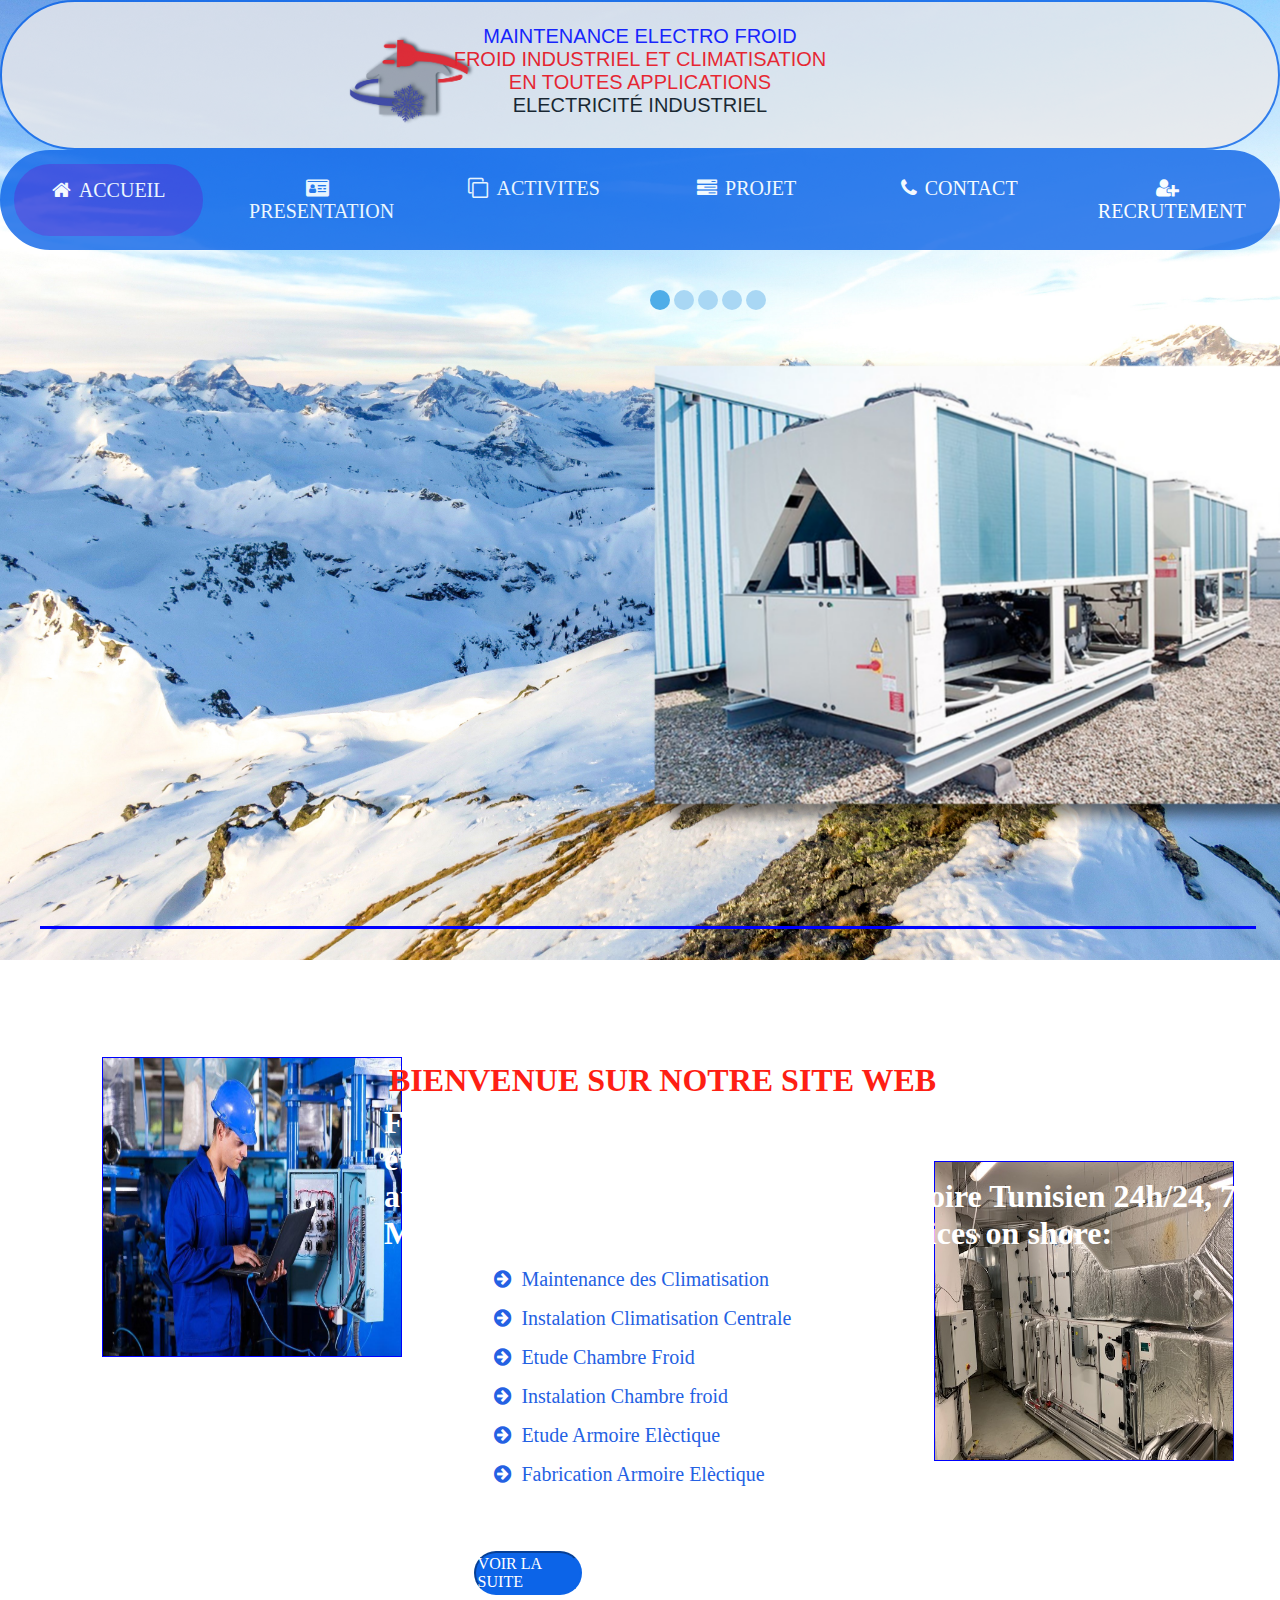
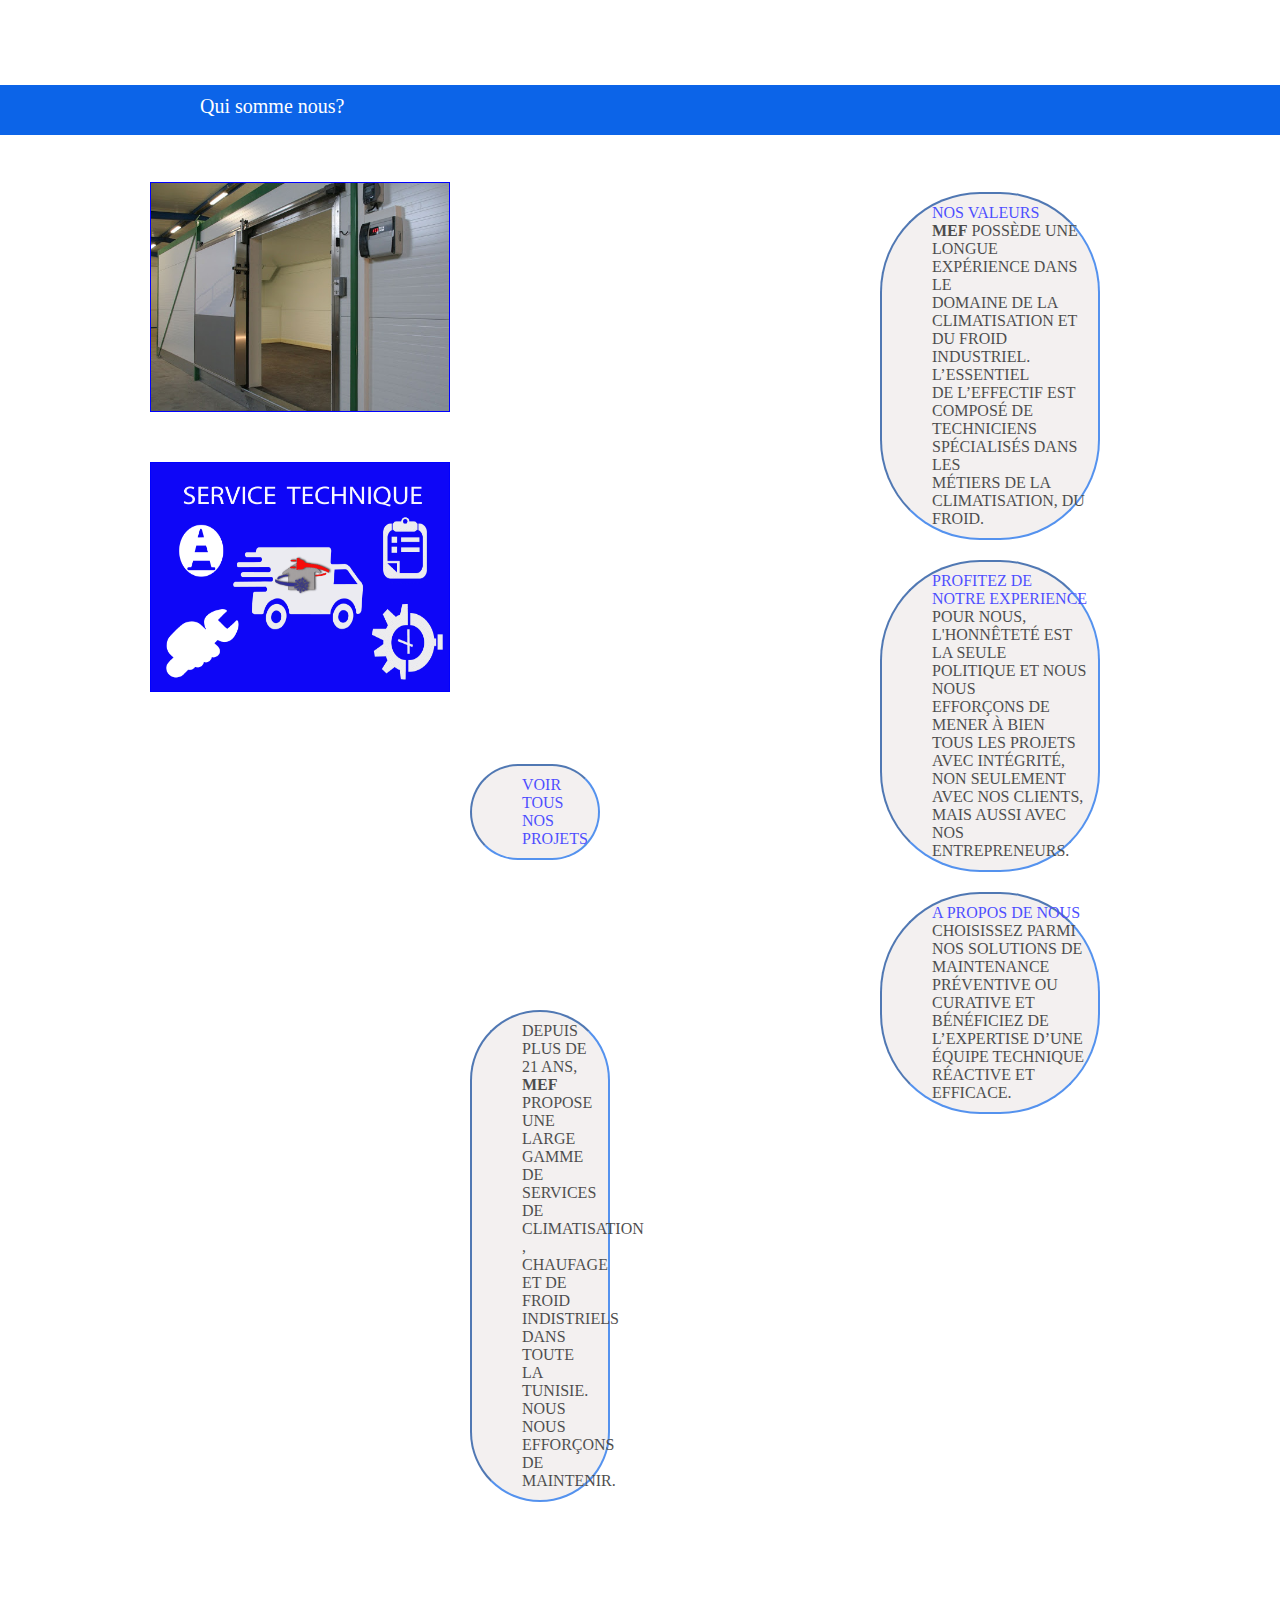
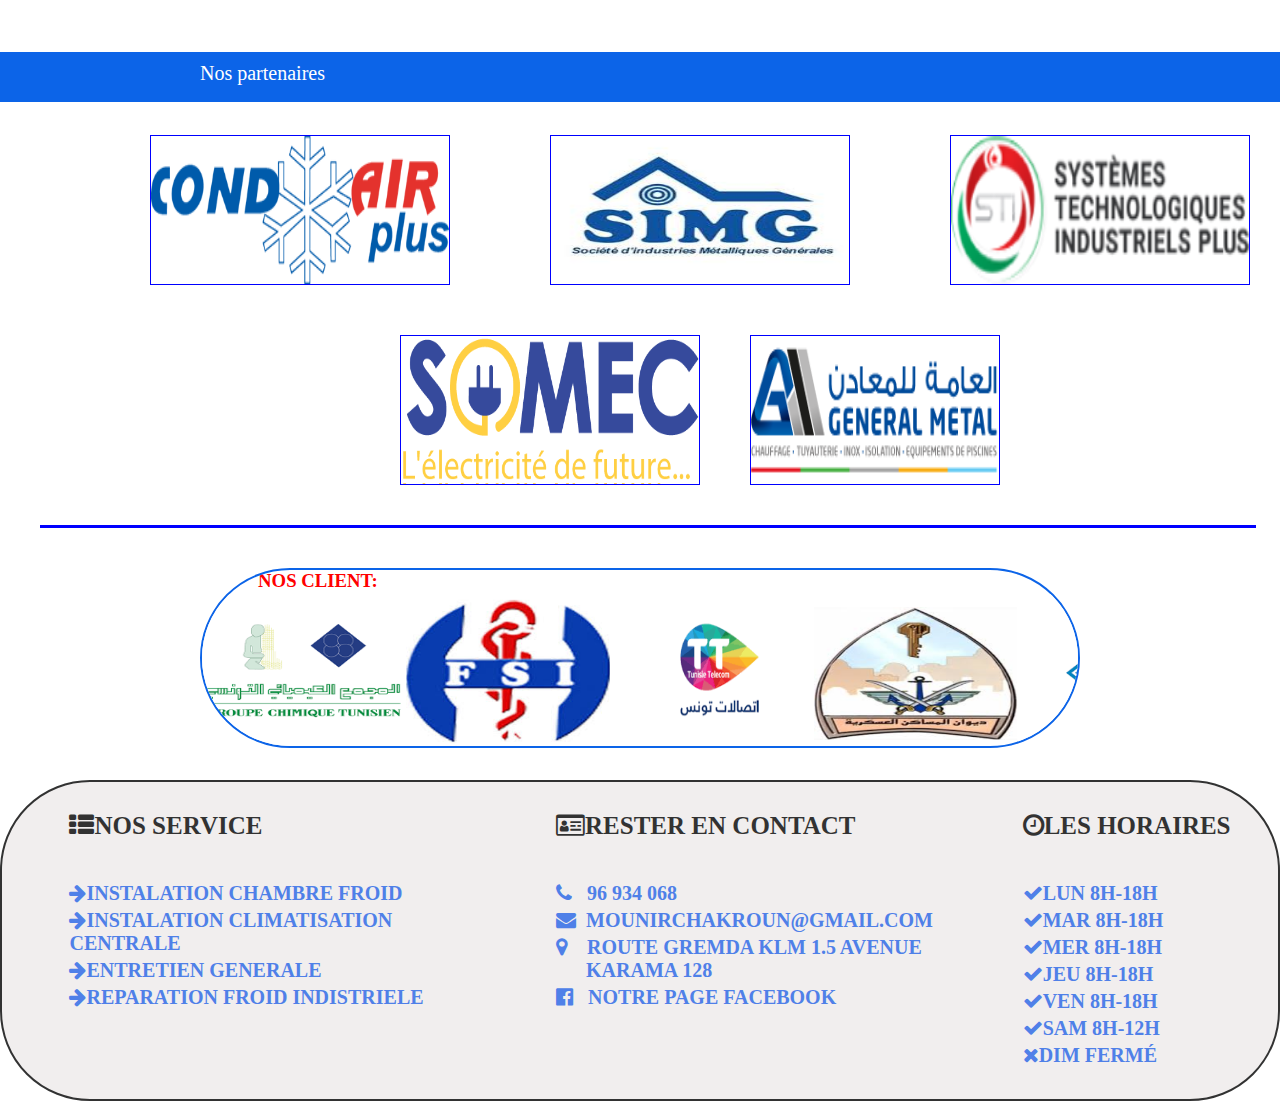
<file: index.html>
<!doctype html>
<style>
.aqw{max-width:100%
width:450px;
height:450px ;
}
.caroussel_diapo{
				margin-left:650px;
				margin-top:30px;
				margin-bottom:400px;}
				
	
.caroussel_diapo input{position:absolute;left:-9999px}
    


.contenu_carou {

width:350px;
height:202px;


perspective:4000px}


.caroussel{

transform-style:preserve-3d;
position:relative;
width:350px;
height:202px;
transition:1s
	
	}

.caroussel .aqw {
	
position:absolute;
top:20%;left:0;
outline:1px solid transparent;
backface-visibility:hidden;
transition:1s
	
	}

.caroussel .aqw{filter:blur(3px);opacity:.5}	
.caroussel .aqw:nth-child(1){transform:translate3d(0,0,650px) scale(.5)}
.caroussel .aqw:nth-child(2){transform:rotateY(45deg) translateZ(650px) scale(.5)}
.caroussel .aqw:nth-child(3){transform:rotateY(90deg) translateZ(600px) scale(.5)}
.caroussel .aqw:nth-child(4){transform:rotateY(135deg) translateZ(600px) scale(.5)}
.caroussel .aqw:nth-child(5){transform:rotateY(180deg) translateZ(600px) scale(.5)}

.caroussel_diapo input[type=radio] + label {
	
cursor:pointer;
background:hsl(203,77%,81%);
display:inline-block;
width:20px;
border-radius:50%;
height:20px
	
	}
	
.caroussel_diapo input[type=radio]:checked + label{background:hsl(203,77%,61%)}

.caroussel_diapo label{background:hsl(203,77%,61%)}



.caroussel_diapo input[name="rotation"]:checked ~ .contenu_carou .caroussel img:nth-child(n){
	filter:drop-shadow(12px 12px 7px hsla(0,0%,0%,.5))
	
	}	

/*gauche*/
.caroussel_diapo #carou_un:checked ~ .contenu_carou .caroussel{transform:translateZ(-650px)}
.caroussel_diapo #carou_deux:checked ~ .contenu_carou .caroussel{transform:translateZ(-650px) rotateY(-45deg)}
.caroussel_diapo #carou_trois:checked ~ .contenu_carou .caroussel{transform:translateZ(-600px) rotateY(-90deg)}
.caroussel_diapo #carou_quatre:checked ~ .contenu_carou .caroussel{transform:translateZ(-600px) rotateY(-135deg)}
.caroussel_diapo #carou_cinq:checked ~ .contenu_carou .caroussel{transform:translateZ(-600px) rotateY(-180deg)}



/*droite*/
.caroussel_diapo #carou_un:checked ~ .contenu_carou .caroussel img:nth-child(1){transform:translateZ(540px) scale(1);opacity:1}
.caroussel_diapo #carou_deux:checked ~ .contenu_carou .caroussel img:nth-child(2){transform:rotateY(45deg) translateZ(540px) scale(1);opacity:1}
.caroussel_diapo #carou_trois:checked ~ .contenu_carou .caroussel img:nth-child(3){transform:rotateY(90deg) translateZ(540px) scale(1);opacity:1}
.caroussel_diapo #carou_quatre:checked ~ .contenu_carou .caroussel img:nth-child(4){transform:rotateY(135deg) translateZ(540px) scale(1);opacity:1}
.caroussel_diapo #carou_cinq:checked ~ .contenu_carou .caroussel img:nth-child(5){transform:rotateY(180deg) translateZ(540px) scale(1);opacity:1}

</style>
<html>
<title> Sociéte MEF </title>


<head> 

<link rel="stylesheet" href="https://stackpath.bootstrapcdn.com/font-awesome/4.7.0/css/font-awesome.min.css">
 <link rel="stylesheet" href="css/style.css">
 <link rel="icon" type="image/ico.png" href="im4.png"/>
<meta charset="utf-8">
</head>
<body>
<header>
<br>
<p class="mef" >Maintenance Electro Froid</p>
<p class="red"> FROID INDUSTRIEL  ET CLIMATISATION</p>
<p class="red">EN TOUTES APPLICATIONS</p>
<p>Electricité Industriel</p>
</header>
<div class="menu-bar">

<ul >
<li class="active" class="bloc1"><a href="index.html"><i class="fa fa-home" ></i>Accueil</a></li> 
<li class="bloc1"><a href="Presentation.html" ><i class="fa fa-id-card" ></i>Presentation</a></li>
<li class="bloc1"><a href="activites.html"><i class="fa fa-clone"></i>Activites</a>
   <div class="sub-menu-1">
      <ul>
         <li ><a href="ClimatisationCentrale.html">Climatisation Centrale</a></li>
         <li><a href="ChambreFroid.html">Chambre Froid</a></li>
       </ul>
   </div>
 </li>
<li class="bloc1"><a href="Projet.html"><i class="fa fa-tasks" ></i>Projet</a>
   <div class="sub-menu-2">
      <ul>
         <li><a href="ProjetenCours.html">Projet en Cours</a></li>
         <li><a href="ProjetRealises.html">Projet Realises</a></li>
         <li><a href="ProjetPlanifié.html">Projet Planifié</a></li>
       </ul>
   </div>
   </li>

<li class="bloc1"><a href="contact.html"><i class="fa fa-phone"></i>contact</a></li>
<li class="bloc1"><a href="Recrutement.html"><i class="fa fa-user-plus"></i>Recrutement</a></li>

</ul  >

</div>
<section>
<article>
<div class='caroussel_diapo'>
<input checked id="carou_un" name="rotation" type="radio">
<label for="carou_un"></label>
<input id="carou_deux" name="rotation" type="radio">
<label for="carou_deux"></label>
<input id="carou_trois" name="rotation" type="radio">
<label for="carou_trois"></label>
<input id="carou_quatre" name="rotation" type="radio">
<label for="carou_quatre"></label>
<input id="carou_cinq" name="rotation" type="radio">
<label for="carou_cinq"></label>
<label for="carou_huit"></label>
<div class="contenu_carou">
<div class="caroussel">
<img src="img/za.jpg" class="aqw" alt>
<img src="img/zr.jpg" class="aqw"  alt>
<img src="img/ze.jpg" class="aqw"  alt>
<img src="img/zt.jpg" class="aqw"  alt>
<img src="img/arm1.jpg" class="aqw"  alt>
</div>
</div>
</div>
</article>
</section>
<div class="pre-hr">
<HR class="hb1" WIDTH="95%" height="800px" color="blue" size=5 NOSHAde >

</div>
<section>
<article>
<div class="maindiv1">
</div>
<div class="text-div1" >
<h1 class="bn"><b  >BIENVENUE SUR NOTRE SITE WEB</b><h1>
<p class="text10">Fondée en 1998 par Mr.Mounir CHAKROUN,MEF a toujours été<br>
au service de ses clients sur tout le territoire Tunisien 24h/24, 
7j/7.<br>MEF offre une gamme complète de services on shore:
</p>
</div>

<div class="text-div2">
<UL 	class="bb" >
		<LI class='aa'><i class="fa fa-arrow-circle-right" ></i>&nbsp; Maintenance des Climatisation </LI>
		<LI class='aa'><i class="fa fa-arrow-circle-right" ></i>&nbsp; Instalation Climatisation Centrale</LI>
		<LI class='aa'><i class="fa fa-arrow-circle-right"></i>&nbsp;  Etude Chambre Froid</LI>
		<LI class='aa'><i class="fa fa-arrow-circle-right"></i>&nbsp;  Instalation Chambre froid</LI>
		<LI class='aa'><i class="fa fa-arrow-circle-right"></i>&nbsp;  Etude Armoire Elèctique</LI>
		<LI class='aa'><i class="fa fa-arrow-circle-right"></i>&nbsp;  Fabrication Armoire Elèctique</LI>

	</UL>

</div>

<div class="maindiv2">
</div>
<div>
<p class="vs"><a href="Presentation.html" class="vs1">Voir La Suite<a></p>
</div>
</article>
</section>

<article>
<section class="con">

</article>
</section>
<p class="conn" >
Qui somme nous?
</p>
<p class="connt" >
<a href="contact.html">Contact<a>
</p>
<div class="np">

</div>
<div class="sert">

</div>
<div class="azed">
<div class="NOS-VALEURS">
NOS VALEURS
</div>
<div class="nova">
<p> <b>MEF</b> possède une longue expérience dans le<br>
 domaine de la climatisation et du froid industriel. L’essentiel <br>
 de l’effectif est composé de techniciens spécialisés dans les<br> 
 métiers de la climatisation, du froid.</p>
</div>
</div>




<div class="azed1">
<div class="NOS-VALEURS">
Profitez de notre experience
</div>
<div class="nova">
Pour nous, l'honnêteté est la seule politique et nous nous<br> 
efforçons de mener à bien tous les projets avec intégrité, <br> 
non seulement avec nos clients, mais aussi avec nos entrepreneurs.<br> 
</div>
</div>

<div class="azed2">
<div class="NOS-VALEURS">
A PROPOS DE NOUS
</div>
<div class="nova">
Choisissez parmi nos solutions de maintenance préventive ou <br> 
curative et bénéficiez de l’expertise d’une équipe technique <br> 
réactive et efficace.
</div>
</div>

<div class="azed4">
<div class="nova">
<p><a href="projet.html">voir tous nos projets<a>
</p>
</div>
</div>


<div class="azed3">
<div class="nova">
<p>Depuis plus de 21 ans, <b>MEF</b> propose une large gamme de services <br> 
de climatisation , chaufage et de froid indistriels dans toute la <br> 
tunisie. Nous nous efforçons de maintenir.</p>
</div>
</div>


<article>
<section class="con">

</article>
</section>
<p class="conn" >
Nos partenaires<p>

<DIV class="ime"></div>
<DIV class="ime1"></div>
<DIV class="ime2"></div>
<DIV class="ime3"></div>
<DIV class="ime4"></div>


<HR class="hb1" WIDTH="95%" height="800px" color="blue" size=5 NOSHAde >


<section>
<article>
<div id='conteneur'>
<div>
<h3 class="clt" > &nbsp;  &nbsp;  &nbsp;  &nbsp; &nbsp; &nbsp;  Nos Client:</h3>
</div>
		<ul class="client">
		<li><img src="img/gch.png" width='204' height='160' /></li>
			<li><img src="img/fsi.jpg" width='204' height='160' /></li>
			
			
			<li><img src="img/tt.png" width='204' height='160' /></li>
			<li><img src="img/olm.png" width='204' height='160' /></li>
			
			<li><img src="img/cp.png" width='204' height='160' /></li>
			<li><img src="img/ch.png" width='204' height='160' /></li>
			<li><img src="img/pct.jpg" width='204' height='160' /></li>
			<li><img src="img/st.png" width='204' height='160' /></li>
			<li><img src="img/steg.jpg" width='204' height='160' /></li>
						<li><img src="img/cert.jpg" width='204' height='160' /></li>
									<li><img src="img/oaca.jpg" width='204' height='160' /></li>

<li><img src="img/ont.gif" width='204' height='160' /></li>
<li><img src="img/bn.png" width='204' height='160' /></li>
			
		</ul>
	</div>

</article>





</section>















<div class="fot">
<footer>
<div class="contenu-footer" >
     <div class="bloc footer-service">
	      <h3><i class="fa fa-th-list"></i>Nos service <h3>
		  <ul class="liste-service">
         <li><a href="Instalationchambrefroid.html"><i class="fa fa-arrow-right" ></i>Instalation chambre froid</a></li>
         <li><a href="Instalationclimatisationcentrale.html"><i class="fa fa-arrow-right" ></i>Instalation climatisation centrale</a></li>
         <li><a href="entretien generale.html"><i class="fa fa-arrow-right" ></i>entretien generale</a></li>
         <li><a href="reparation froid indistriele.html"><i class="fa fa-arrow-right" ></i>reparation froid indistriele</a></li>
          </ul>
		  </div>


     <div class="bloc footer-contact">
	      <h3><i class="fa fa-id-card-o" ></i>Rester en contact <h3>
		  <ul class="liste-contact">
         <li><a href="#"><i class="fa fa-phone"></i> &nbsp;      96 934 068</a></li>
         <li><a href="#"><i class="fa fa-envelope" ></i>&nbsp; mounirchakroun@gmail.com</a></li>
         <li><a href="#"><i class="fa fa-map-marker"> </i>&nbsp; &nbsp;  route gremda klm 1.5 avenue <br> &nbsp;&nbsp;&nbsp; &nbsp; karama 128  </a></li>
		 <li><a href="https://www.facebook.com/Maintenance-Electro-Froid-620588291680063" target=_blank><i class="fa fa-facebook-official"></i> &nbsp; notre page facebook</a></li>

      
          </ul>
     </div>
	      <div class=" footer-horaires">
	      <h3><i class="fa fa-clock-o" ></i>Les horaires <h3>
		  <ul class="liste-horaires">
         <li><a href="#"><i class="fa fa-check"></i>Lun 8h-18h</a></li>
         <li><a href="#"><i class="fa fa-check"></i>Mar 8h-18h</a></li>
         <li><a href="#"><i class="fa fa-check"></i>Mer 8h-18h </a></li>
         <li><a href="#"><i class="fa fa-check"></i>Jeu 8h-18h</a></li>
		   <li><a href="#"><i class="fa fa-check"></i>Ven 8h-18h</a></li>
		     <li><a href="#"><i class="fa fa-check"></i>Sam 8h-12h</a></li>  
			 <li><a href="#"><i class="fa fa-times"></i>Dim fermé</a></li>
          </ul>
		  </div>

</div>



</footer>

</div>
</body>

</html>
</file>
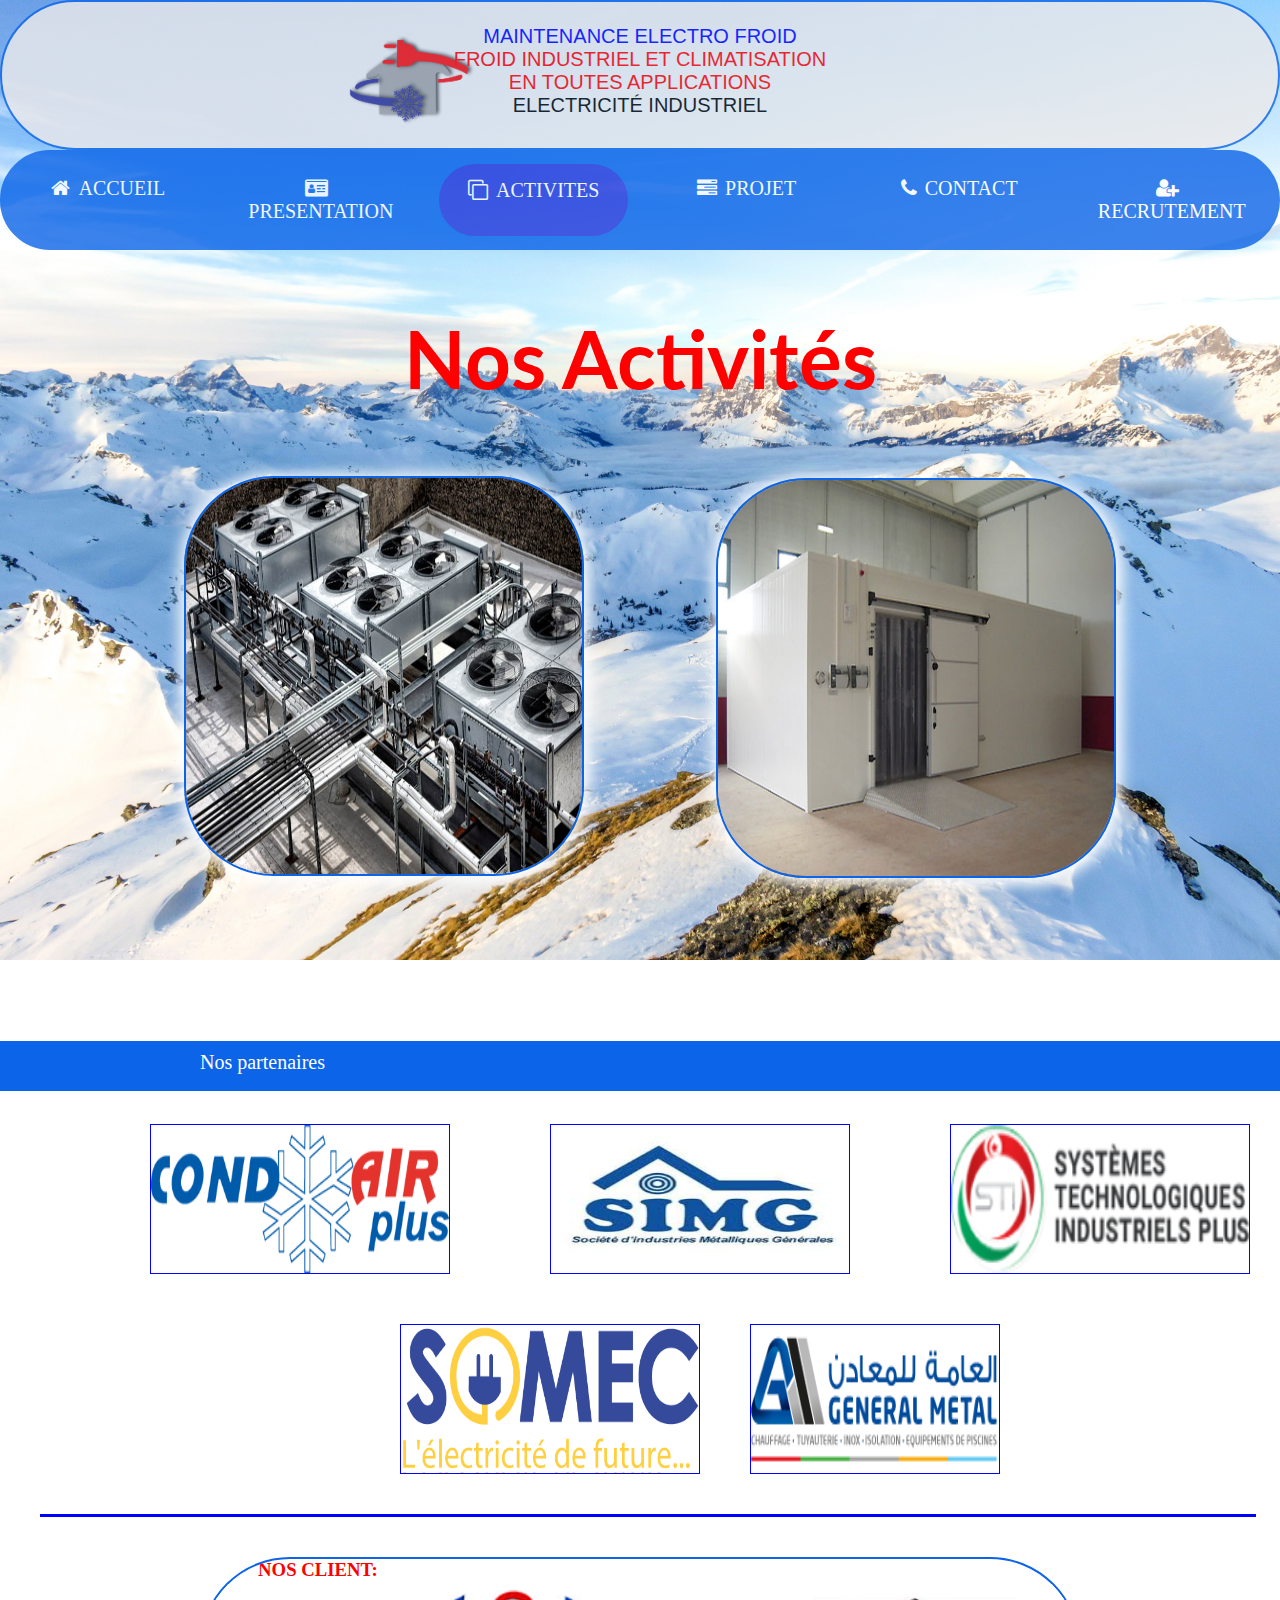
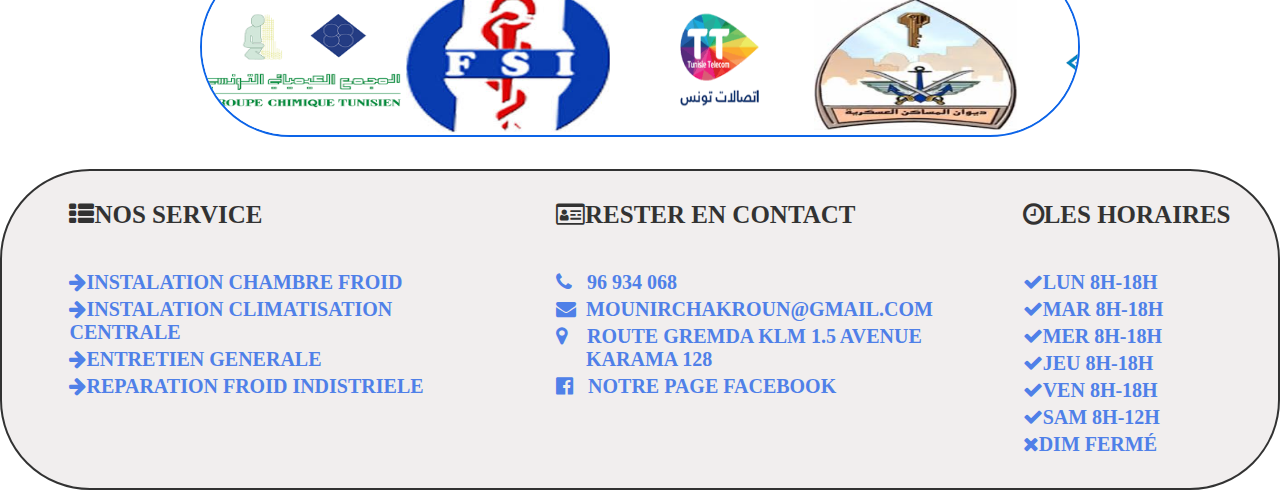
<file: activites.html>
<!doctype html>
<html>
 
<head>
 
<title> Sociéte MEF/Activites </title>
<meta charset="utf-8">
 <link rel="icon" type="image/ico.png" href="im4.png"/>

<meta name="viewport" content="width=device-width,
initial-scale=1.0" >
<meta http-equiv="X-UA-Compatible" content="ie-edge">

<link rel="stylesheet" href="css/style.css">
<link rel="stylesheet" href="https://stackpath.bootstrapcdn.com/font-awesome/4.7.0/css/font-awesome.min.css">
 <link href="https://fonts.googleapis.com/css?family=Lato" rel="stylesheet">
</head>
<body>
<header>
<br>

<p class="mef" >Maintenance Electro Froid</p>
<p class="red"> FROID INDUSTRIEL  ET CLIMATISATION</p>
<p class="red">EN TOUTES APPLICATIONS</p>
<p>Electricité Industriel</p>
</header>
<div class="menu-bar">

<ul >
<li ><a href="index.html"><i class="fa fa-home" ></i>Accueil</a></li> 
<li><a href="Presentation.html" ><i class="fa fa-id-card" ></i>Presentation</a></li>
<li class="active"><a href="activites.html"><i class="fa fa-clone"></i>Activites</a>
   <div class="sub-menu-1">
      <ul>
         <li><a href="ClimatisationCentrale.html">Climatisation Centrale</a></li>
         <li><a href="ChambreFroid.html">Chambre Froid</a></li>
       </ul>
   </div>
 </li>
<li><a href="Projet.html"><i class="fa fa-tasks" ></i>Projet</a>
   <div class="sub-menu-2">
      <ul>
         <li><a href="ProjetenCours.html">Projet en Cours</a></li>
         <li><a href="ProjetRealises.html">Projet Realises</a></li>
         <li><a href="ProjetPlanifié.html">Projet Planifié</a></li>
       </ul>
   </div>
   </li>

<li><a href="contact.html"><i class="fa fa-phone"></i>contact</a></li>
<li><a href="Recrutement.html"><i class="fa fa-user-plus"></i>Recrutement</a></li>

</ul  >

</div>
<section>
<article class="abc">
<h1 class="ac"> Nos Activités<h1>


<div class="container"  >
<img src="img/travaux.jpg" width="400px"  height="400px" class="imga">
<div class="overlay">
<div class="text1"><a href="ClimatisationCentrale.html" class="a1"> Climatisation Centrale</a></div>
</div>
</div>
<div class="container1"  >
<img src="img/chh.jpg" width="400px"  height="400px" class="imga">
<div class="overlay1">
<div class="text1"><a href="ChambreFroid.html" class="a1"> Chambre Froid</a></div>
</div>
</div>
<br><br><br><br>
</article>




<article>
<section class="con">



</section>
</article>
</section>
<p class="conn" >
Nos partenaires<p>

<DIV class="ime"></div>
<DIV class="ime1"></div>
<DIV class="ime2"></div>
<DIV class="ime3"></div>
<DIV class="ime4"></div>


<HR class="hb1" WIDTH="95%" height="800px" color="blue" size=5 NOSHAde >


<section>
<article>
<div id='conteneur'>
<div>
<h3 class="clt" > &nbsp;  &nbsp;  &nbsp;  &nbsp; &nbsp; &nbsp;  Nos Client:</h3>
</div>
		<ul class="client">
			<li><img src="img/gch.png" width='204' height='160' /></li>
			<li><img src="img/fsi.jpg" width='204' height='160' /></li>
			
			
			<li><img src="img/tt.png" width='204' height='160' /></li>
			<li><img src="img/olm.png" width='204' height='160' /></li>
			
			<li><img src="img/cp.png" width='204' height='160' /></li>
			<li><img src="img/ch.png" width='204' height='160' /></li>
			<li><img src="img/pct.jpg" width='204' height='160' /></li>
			<li><img src="img/st.png" width='204' height='160' /></li>
			<li><img src="img/steg.jpg" width='204' height='160' /></li>
						<li><img src="img/cert.jpg" width='204' height='160' /></li>
									<li><img src="img/oaca.jpg" width='204' height='160' /></li>

<li><img src="img/ont.gif" width='204' height='160' /></li>
<li><img src="img/bn.png" width='204' height='160' /></li>
			
		</ul>
	</div>

</article>





</section>







<footer>
<div class="contenu-footer" >
     <div class="bloc footer-service">
	      <h3><i class="fa fa-th-list"></i>Nos service <h3>
		  <ul class="liste-service">
         <li><a href="#"><i class="fa fa-arrow-right" ></i>Instalation chambre froid</a></li>
         <li><a href="#"><i class="fa fa-arrow-right" ></i>Instalation climatisation centrale</a></li>
         <li><a href="#"><i class="fa fa-arrow-right" ></i>entretien generale</a></li>
         <li><a href="#"><i class="fa fa-arrow-right" ></i>reparation froid indistriele</a></li>
          </ul>
		  </div>


     <div class="bloc footer-contact">
	      <h3><i class="fa fa-id-card-o" ></i>Rester en contact <h3>
		  <ul class="liste-contact">
         <li><a href="#"><i class="fa fa-phone"></i> &nbsp;      96 934 068</a></li>
         <li><a href="#"><i class="fa fa-envelope" ></i>&nbsp; mounirchakroun@gmail.com</a></li>
         <li><a href="#"><i class="fa fa-map-marker"> </i>&nbsp; &nbsp;  route gremda klm 1.5 avenue <br> &nbsp;&nbsp;&nbsp; &nbsp; karama 128  </a></li>
		 <li><a href="https://www.facebook.com/Maintenance-Electro-Froid-620588291680063" target=_blank><i class="fa fa-facebook-official"></i> &nbsp; notre page facebook</a></li>

          </ul>
     </div>
	      <div class="footer-horaires">
	      <h3><i class="fa fa-clock-o" ></i>Les horaires <h3>
		  <ul class="liste-horaires">
         <li><a href="#"><i class="fa fa-check"></i>Lun 8h-18h</a></li>
         <li><a href="#"><i class="fa fa-check"></i>Mar 8h-18h</a></li>
         <li><a href="#"><i class="fa fa-check"></i>Mer 8h-18h </a></li>
         <li><a href="#"><i class="fa fa-check"></i>Jeu 8h-18h</a></li>
		   <li><a href="#"><i class="fa fa-check"></i>Ven 8h-18h</a></li>
		     <li><a href="#"><i class="fa fa-check"></i>Sam 8h-12h</a></li>  
			 <li><a href="#"><i class="fa fa-times"></i>Dim fermé</a></li>
          </ul>
		  </div>

</div>



</footer>


</body>

</html>
</file>
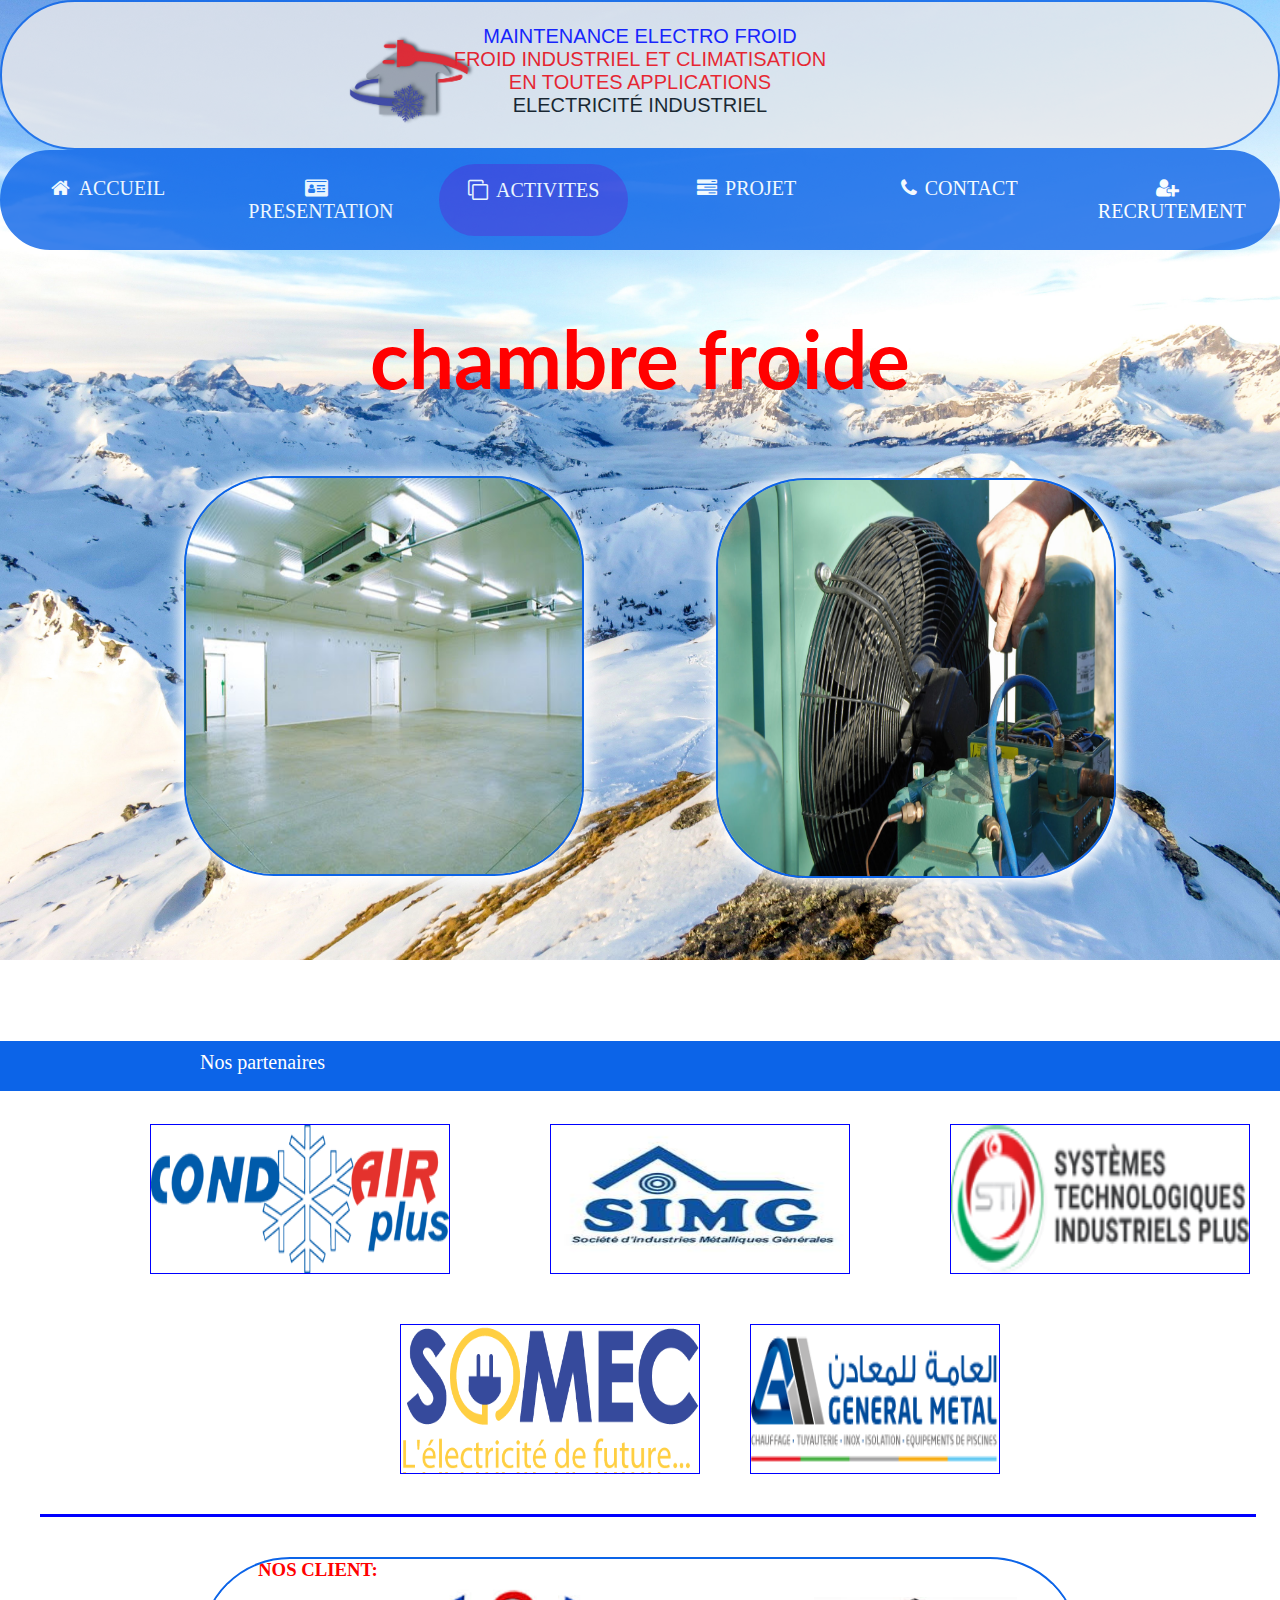
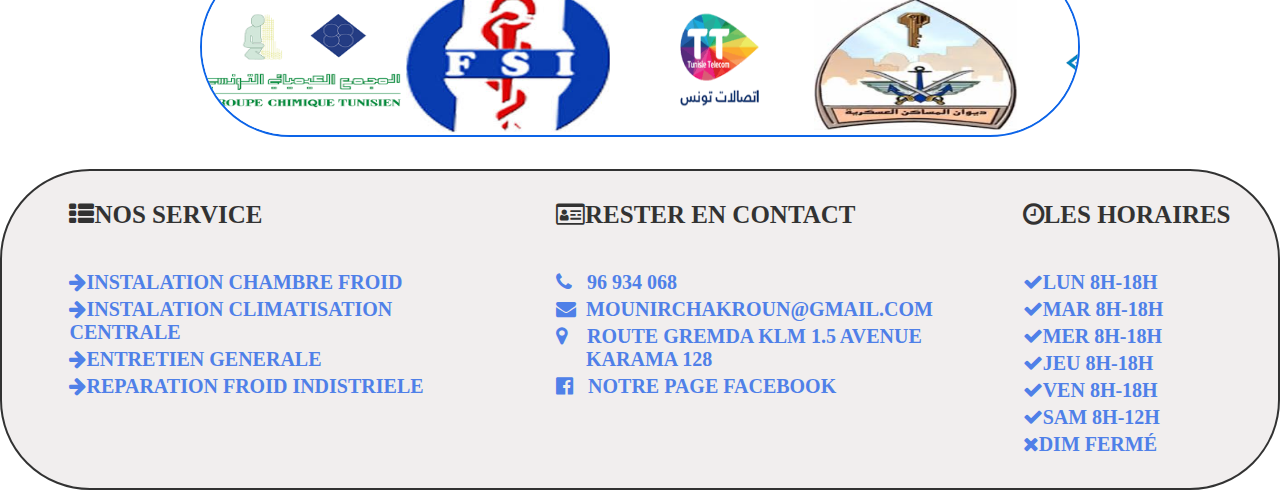
<file: ChambreFroid.html>
<!doctype html>

<html>
 
<head> 

<title> Sociéte MEF/chambre froid </title>
<meta charset="utf-8">
 <link rel="icon" type="image/ico.png" href="im4.png"/>

<meta name="viewport" content="width=device-width,
initial-scale=1.0" >
<meta http-equiv="X-UA-Compatible" content="ie-edge">

<link rel="stylesheet" href="css/style.css">
<link rel="stylesheet" href="https://stackpath.bootstrapcdn.com/font-awesome/4.7.0/css/font-awesome.min.css">
 <link href="https://fonts.googleapis.com/css?family=Lato" rel="stylesheet">
</head>
<body>
<header>
<br>

<p class="mef" >Maintenance Electro Froid</p>
<p class="red"> FROID INDUSTRIEL  ET CLIMATISATION</p>
<p class="red">EN TOUTES APPLICATIONS</p>
<p>Electricité Industriel</p>
</header>
<div class="menu-bar">

<ul >
<li ><a href="index.html"><i class="fa fa-home" ></i>Accueil</a></li> 
<li><a href="Presentation.html" ><i class="fa fa-id-card" ></i>Presentation</a></li>
<li class="active"><a href="activites.html"><i class="fa fa-clone"></i>Activites</a>
   <div class="sub-menu-1">
      <ul>
         <li><a href="ClimatisationCentrale.html">Climatisation Centrale</a></li>
         <li><a href="ChambreFroid.html">Chambre Froid</a></li>
       </ul>
   </div>
 </li>
<li><a href="Projet.html"><i class="fa fa-tasks" ></i>Projet</a>
   <div class="sub-menu-2">
      <ul>
         <li><a href="ProjetenCours.html">Projet en Cours</a></li>
         <li><a href="ProjetRealises.html">Projet Realises</a></li>
         <li><a href="ProjetPlanifié.html">Projet Planifié</a></li>
       </ul>
   </div>
   </li>

<li><a href="contact.html"><i class="fa fa-phone"></i>contact</a></li>
<li><a href="Recrutement.html"><i class="fa fa-user-plus"></i>Recrutement</a></li>

</ul  >

</div>

<section>
<article class="abc">
<h1 class="ac"> chambre froide<h1>


<div class="container"  >
<img src="img/k1.jpg" width="400"  height="400" class="imga">
<div class="overlay">
<div class="text1"><a href="inrp.html" class="a1"> Instalation </a></div>
</div>
</div>
<div class="container1"  >
<img src="img/k6.jpg" width="400"  height="400" class="imga">
<div class="overlay1">
<div class="text1"><a href="repar.html" class="a1">  Réparation </a></div>
</div>
</div>
<br><br><br><br>
</article>
</section>




<article>
<section class="con">




</article>
</section>
<p class="conn" >
Nos partenaires<p>

<DIV class="ime"></div>
<DIV class="ime1"></div>
<DIV class="ime2"></div>
<DIV class="ime3"></div>
<DIV class="ime4"></div>


<HR class="hb1" WIDTH="95%" height="800px" color="blue" size=5 NOSHAde >






</section>

<section>
<article>
<div id='conteneur'>
<div>
<h3 class="clt" > &nbsp;  &nbsp;  &nbsp;  &nbsp; &nbsp; &nbsp;  Nos Client:</h3>
</div>
		<ul class="client">
		<li><img src="img/gch.png" width='204' height='160' /></li>
			<li><img src="img/fsi.jpg" width='204' height='160' /></li>
			
			
			<li><img src="img/tt.png" width='204' height='160' /></li>
			<li><img src="img/olm.png" width='204' height='160' /></li>
			
			<li><img src="img/cp.png" width='204' height='160' /></li>
			<li><img src="img/ch.png" width='204' height='160' /></li>
			<li><img src="img/pct.jpg" width='204' height='160' /></li>
			<li><img src="img/st.png" width='204' height='160' /></li>
			<li><img src="img/steg.jpg" width='204' height='160' /></li>
						<li><img src="img/cert.jpg" width='204' height='160' /></li>
									<li><img src="img/oaca.jpg" width='204' height='160' /></li>

<li><img src="img/ont.gif" width='204' height='160' /></li>
<li><img src="img/bn.png" width='204' height='160' /></li>
			
		</ul>
	</div>

</article>





</section>







<footer>
<div class="contenu-footer" >
     <div class="bloc footer-service">
	      <h3><i class="fa fa-th-list"></i>Nos service <h3>
		  <ul class="liste-service">
         <li><a href="#"><i class="fa fa-arrow-right" ></i>Instalation chambre froid</a></li>
         <li><a href="#"><i class="fa fa-arrow-right" ></i>Instalation climatisation centrale</a></li>
         <li><a href="#"><i class="fa fa-arrow-right" ></i>entretien generale</a></li>
         <li><a href="#"><i class="fa fa-arrow-right" ></i>reparation froid indistriele</a></li>
          </ul>
		  </div>


     <div class="bloc footer-contact">
	      <h3><i class="fa fa-id-card-o" ></i>Rester en contact <h3>
		  <ul class="liste-contact">
         <li><a href="#"><i class="fa fa-phone"></i> &nbsp;      96 934 068</a></li>
         <li><a href="#"><i class="fa fa-envelope" ></i>&nbsp; mounirchakroun@gmail.com</a></li>
         <li><a href="#"><i class="fa fa-map-marker"> </i>&nbsp; &nbsp;  route gremda klm 1.5 avenue <br> &nbsp;&nbsp;&nbsp; &nbsp; karama 128  </a></li>
		 <li><a href="https://www.facebook.com/Maintenance-Electro-Froid-620588291680063" target=_blank><i class="fa fa-facebook-official"></i> &nbsp; notre page facebook</a></li>

          </ul>
     </div>
	      <div class="footer-horaires">
	      <h3><i class="fa fa-clock-o" ></i>Les horaires <h3>
		  <ul class="liste-horaires">
         <li><a href="#"><i class="fa fa-check"></i>Lun 8h-18h</a></li>
         <li><a href="#"><i class="fa fa-check"></i>Mar 8h-18h</a></li>
         <li><a href="#"><i class="fa fa-check"></i>Mer 8h-18h </a></li>
         <li><a href="#"><i class="fa fa-check"></i>Jeu 8h-18h</a></li>
		   <li><a href="#"><i class="fa fa-check"></i>Ven 8h-18h</a></li>
		     <li><a href="#"><i class="fa fa-check"></i>Sam 8h-12h</a></li>  
			 <li><a href="#"><i class="fa fa-times"></i>Dim fermé</a></li>
          </ul>
		  </div>

</div>



</footer>


</body>

</html>
</file>
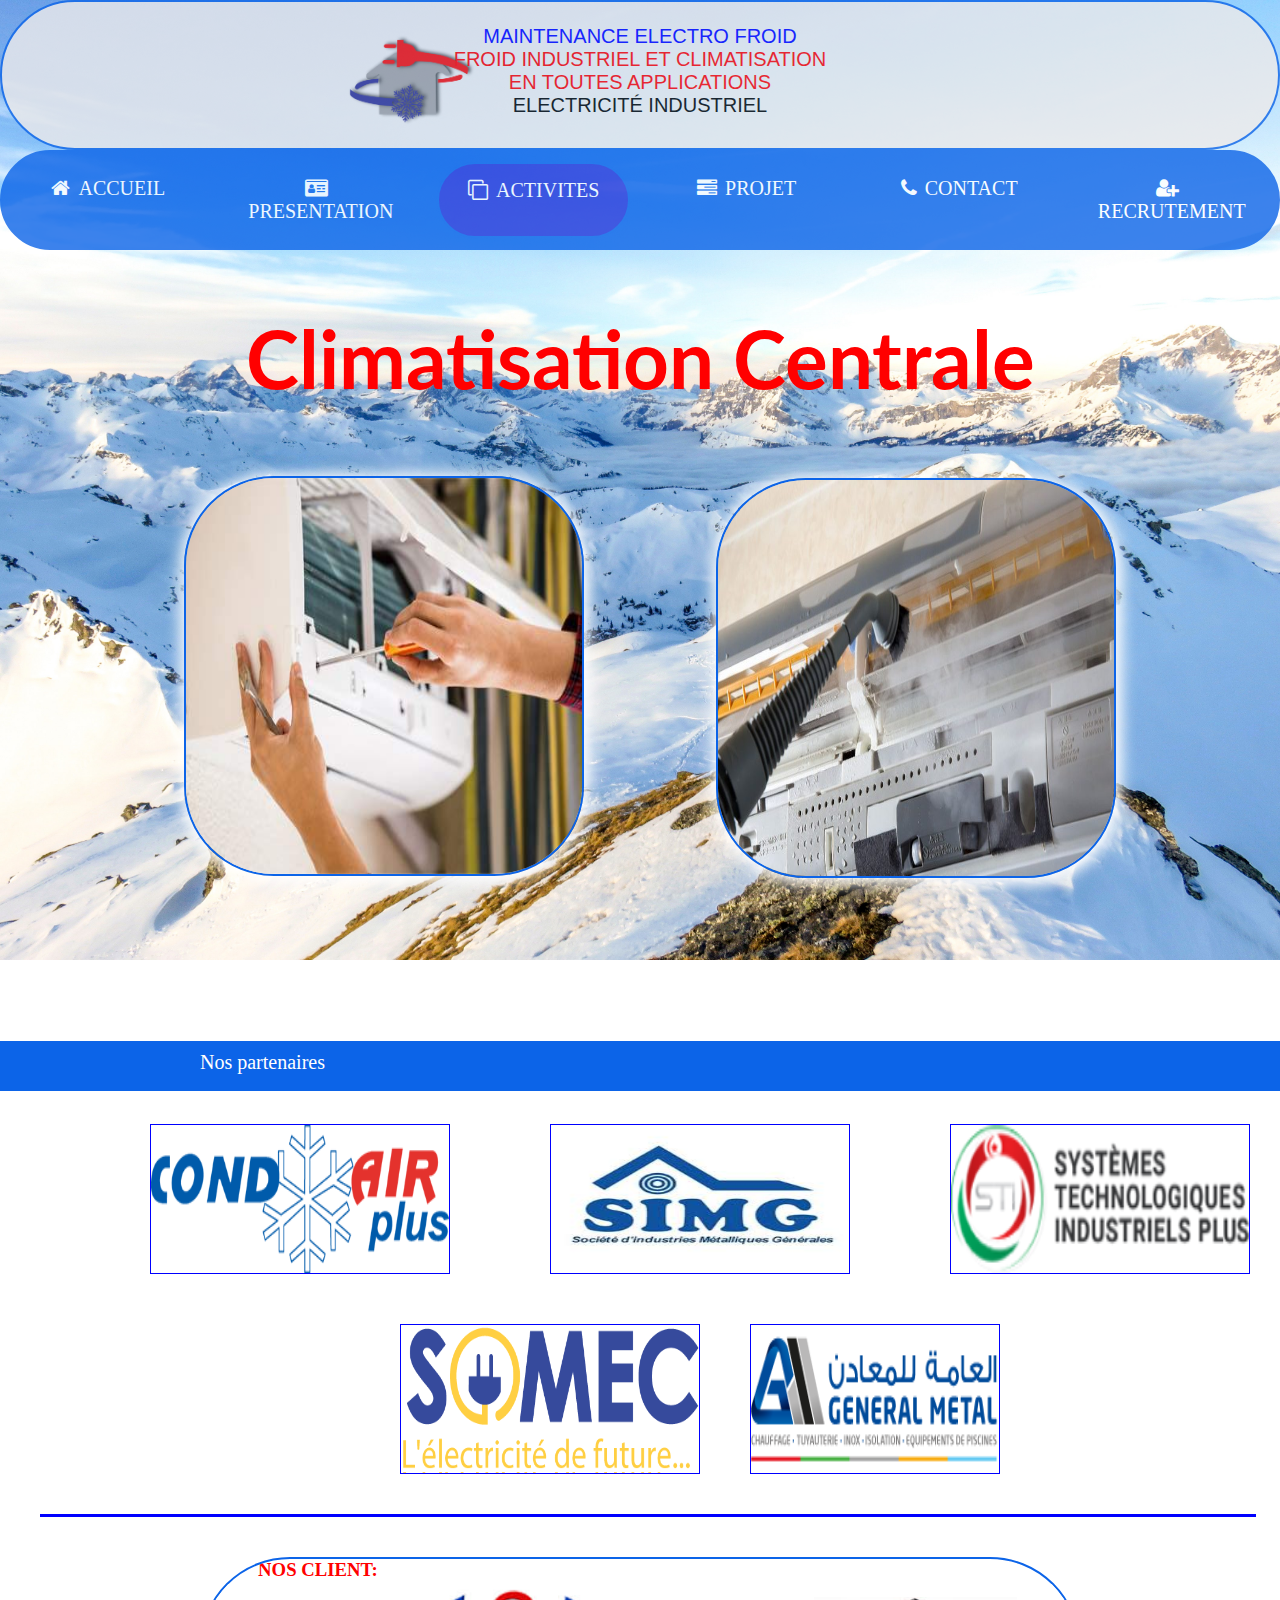
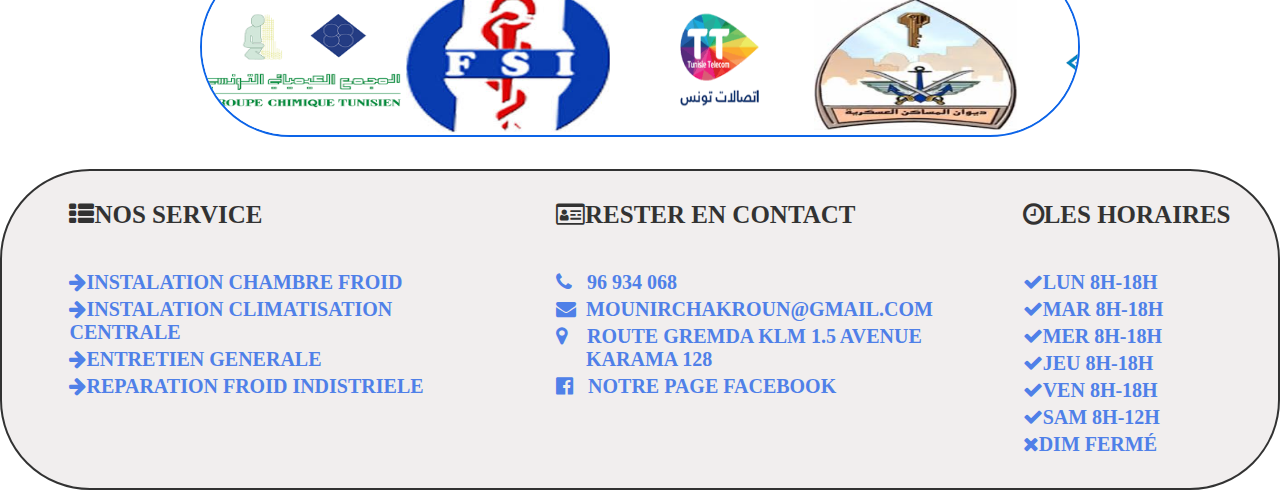
<file: ClimatisationCentrale.html>
<!doctype html>

<html>
 
<head> 

<title> Sociéte MEF/climatisation </title>
<meta charset="utf-8">
 <link rel="icon" type="image/ico.png" href="im4.png"/>

<meta name="viewport" content="width=device-width,
initial-scale=1.0" >
<meta http-equiv="X-UA-Compatible" content="ie-edge">

<link rel="stylesheet" href="css/style.css">
<link rel="stylesheet" href="https://stackpath.bootstrapcdn.com/font-awesome/4.7.0/css/font-awesome.min.css">
 <link href="https://fonts.googleapis.com/css?family=Lato" rel="stylesheet">
</head>
<body>
<header>
<br>

<p class="mef" >Maintenance Electro Froid</p>
<p class="red"> FROID INDUSTRIEL  ET CLIMATISATION</p>
<p class="red">EN TOUTES APPLICATIONS</p>
<p>Electricité Industriel</p>
</header>
<div class="menu-bar">

<ul >
<li ><a href="index.html"><i class="fa fa-home" ></i>Accueil</a></li> 
<li><a href="Presentation.html" ><i class="fa fa-id-card" ></i>Presentation</a></li>
<li class="active"><a href="activites.html"><i class="fa fa-clone"></i>Activites</a>
   <div class="sub-menu-1">
      <ul>
         <li><a href="ClimatisationCentrale.html">Climatisation Centrale</a></li>
         <li><a href="ChambreFroid.html">Chambre Froid</a></li>
       </ul>
   </div>
 </li>
<li><a href="Projet.html"><i class="fa fa-tasks" ></i>Projet</a>
   <div class="sub-menu-2">
      <ul>
         <li><a href="ProjetenCours.html">Projet en Cours</a></li>
         <li><a href="ProjetRealises.html">Projet Realises</a></li>
         <li><a href="ProjetPlanifié.html">Projet Planifié</a></li>
       </ul>
   </div>
   </li>

<li><a href="contact.html"><i class="fa fa-phone"></i>contact</a></li>
<li><a href="Recrutement.html"><i class="fa fa-user-plus"></i>Recrutement</a></li>

</ul  >

</div>


<section>
<article class="abc">
<h1 class="ac">  Climatisation Centrale <h1>


<div class="container"  >
<img src="img/k5.jpg" width="400"  height="400" class="imga">
<div class="overlay">
<div class="text1"><a href="inrp.html" class="a1"> Instalation & Réparation </a></div>
</div>
</div>
<div class="container1"  >
<img src="img/k4.jpg" width="400"  height="400" class="imga">
<div class="overlay1">
<div class="text1"><a href="entretien.html" class="a1"> Entretien</a></div>
</div>
</div>
<br><br><br><br>
</article>
</section>

<article>
<section class="con">



</article>
</section>
<p class="conn" >
Nos partenaires<p>

<DIV class="ime"></div>
<DIV class="ime1"></div>
<DIV class="ime2"></div>
<DIV class="ime3"></div>
<DIV class="ime4"></div>


<HR class="hb1" WIDTH="95%" height="800px" color="blue" size=5 NOSHAde >



<section>
<article>
<div id='conteneur'>
<div>
<h3 class="clt" > &nbsp;  &nbsp;  &nbsp;  &nbsp; &nbsp; &nbsp;  Nos Client:</h3>
</div>
		<ul class="client">
		<li><img src="img/gch.png" width='204' height='160' /></li>
			<li><img src="img/fsi.jpg" width='204' height='160' /></li>
			
			
			<li><img src="img/tt.png" width='204' height='160' /></li>
			<li><img src="img/olm.png" width='204' height='160' /></li>
			
			<li><img src="img/cp.png" width='204' height='160' /></li>
			<li><img src="img/ch.png" width='204' height='160' /></li>
			<li><img src="img/pct.jpg" width='204' height='160' /></li>
			<li><img src="img/st.png" width='204' height='160' /></li>
			<li><img src="img/steg.jpg" width='204' height='160' /></li>
						<li><img src="img/cert.jpg" width='204' height='160' /></li>
									<li><img src="img/oaca.jpg" width='204' height='160' /></li>

<li><img src="img/ont.gif" width='204' height='160' /></li>
<li><img src="img/bn.png" width='204' height='160' /></li>
			
		</ul>
	</div>

</article>

</section>







<footer>
<div class="contenu-footer" >
     <div class="bloc footer-service">
	      <h3><i class="fa fa-th-list"></i>Nos service <h3>
		  <ul class="liste-service">
         <li><a href="#"><i class="fa fa-arrow-right" ></i>Instalation chambre froid</a></li>
         <li><a href="#"><i class="fa fa-arrow-right" ></i>Instalation climatisation centrale</a></li>
         <li><a href="#"><i class="fa fa-arrow-right" ></i>entretien generale</a></li>
         <li><a href="#"><i class="fa fa-arrow-right" ></i>reparation froid indistriele</a></li>
          </ul>
		  </div>


     <div class="bloc footer-contact">
	      <h3><i class="fa fa-id-card-o" ></i>Rester en contact <h3>
		  <ul class="liste-contact">
         <li><a href="#"><i class="fa fa-phone"></i> &nbsp;      96 934 068</a></li>
         <li><a href="#"><i class="fa fa-envelope" ></i>&nbsp; mounirchakroun@gmail.com</a></li>
         <li><a href="#"><i class="fa fa-map-marker"> </i>&nbsp; &nbsp;  route gremda klm 1.5 avenue <br> &nbsp;&nbsp;&nbsp; &nbsp; karama 128  </a></li>
		 <li><a href="https://www.facebook.com/Maintenance-Electro-Froid-620588291680063" target=_blank><i class="fa fa-facebook-official"></i> &nbsp; notre page facebook</a></li>

          </ul>
     </div>
	      <div class="footer-horaires">
	      <h3><i class="fa fa-clock-o" ></i>Les horaires <h3>
		  <ul class="liste-horaires">
         <li><a href="#"><i class="fa fa-check"></i>Lun 8h-18h</a></li>
         <li><a href="#"><i class="fa fa-check"></i>Mar 8h-18h</a></li>
         <li><a href="#"><i class="fa fa-check"></i>Mer 8h-18h </a></li>
         <li><a href="#"><i class="fa fa-check"></i>Jeu 8h-18h</a></li>
		   <li><a href="#"><i class="fa fa-check"></i>Ven 8h-18h</a></li>
		     <li><a href="#"><i class="fa fa-check"></i>Sam 8h-12h</a></li>  
			 <li><a href="#"><i class="fa fa-times"></i>Dim fermé</a></li>
          </ul>
		  </div>

</div>



</footer>


</body>

</html>
</file>
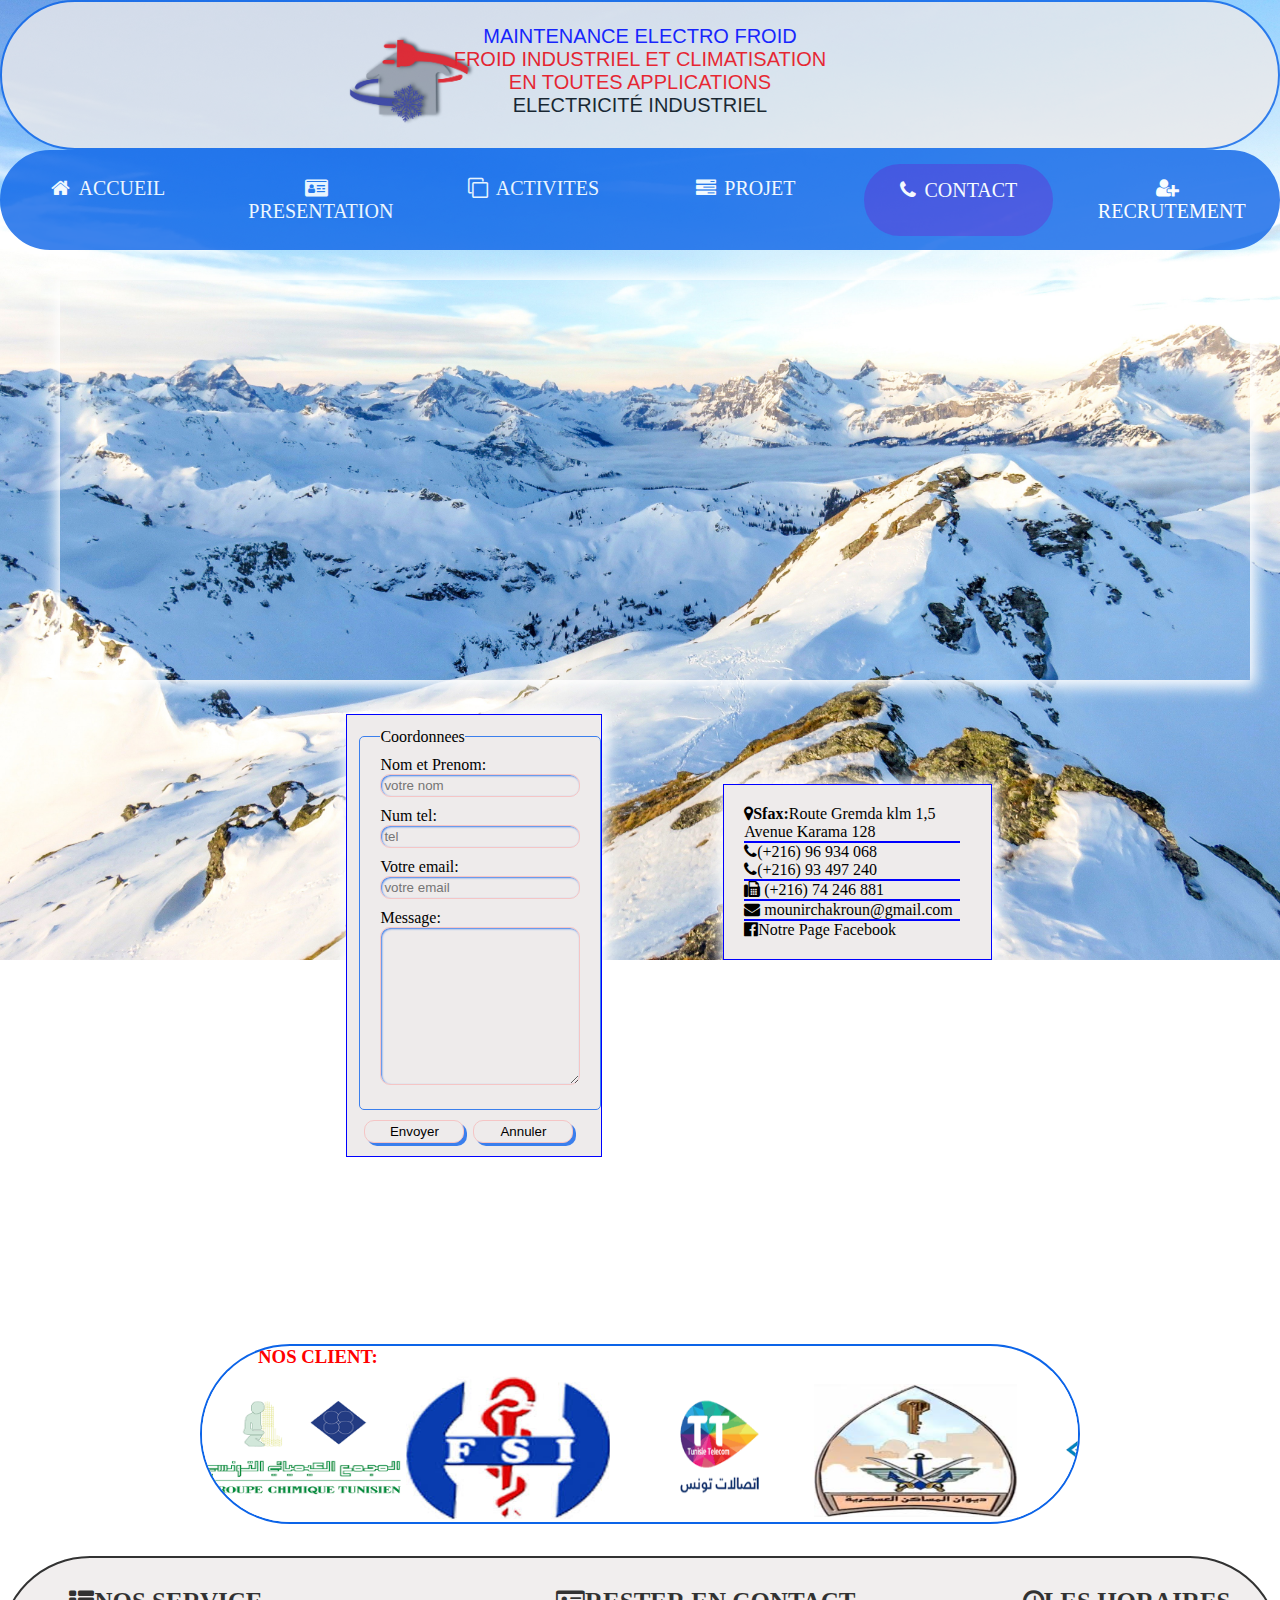
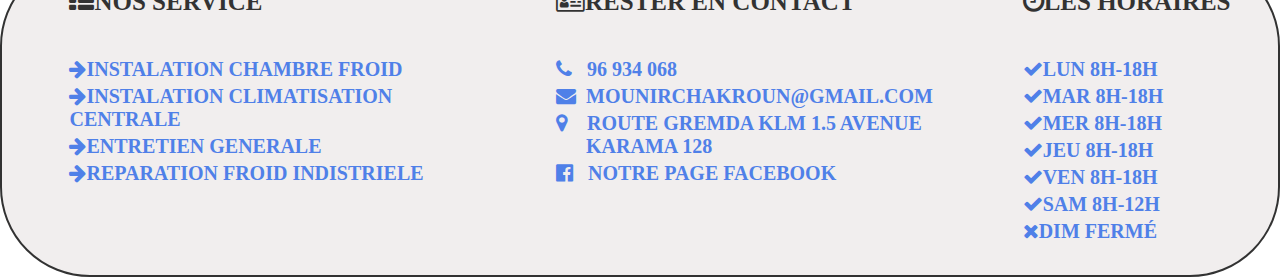
<file: contact.html>
<!doctype html>

<html>
 
<head> 

<title> Sociéte MEF/contact </title>
<meta charset="utf-8">
 <link rel="icon" type="image/ico.png" href="im4.png"/>

<link rel="stylesheet" href="css/style.css">
<link rel="stylesheet" href="https://stackpath.bootstrapcdn.com/font-awesome/4.7.0/css/font-awesome.min.css">
</head>
<body>
<header>
<br>

<p class="mef" >Maintenance Electro Froid</p>
<p class="red"> FROID INDUSTRIEL  ET CLIMATISATION</p>
<p class="red">EN TOUTES APPLICATIONS</p>
<p>Electricité Industriel</p>
</header>
<div class="menu-bar">

<ul >
<li ><a href="index.html"><i class="fa fa-home" ></i>Accueil</a></li> 
<li><a href="Presentation.html" ><i class="fa fa-id-card" ></i>Presentation</a></li>
<li ><a href="activites.html"><i class="fa fa-clone"></i>Activites</a>
   <div class="sub-menu-1">
      <ul>
         <li><a href="ClimatisationCentrale.html">Climatisation Centrale</a></li>
         <li><a href="ChambreFroid.html">Chambre Froid</a></li>
       </ul>
   </div>
 </li>
<li><a href="Projet.html"><i class="fa fa-tasks" ></i>Projet</a>
   <div class="sub-menu-2">
      <ul>
         <li><a href="ProjetenCours.html">Projet en Cours</a></li>
         <li><a href="ProjetRealises.html">Projet Realises</a></li>
         <li><a href="ProjetPlanifié.html">Projet Planifié</a></li>
       </ul>
   </div>
   </li>

<li class="active"><a href="contact.html"><i class="fa fa-phone"></i>contact</a></li>
<li><a href="Recrutement.html"><i class="fa fa-user-plus"></i>Recrutement</a></li>

</ul  >

</div>
<section>
<article>
<div class="map" >
<iframe src="https://www.google.com/maps/embed?pb=!1m18!1m12!1m3!1d3277.9078089930913!2d10.74136201447934!3d34.75791508766099!2m3!1f0!2f0!3f0!3m2!1i1024!2i768!4f13.1!3m3!1m2!1s0x1301d33cd4dd7f25%3A0x59abc318c41aeb4c!2sMaintenance%20Electro%20Froid!5e0!3m2!1sfr!2stn!4v1607185114585!5m2!1sfr!2stn" width="93%" height="400" frameborder="0" style="border:0;" allowfullscreen="" aria-hidden="false" tabindex="0" class="carte" ></iframe>
</div>
</article>

</section>

<aside class="s3">
<p><i class="fa fa-map-marker"> </i><b>Sfax:</b>Route Gremda klm 1,5 Avenue Karama 128</p>
<HR class="hr1" WIDTH="95%" color="blue" size=2>
<p><i class="fa fa-phone"></i>(+216) 96 934 068 <br><i class="fa fa-phone"></i>(+216) 93 497 240 </p>
<HR class="hr1" WIDTH="95%" color="blue" size=4>
<p><i class="fa fa-fax"></i> (+216) 74 246 881
<HR class="hr1" WIDTH="95%" color="blue" size=2>
<p><i class="fa fa-envelope" ></i> mounirchakroun@gmail.com</p>
<HR class="hr1" WIDTH="95%" color="blue" size=2>
<a href="https://www.facebook.com/Maintenance-Electro-Froid-620588291680063" target=_blank class="fb" ><i class="fa fa-facebook-official"></i>Notre Page Facebook</a>


</aside>

<aside>
<form id='monFrom'action=mailto:aminchakroun28@gmail.com"method="post" class="form2">
<fieldset>

<legend>Coordonnees</legend>
      <label>Nom et Prenom:</label>
	  <input type="text"name="nom" size="20"
	  maxlength="40"placeholder="votre nom"id="nomprenom" required/>
	 
<label for="tel">Num tel:</label>
<input type="int"name="tel":size="20"	  
maxlength="13"placeholder="tel"id="tel" required/>
   
<label for="email">Votre email:</label>
<input type="email"name="email":size="20"	  
maxlength="40"placeholder="votre email"id="email" required/>

<label for="message">Message:</label>
<textarea NAME="message"id="message"cols="100"rows="10">
</textarea>
</fieldset>
<p class ="center">
<input type="submit"value="Envoyer"/>
<input type="reset"value="Annuler"/>
</p>
</form>
</aside>


<section>
<article>
<div id='conteneur'>
<div>
<h3 class="clt" > &nbsp;  &nbsp;  &nbsp;  &nbsp; &nbsp; &nbsp;  Nos Client:</h3>
</div>
		<ul class="client">
			<li><img src="img/gch.png" width='204' height='160' /></li>
			<li><img src="img/fsi.jpg" width='204' height='160' /></li>
			
			
			<li><img src="img/tt.png" width='204' height='160' /></li>
			<li><img src="img/olm.png" width='204' height='160' /></li>
			
			<li><img src="img/cp.png" width='204' height='160' /></li>
			<li><img src="img/ch.png" width='204' height='160' /></li>
			<li><img src="img/pct.jpg" width='204' height='160' /></li>
			<li><img src="img/st.png" width='204' height='160' /></li>
			<li><img src="img/steg.jpg" width='204' height='160' /></li>
						<li><img src="img/cert.jpg" width='204' height='160' /></li>
									<li><img src="img/oaca.jpg" width='204' height='160' /></li>

<li><img src="img/ont.gif" width='204' height='160' /></li>
<li><img src="img/bn.png" width='204' height='160' /></li>
			
		</ul>
	</div>

</article>





</section>





<footer>
<div class="contenu-footer" >
     <div class="bloc footer-service">
	      <h3><i class="fa fa-th-list"></i>Nos service <h3>
		  <ul class="liste-service">
         <li><a href="#"><i class="fa fa-arrow-right" ></i>Instalation chambre froid</a></li>
         <li><a href="#"><i class="fa fa-arrow-right" ></i>Instalation climatisation centrale</a></li>
         <li><a href="#"><i class="fa fa-arrow-right" ></i>entretien generale</a></li>
         <li><a href="#"><i class="fa fa-arrow-right" ></i>reparation froid indistriele</a></li>
          </ul>
		  </div>


     <div class="bloc footer-contact">
	      <h3><i class="fa fa-id-card-o" ></i>Rester en contact <h3>
		  <ul class="liste-contact">
         <li><a href="#"><i class="fa fa-phone"></i> &nbsp;      96 934 068</a></li>
         <li><a href="#"><i class="fa fa-envelope" ></i>&nbsp; mounirchakroun@gmail.com</a></li>
         <li><a href="#"><i class="fa fa-map-marker"> </i>&nbsp; &nbsp;  route gremda klm 1.5 avenue <br> &nbsp;&nbsp;&nbsp; &nbsp; karama 128  </a></li>
		 <li><a href="https://www.facebook.com/Maintenance-Electro-Froid-620588291680063" target=_blank><i class="fa fa-facebook-official"></i> &nbsp; notre page facebook</a></li>

          </ul>
     </div>
	      <div class="footer-horaires">
	      <h3><i class="fa fa-clock-o" ></i>Les horaires <h3>
		  <ul class="liste-horaires">
         <li><a href="#"><i class="fa fa-check"></i>Lun 8h-18h</a></li>
         <li><a href="#"><i class="fa fa-check"></i>Mar 8h-18h</a></li>
         <li><a href="#"><i class="fa fa-check"></i>Mer 8h-18h </a></li>
         <li><a href="#"><i class="fa fa-check"></i>Jeu 8h-18h</a></li>
		   <li><a href="#"><i class="fa fa-check"></i>Ven 8h-18h</a></li>
		     <li><a href="#"><i class="fa fa-check"></i>Sam 8h-12h</a></li>  
			 <li><a href="#"><i class="fa fa-times"></i>Dim fermé</a></li>
          </ul>
		  </div>

</div>



</footer>


</body>

</html>
</file>
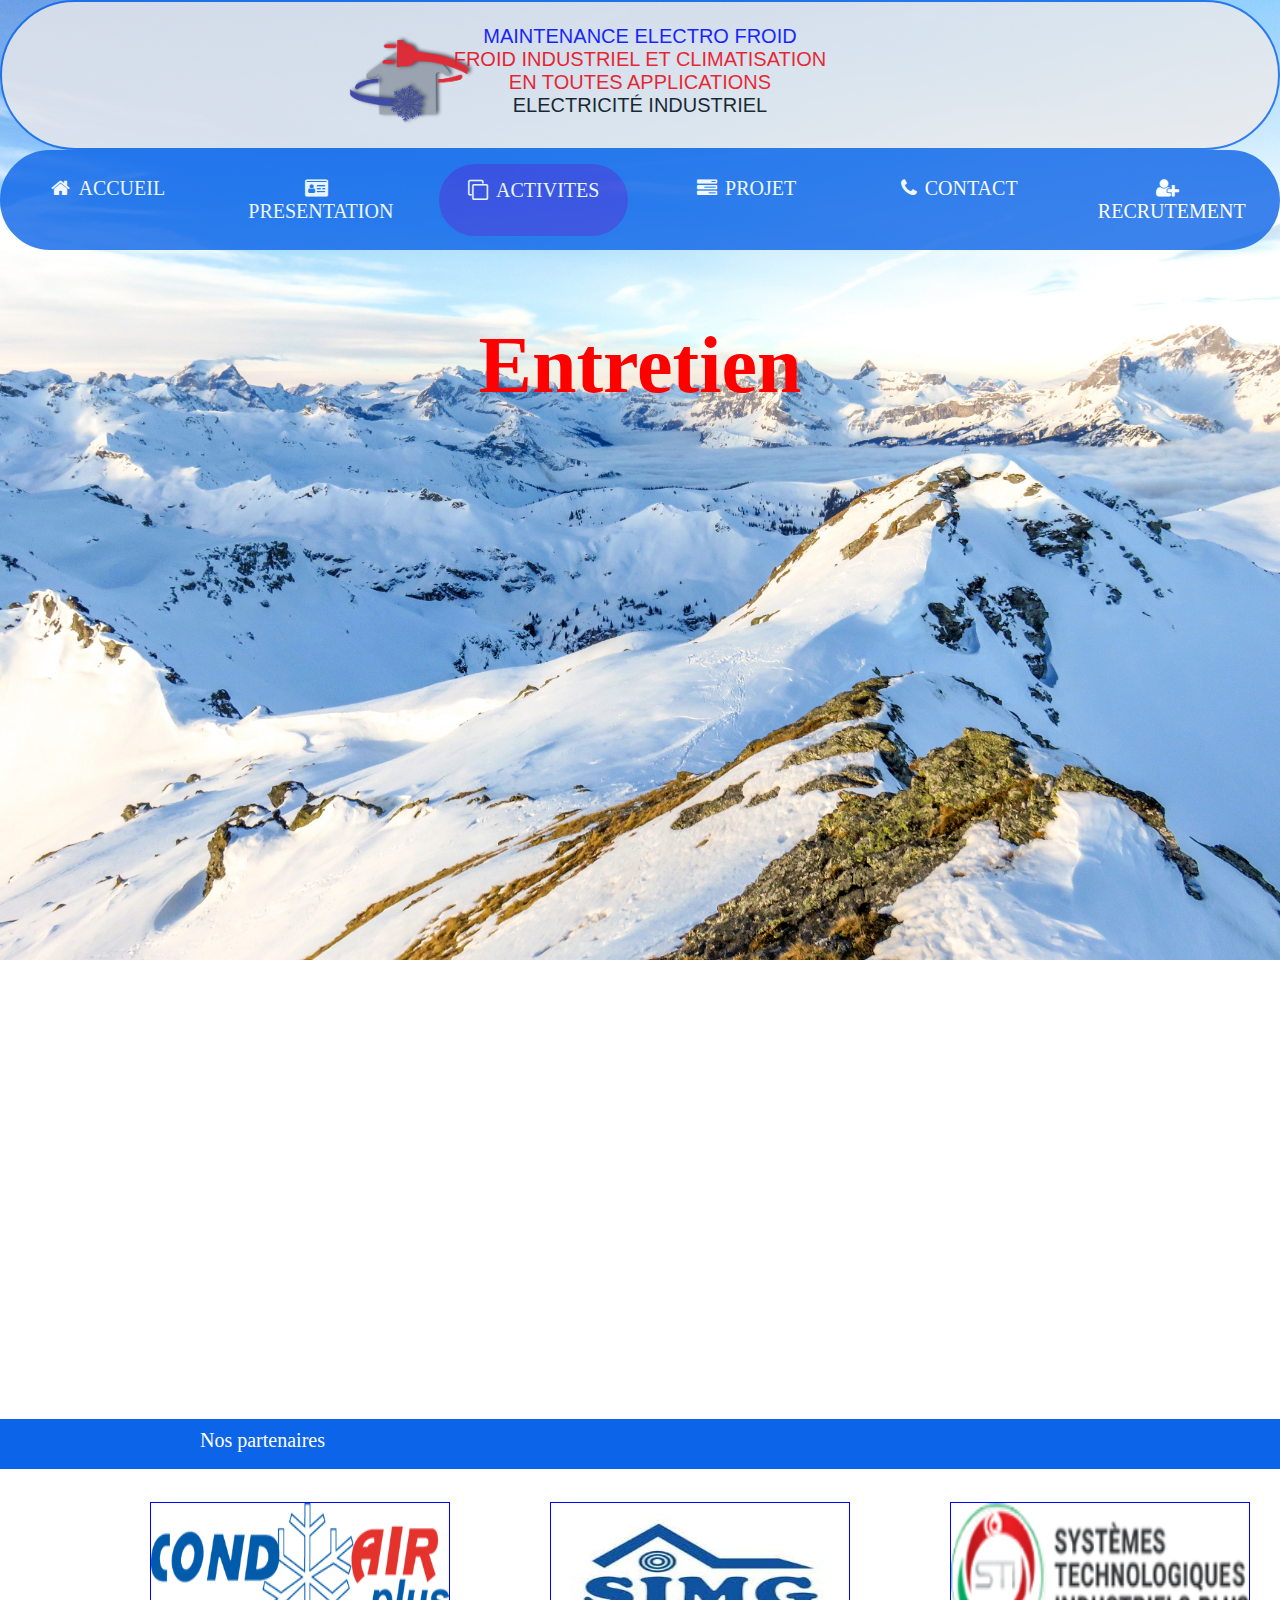
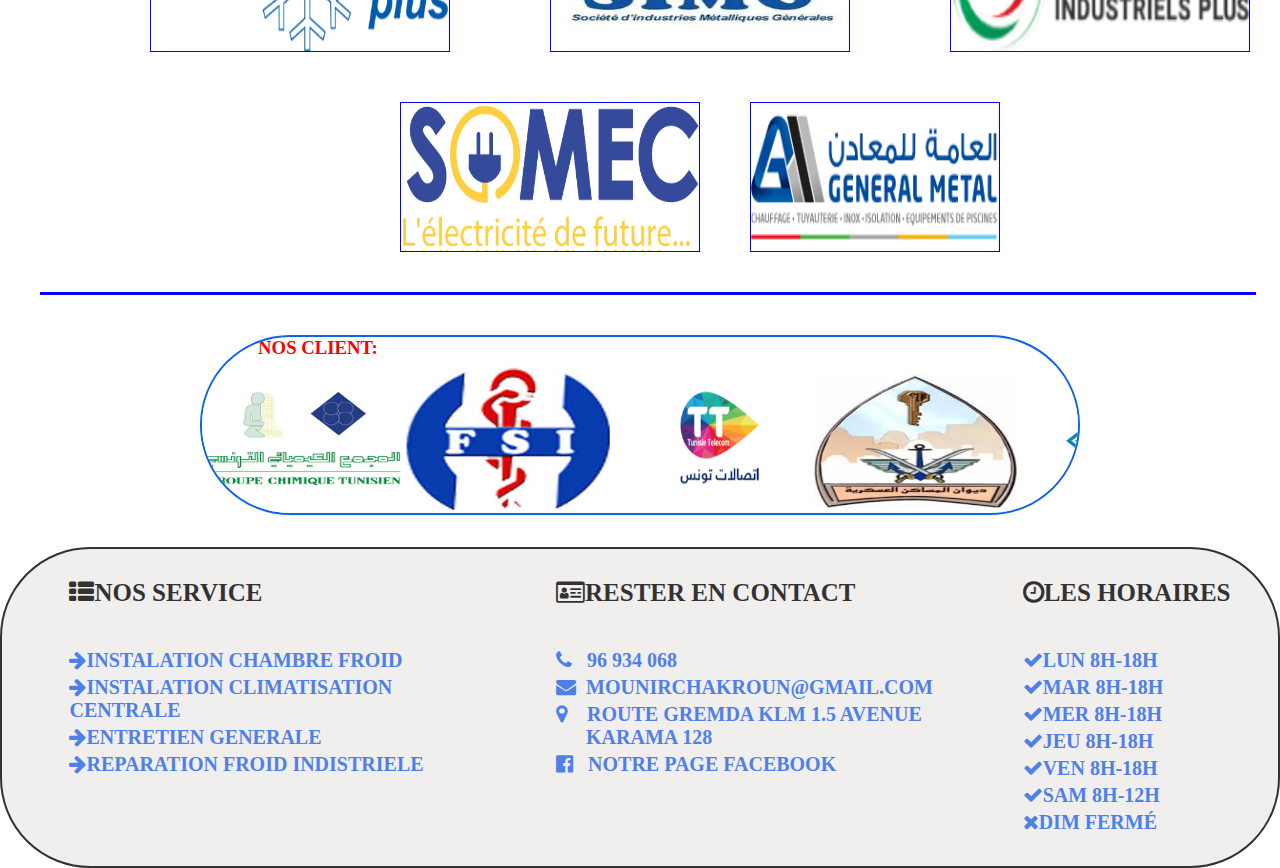
<file: entretien.html>
<!doctype html>

<html>
 
<head> 

<title> Sociéte MEF </title>
<meta charset="utf-8">
 <link rel="icon" type="image/ico.png" href="im4.png"/>

<link rel="stylesheet" href="css/style.css">
<link rel="stylesheet" href="https://stackpath.bootstrapcdn.com/font-awesome/4.7.0/css/font-awesome.min.css">
</head>
<body>
<header>
<br>

<p class="mef" >Maintenance Electro Froid</p>
<p class="red"> FROID INDUSTRIEL  ET CLIMATISATION</p>
<p class="red">EN TOUTES APPLICATIONS</p>
<p>Electricité Industriel</p>
</header>
<div class="menu-bar">

<ul >
<li ><a href="index.html"><i class="fa fa-home" ></i>Accueil</a></li> 
<li ><a href="Presentation.html" ><i class="fa fa-id-card" ></i>Presentation</a></li>
<li class="active"><a href="activites.html"><i class="fa fa-clone"></i>Activites</a>
   <div class="sub-menu-1">
      <ul>
         <li><a href="ClimatisationCentrale.html">Climatisation Centrale</a></li>
         <li><a href="ChambreFroid.html">Chambre Froid</a></li>
       </ul>
   </div>
 </li>
<li><a href="Projet.html"><i class="fa fa-tasks" ></i>Projet</a>
   <div class="sub-menu-2">
      <ul>
         <li><a href="ProjetenCours.html">Projet en Cours</a></li>
         <li><a href="ProjetRealises.html">Projet Realises</a></li>
         <li><a href="ProjetPlanifié.html">Projet Planifié</a></li>
       </ul>
   </div>
   </li>

<li><a href="contact.html"><i class="fa fa-phone"></i>contact</a></li>
<li><a href="Recrutement.html"><i class="fa fa-user-plus"></i>Recrutement</a></li>

</ul  >

</div>
<section>
<article>
<div class="entretien" >
<h1 class="ls">Entretien</h1>
</div>
<br><br><br><br><br><br><br><br><br><br><br><br><br><br>
<br><br><br><br><br><br><br><br><br><br><br><br><br><br>
<br><br><br><br><br><br><br><br><br><br><br><br><br><br>
<br><br><br><br><br><br><br><br><br><br><br><br><br><br>
</article>



<article>
<section class="con">




</article>
</section>
<p class="conn" >
Nos partenaires<p>

<DIV class="ime"></div>
<DIV class="ime1"></div>
<DIV class="ime2"></div>
<DIV class="ime3"></div>
<DIV class="ime4"></div>


<HR class="hb1" WIDTH="95%" height="800px" color="blue" size=5 NOSHAde >



<section>
<article>
<div id='conteneur'>
<div>
<h3 class="clt" >&nbsp;  &nbsp;  &nbsp;  &nbsp; &nbsp; &nbsp;   Nos Client:</h3>
</div>
		<ul class="client">
		<li><img src="img/gch.png" width='204' height='160' /></li>
			<li><img src="img/fsi.jpg" width='204' height='160' /></li>
			
			
			<li><img src="img/tt.png" width='204' height='160' /></li>
			<li><img src="img/olm.png" width='204' height='160' /></li>
			
			<li><img src="img/cp.png" width='204' height='160' /></li>
			<li><img src="img/ch.png" width='204' height='160' /></li>
			<li><img src="img/pct.jpg" width='204' height='160' /></li>
			<li><img src="img/st.png" width='204' height='160' /></li>
			<li><img src="img/steg.jpg" width='204' height='160' /></li>
						<li><img src="img/cert.jpg" width='204' height='160' /></li>
									<li><img src="img/oaca.jpg" width='204' height='160' /></li>

<li><img src="img/ont.gif" width='204' height='160' /></li>
<li><img src="img/bn.png" width='204' height='160' /></li>
			
		</ul>
	</div>

</article>





</section>



<footer>
<div class="contenu-footer" >
     <div class="bloc footer-service">
	      <h3><i class="fa fa-th-list"></i>Nos service <h3>
		  <ul class="liste-service">
         <li><a href="Instalationchambrefroid.html"><i class="fa fa-arrow-right" ></i>Instalation chambre froid</a></li>
         <li><a href="Instalationclimatisationcentrale.html"><i class="fa fa-arrow-right" ></i>Instalation climatisation centrale</a></li>
         <li><a href="entretien generale.html"><i class="fa fa-arrow-right" ></i>entretien generale</a></li>
         <li><a href="reparation froid indistriele.html"><i class="fa fa-arrow-right" ></i>reparation froid indistriele</a></li>
          </ul>
		  </div>

     <div class="bloc footer-contact">
	      <h3><i class="fa fa-id-card-o" ></i>Rester en contact <h3>
		  <ul class="liste-contact">
         <li><a href="#"><i class="fa fa-phone"></i> &nbsp;      96 934 068</a></li>
         <li><a href="#"><i class="fa fa-envelope" ></i>&nbsp; mounirchakroun@gmail.com</a></li>
         <li><a href="#"><i class="fa fa-map-marker"> </i>&nbsp; &nbsp;  route gremda klm 1.5 avenue <br> &nbsp;&nbsp;&nbsp; &nbsp; karama 128  </a></li>
		 <li><a href="https://www.facebook.com/Maintenance-Electro-Froid-620588291680063" target=_blank><i class="fa fa-facebook-official"></i> &nbsp; notre page facebook</a></li>

      
          </ul>
     </div>
	      <div class=" footer-horaires">
	      <h3><i class="fa fa-clock-o" ></i>Les horaires <h3>
		  <ul class="liste-horaires">
         <li><a href="#"><i class="fa fa-check"></i>Lun 8h-18h</a></li>
         <li><a href="#"><i class="fa fa-check"></i>Mar 8h-18h</a></li>
         <li><a href="#"><i class="fa fa-check"></i>Mer 8h-18h </a></li>
         <li><a href="#"><i class="fa fa-check"></i>Jeu 8h-18h</a></li>
		   <li><a href="#"><i class="fa fa-check"></i>Ven 8h-18h</a></li>
		     <li><a href="#"><i class="fa fa-check"></i>Sam 8h-12h</a></li>  
			 <li><a href="#"><i class="fa fa-times"></i>Dim fermé</a></li>
          </ul>
		  </div>

</div>



</footer>


</body>

</html>
</file>
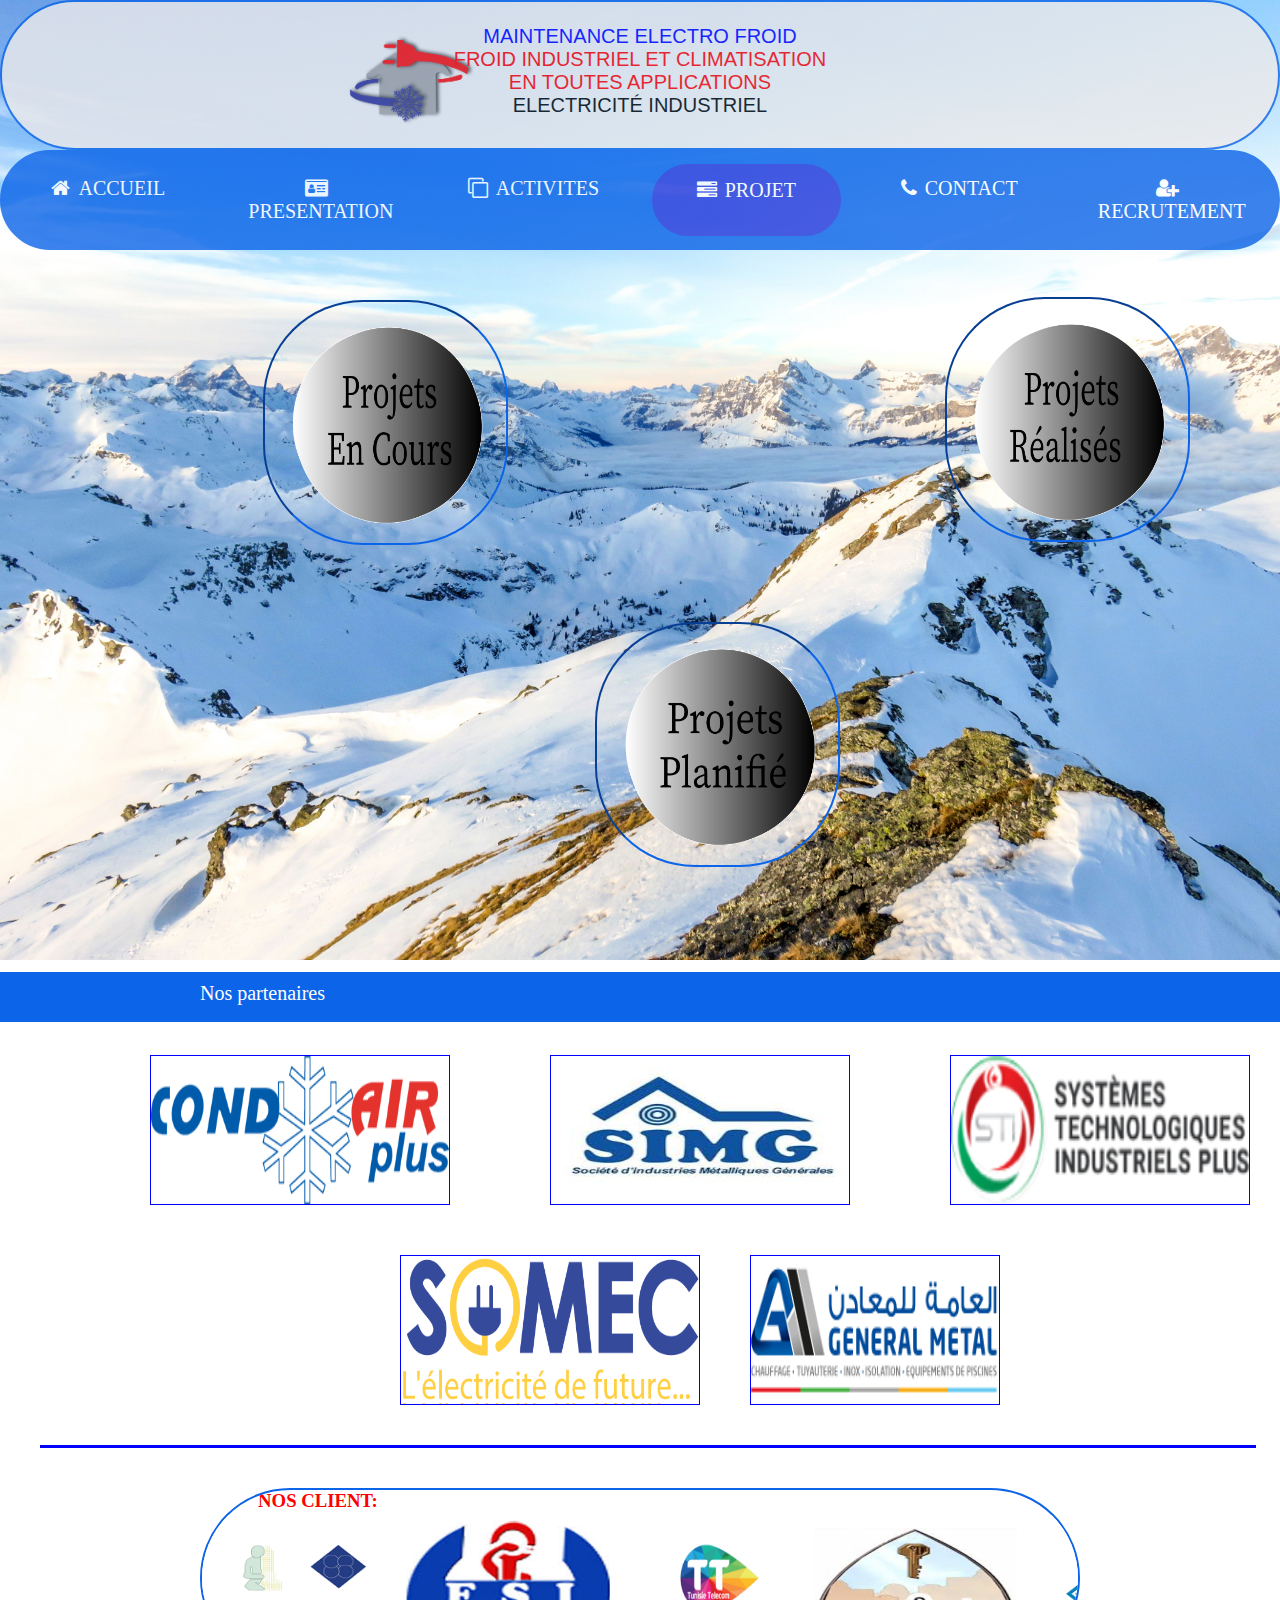
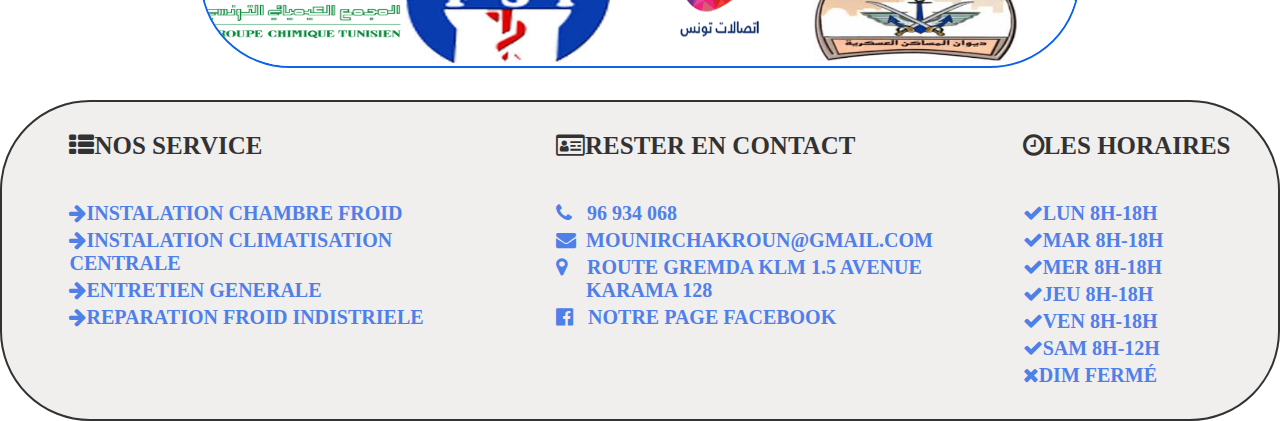
<file: projet.html>
<!doctype html>
<html>
 <title> Sociéte MEF/Projet </title>

<head>
 <link rel="icon" type="image/ico.png" href="im4.png"/>

<link rel="stylesheet" href="https://stackpath.bootstrapcdn.com/font-awesome/4.7.0/css/font-awesome.min.css">
 <link rel="stylesheet" href="css/style.css">
<meta charset="utf-8">
</head>
<body>
<header>
<br>

<p class="mef" >Maintenance Electro Froid</p>
<p class="red"> FROID INDUSTRIEL  ET CLIMATISATION</p>
<p class="red">EN TOUTES APPLICATIONS</p>
<p>Electricité Industriel</p>
</header>
<div class="menu-bar">

<ul >
<li ><a href="index.html"><i class="fa fa-home" ></i>Accueil</a></li> 
<li><a href="Presentation.html" ><i class="fa fa-id-card" ></i>Presentation</a></li>
<li><a href="activites.html"><i class="fa fa-clone"></i>Activites</a>
   <div class="sub-menu-1">
      <ul>
         <li><a href="ClimatisationCentrale.html">Climatisation Centrale</a></li>
         <li><a href="ChambreFroid.html">Chambre Froid</a></li>
       </ul>
   </div>
 </li>
<li  class="active"><a href="Projet.html"><i class="fa fa-tasks" ></i>Projet</a>
   <div class="sub-menu-2">
      <ul>
         <li><a href="ProjetenCours.html">Projet en Cours</a></li>
         <li><a href="ProjetRealises.html">Projet Realises</a></li>
         <li><a href="ProjetPlanifié.html">Projet Planifié</a></li>
       </ul>
   </div>
   </li>

<li><a href="contact.html"><i class="fa fa-phone"></i>contact</a></li>
<li><a href="Recrutement.html"><i class="fa fa-user-plus"></i>Recrutement</a></li>

</ul  >

</div>
<section>
<article>
<div class="p3">
<a href="ProjetenCours.html"><div class="mainpro" ></div></a>

</div>
<div class="p2">
<a href="ProjetRealises.html">
<div class="mainpro1" ></div>
</a>
</div>
<div class="p1">
<a href="ProjetPlanifié.html">
<div class="mainpro2" >


</div>

</a>
</div>
</article>





</section>

<article>
<section class="con">


</article>
</section>
<p class="conn" >
Nos partenaires<p>

<DIV class="ime"></div>
<DIV class="ime1"></div>
<DIV class="ime2"></div>
<DIV class="ime3"></div>
<DIV class="ime4"></div>


<HR class="hb1" WIDTH="95%" height="800px" color="blue" size=5 NOSHAde >


<section>
<article>
<div id='conteneur'>
<div>
<h3 class="clt" > &nbsp;  &nbsp;  &nbsp;  &nbsp; &nbsp; &nbsp;  Nos Client:</h3>
</div>
		<ul class="client">
	<li><img src="img/gch.png" width='204' height='160' /></li>
			<li><img src="img/fsi.jpg" width='204' height='160' /></li>
			
			
			<li><img src="img/tt.png" width='204' height='160' /></li>
			<li><img src="img/olm.png" width='204' height='160' /></li>
			
			<li><img src="img/cp.png" width='204' height='160' /></li>
			<li><img src="img/ch.png" width='204' height='160' /></li>
			<li><img src="img/pct.jpg" width='204' height='160' /></li>
			<li><img src="img/st.png" width='204' height='160' /></li>
			<li><img src="img/steg.jpg" width='204' height='160' /></li>
						<li><img src="img/cert.jpg" width='204' height='160' /></li>
									<li><img src="img/oaca.jpg" width='204' height='160' /></li>

<li><img src="img/ont.gif" width='204' height='160' /></li>
<li><img src="img/bn.png" width='204' height='160' /></li>
			
		</ul>
	</div>

</article>





</section>





<footer>
<div class="contenu-footer" >
     <div class="bloc footer-service">
	      <h3><i class="fa fa-th-list"></i>Nos service <h3>
		  <ul class="liste-service">
         <li><a href="#"><i class="fa fa-arrow-right" ></i>Instalation chambre froid</a></li>
         <li><a href="#"><i class="fa fa-arrow-right" ></i>Instalation climatisation centrale</a></li>
         <li><a href="#"><i class="fa fa-arrow-right" ></i>entretien generale</a></li>
         <li><a href="#"><i class="fa fa-arrow-right" ></i>reparation froid indistriele</a></li>
          </ul>
		  </div>

     <div class="bloc footer-contact">
	      <h3><i class="fa fa-id-card-o" ></i>Rester en contact <h3>
		  <ul class="liste-contact">
         <li><a href="#"><i class="fa fa-phone"></i> &nbsp;      96 934 068</a></li>
         <li><a href="#"><i class="fa fa-envelope" ></i>&nbsp; mounirchakroun@gmail.com</a></li>
         <li><a href="#"><i class="fa fa-map-marker"> </i>&nbsp; &nbsp;  route gremda klm 1.5 avenue <br> &nbsp;&nbsp;&nbsp; &nbsp; karama 128  </a></li>
		 <li><a href="https://www.facebook.com/Maintenance-Electro-Froid-620588291680063" target=_blank><i class="fa fa-facebook-official"></i> &nbsp; notre page facebook</a></li>

          </ul>
     </div>
	      <div class="footer-horaires">
	      <h3><i class="fa fa-clock-o" ></i>Les horaires <h3>
		  <ul class="liste-horaires">
         <li><a href="#"><i class="fa fa-check"></i>Lun 8h-18h</a></li>
         <li><a href="#"><i class="fa fa-check"></i>Mar 8h-18h</a></li>
         <li><a href="#"><i class="fa fa-check"></i>Mer 8h-18h </a></li>
         <li><a href="#"><i class="fa fa-check"></i>Jeu 8h-18h</a></li>
		   <li><a href="#"><i class="fa fa-check"></i>Ven 8h-18h</a></li>
		     <li><a href="#"><i class="fa fa-check"></i>Sam 8h-12h</a></li>  
			 <li><a href="#"><i class="fa fa-times"></i>Dim fermé</a></li>
          </ul>
		  </div>

</div>



</footer>


</body>

</html>
</file>
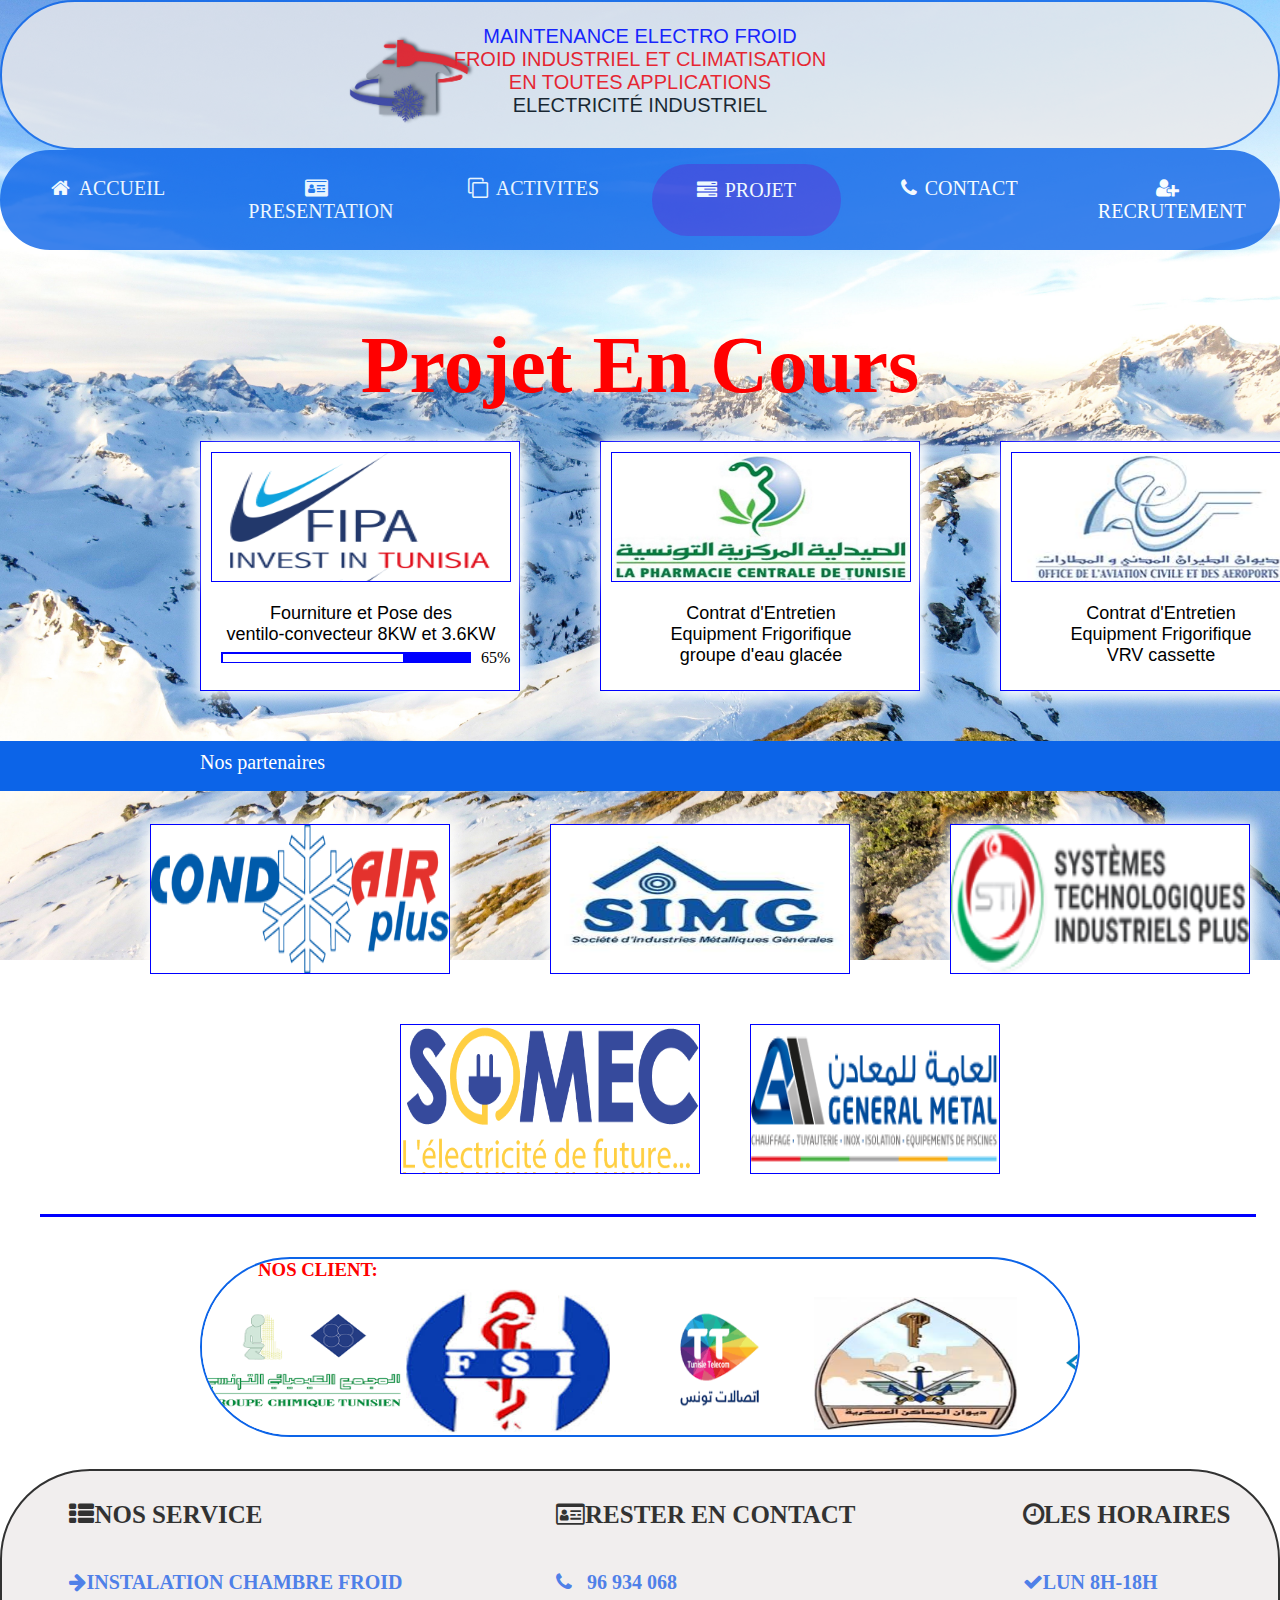
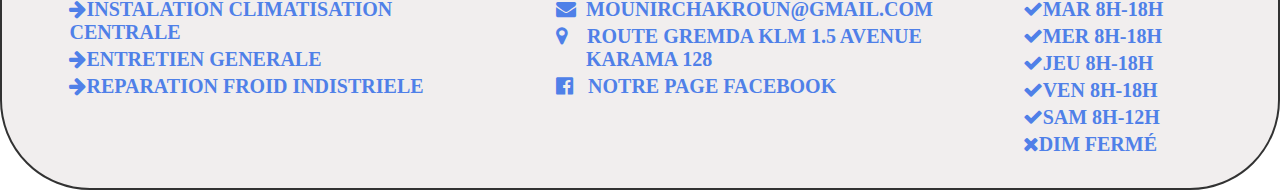
<file: ProjetenCours.html>
<!doctype html>

<html>
 
<head> 
<title> Sociéte MEF </title>
<meta charset="utf-8">
 <link rel="icon" type="image/ico.png" href="im4.png"/>

<link rel="stylesheet" href="css/style.css">
<link rel="stylesheet" href="https://stackpath.bootstrapcdn.com/font-awesome/4.7.0/css/font-awesome.min.css">
</head>
<body>
<header>
<br>
<p class="mef" >Maintenance Electro Froid</p>
<p class="red"> FROID INDUSTRIEL  ET CLIMATISATION</p>
<p class="red">EN TOUTES APPLICATIONS</p>
<p>Electricité Industriel</p>
</header>
<div class="menu-bar">

<ul >
<li class="bloc1"><a href="index.html"><i class="fa fa-home" ></i>Accueil</a></li> 
<li class="bloc1"><a href="Presentation.html" ><i class="fa fa-id-card" ></i>Presentation</a></li>
<li class="bloc1"><a href="activites.html"><i class="fa fa-clone"></i>Activites</a>
   <div class="sub-menu-1">
      <ul>
         <li ><a href="ClimatisationCentrale.html">Climatisation Centrale</a></li>
         <li><a href="ChambreFroid.html">Chambre Froid</a></li>
       </ul>
   </div>
 </li>
<li class="active" class="bloc1"><a href="Projet.html"><i class="fa fa-tasks" ></i>Projet</a>
   <div class="sub-menu-2">
      <ul>
         <li><a href="ProjetenCours.html">Projet en Cours</a></li>
         <li><a href="ProjetRealises.html">Projet Realises</a></li>
         <li><a href="ProjetPlanifié.html">Projet Planifié</a></li>
       </ul>
   </div>
   </li>

<li class="bloc1"><a href="contact.html"><i class="fa fa-phone"></i>contact</a></li>
<li class="bloc1"><a href="Recrutement.html"><i class="fa fa-user-plus"></i>Recrutement</a></li>

</ul  >

</div>
<section>
<article>
<div class="ProjetenCours" >
<h1 class="ls">Projet En Cours</h1>

</div>
</article>
</section>
<div class="box3">
<div class="fi">
<div class="fi1">
Fourniture et Pose des <br>
ventilo-convecteur 8KW et 3.6KW
</div>
</div>
<div class="box4">
</div>
<div class="box5">
</div>
<div class="porr">
65%
</div>
</div>


<div class="box6">
<div class="pcts">
<div class="pcts1">
Contrat d'Entretien <br>
Equipment Frigorifique<br>
groupe d'eau glacée
</div>
</div>

</div>
<div class="box7">
<div class="oacaa">
<div class="oacaa1">
Contrat d'Entretien <br>
Equipment Frigorifique<br>
VRV cassette 
</div>
</div>

</div>




<article>
<section class="con">


</article>
</section>
<p class="conn" >
Nos partenaires<p>

<DIV class="ime"></div>
<DIV class="ime1"></div>
<DIV class="ime2"></div>
<DIV class="ime3"></div>
<DIV class="ime4"></div>


<HR class="hb1" WIDTH="95%" height="800px" color="blue" size=5 NOSHAde >





<section>
<article>
<div id='conteneur'>
<div>
<h3 class="clt" > &nbsp;  &nbsp;  &nbsp;  &nbsp; &nbsp; &nbsp;  Nos Client:</h3>
</div>
		<ul class="client">
	<li><img src="img/gch.png" width='204' height='160' /></li>
			<li><img src="img/fsi.jpg" width='204' height='160' /></li>
			
			
			<li><img src="img/tt.png" width='204' height='160' /></li>
			<li><img src="img/olm.png" width='204' height='160' /></li>
			
			<li><img src="img/cp.png" width='204' height='160' /></li>
			<li><img src="img/ch.png" width='204' height='160' /></li>
			<li><img src="img/pct.jpg" width='204' height='160' /></li>
			<li><img src="img/st.png" width='204' height='160' /></li>
			<li><img src="img/steg.jpg" width='204' height='160' /></li>
						<li><img src="img/cert.jpg" width='204' height='160' /></li>
									<li><img src="img/oaca.jpg" width='204' height='160' /></li>

<li><img src="img/ont.gif" width='204' height='160' /></li>
<li><img src="img/bn.png" width='204' height='160' /></li>
			
		</ul>
	</div>

</article>





</section>



<footer>
<div class="contenu-footer" >
     <div class="bloc footer-service">
	      <h3><i class="fa fa-th-list"></i>Nos service <h3>
		  <ul class="liste-service">
         <li><a href="Instalationchambrefroid.html"><i class="fa fa-arrow-right" ></i>Instalation chambre froid</a></li>
         <li><a href="Instalationclimatisationcentrale.html"><i class="fa fa-arrow-right" ></i>Instalation climatisation centrale</a></li>
         <li><a href="entretien generale.html"><i class="fa fa-arrow-right" ></i>entretien generale</a></li>
         <li><a href="reparation froid indistriele.html"><i class="fa fa-arrow-right" ></i>reparation froid indistriele</a></li>
          </ul>
		  </div>


     <div class="bloc footer-contact">
	      <h3><i class="fa fa-id-card-o" ></i>Rester en contact <h3>
		  <ul class="liste-contact">
         <li><a href="#"><i class="fa fa-phone"></i> &nbsp;      96 934 068</a></li>
         <li><a href="#"><i class="fa fa-envelope" ></i>&nbsp; mounirchakroun@gmail.com</a></li>
         <li><a href="#"><i class="fa fa-map-marker"> </i>&nbsp; &nbsp;  route gremda klm 1.5 avenue <br> &nbsp;&nbsp;&nbsp; &nbsp; karama 128  </a></li>
		 <li><a href="https://www.facebook.com/Maintenance-Electro-Froid-620588291680063" target=_blank><i class="fa fa-facebook-official"></i> &nbsp; notre page facebook</a></li>

      
          </ul>
     </div>
	      <div class=" footer-horaires">
	      <h3><i class="fa fa-clock-o" ></i>Les horaires <h3>
		  <ul class="liste-horaires">
         <li><a href="#"><i class="fa fa-check"></i>Lun 8h-18h</a></li>
         <li><a href="#"><i class="fa fa-check"></i>Mar 8h-18h</a></li>
         <li><a href="#"><i class="fa fa-check"></i>Mer 8h-18h </a></li>
         <li><a href="#"><i class="fa fa-check"></i>Jeu 8h-18h</a></li>
		   <li><a href="#"><i class="fa fa-check"></i>Ven 8h-18h</a></li>
		     <li><a href="#"><i class="fa fa-check"></i>Sam 8h-12h</a></li>  
			 <li><a href="#"><i class="fa fa-times"></i>Dim fermé</a></li>
          </ul>
		  </div>

</div>



</footer>


</body>

</html>
</file>
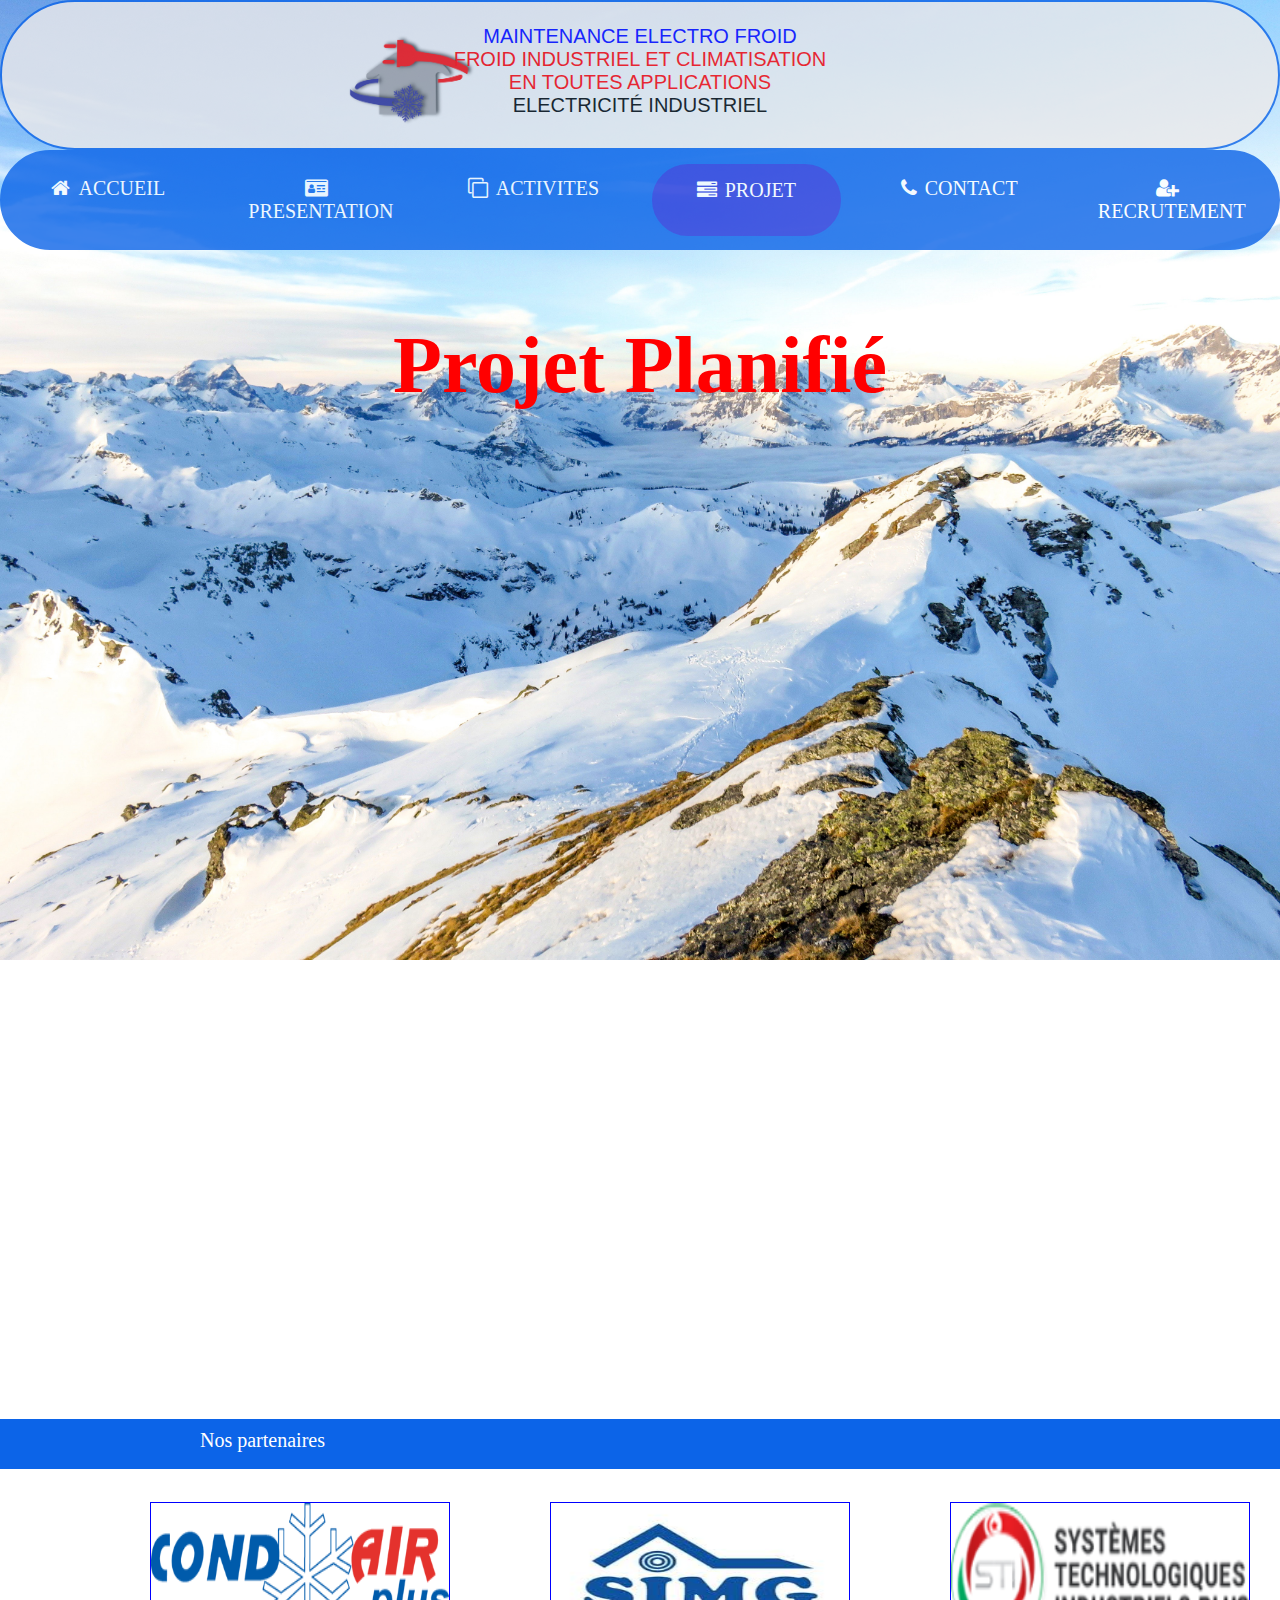
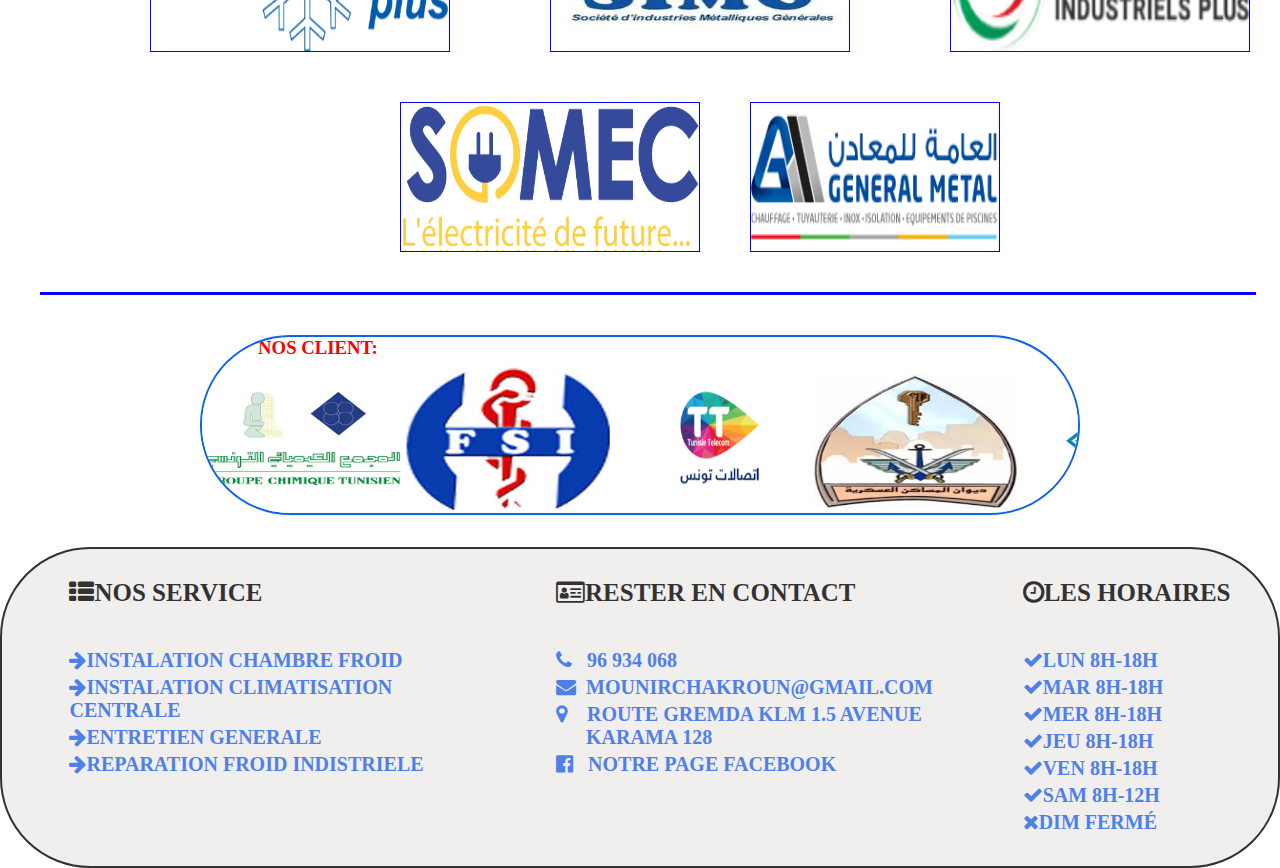
<file: ProjetPlanifié.html>
<!doctype html>
<html>
 
<head> 
<title> Sociéte MEF </title>
<meta charset="utf-8">
 <link rel="icon" type="image/ico.png" href="im4.png"/>

<link rel="stylesheet" href="css/style.css">
<link rel="stylesheet" href="https://stackpath.bootstrapcdn.com/font-awesome/4.7.0/css/font-awesome.min.css">
</head>
<body>
<header>
<br>
<p class="mef" >Maintenance Electro Froid</p>
<p class="red"> FROID INDUSTRIEL  ET CLIMATISATION</p>
<p class="red">EN TOUTES APPLICATIONS</p>
<p>Electricité Industriel</p>
</header>
<div class="menu-bar">

<ul >
<li class="bloc1"><a href="index.html"><i class="fa fa-home" ></i>Accueil</a></li> 
<li class="bloc1"><a href="Presentation.html" ><i class="fa fa-id-card" ></i>Presentation</a></li>
<li class="bloc1"><a href="activites.html"><i class="fa fa-clone"></i>Activites</a>
   <div class="sub-menu-1">
      <ul>
         <li ><a href="ClimatisationCentrale.html">Climatisation Centrale</a></li>
         <li><a href="ChambreFroid.html">Chambre Froid</a></li>
       </ul>
   </div>
 </li>
<li  class="active" class="bloc1"><a href="Projet.html"><i class="fa fa-tasks" ></i>Projet</a>
   <div class="sub-menu-2">
      <ul>
         <li><a href="ProjetenCours.html">Projet en Cours</a></li>
         <li><a href="ProjetRealises.html">Projet Realises</a></li>
         <li><a href="ProjetPlanifié.html">Projet Planifié</a></li>
       </ul>
   </div>
   </li>

<li class="bloc1"><a href="contact.html"><i class="fa fa-phone"></i>contact</a></li>
<li class="bloc1"><a href="Recrutement.html"><i class="fa fa-user-plus"></i>Recrutement</a></li>

</ul  >

</div>
<section>
<article>
<div class="ProjetPlanifié" >
<h1 class="ls">Projet Planifié</h1>
<br><br><br><br><br><br><br><br><br><br><br><br><br><br>
<br><br><br><br><br><br><br><br><br><br><br><br><br><br>
<br><br><br><br><br><br><br><br><br><br><br><br><br><br>
<br><br><br><br><br><br><br><br><br><br><br><br><br><br>

</div>
</article>
</section>

<article>
<section class="con">


</article>
</section>
<p class="conn" >
Nos partenaires<p>

<DIV class="ime"></div>
<DIV class="ime1"></div>
<DIV class="ime2"></div>
<DIV class="ime3"></div>
<DIV class="ime4"></div>


<HR class="hb1" WIDTH="95%" height="800px" color="blue" size=5 NOSHAde >




<section>
<article>
<div id='conteneur'>
<div>
<h3 class="clt" > &nbsp;  &nbsp;  &nbsp;  &nbsp; &nbsp; &nbsp;  Nos Client:</h3>
</div>
		<ul class="client">
	<li><img src="img/gch.png" width='204' height='160' /></li>
			<li><img src="img/fsi.jpg" width='204' height='160' /></li>
			
			
			<li><img src="img/tt.png" width='204' height='160' /></li>
			<li><img src="img/olm.png" width='204' height='160' /></li>
			
			<li><img src="img/cp.png" width='204' height='160' /></li>
			<li><img src="img/ch.png" width='204' height='160' /></li>
			<li><img src="img/pct.jpg" width='204' height='160' /></li>
			<li><img src="img/st.png" width='204' height='160' /></li>
			<li><img src="img/steg.jpg" width='204' height='160' /></li>
						<li><img src="img/cert.jpg" width='204' height='160' /></li>
									<li><img src="img/oaca.jpg" width='204' height='160' /></li>

<li><img src="img/ont.gif" width='204' height='160' /></li>
<li><img src="img/bn.png" width='204' height='160' /></li>
		</ul>
	</div>

</article>





</section>



<footer>
<div class="contenu-footer" >
     <div class="bloc footer-service">
	      <h3><i class="fa fa-th-list"></i>Nos service <h3>
		  <ul class="liste-service">
         <li><a href="Instalationchambrefroid.html"><i class="fa fa-arrow-right" ></i>Instalation chambre froid</a></li>
         <li><a href="Instalationclimatisationcentrale.html"><i class="fa fa-arrow-right" ></i>Instalation climatisation centrale</a></li>
         <li><a href="entretien generale.html"><i class="fa fa-arrow-right" ></i>entretien generale</a></li>
         <li><a href="reparation froid indistriele.html"><i class="fa fa-arrow-right" ></i>reparation froid indistriele</a></li>
          </ul>
		  </div>


     <div class="bloc footer-contact">
	      <h3><i class="fa fa-id-card-o" ></i>Rester en contact <h3>
		  <ul class="liste-contact">
         <li><a href="#"><i class="fa fa-phone"></i> &nbsp;      96 934 068</a></li>
         <li><a href="#"><i class="fa fa-envelope" ></i>&nbsp; mounirchakroun@gmail.com</a></li>
         <li><a href="#"><i class="fa fa-map-marker"> </i>&nbsp; &nbsp;  route gremda klm 1.5 avenue <br> &nbsp;&nbsp;&nbsp; &nbsp; karama 128  </a></li>
		 <li><a href="https://www.facebook.com/Maintenance-Electro-Froid-620588291680063" target=_blank><i class="fa fa-facebook-official"></i> &nbsp; notre page facebook</a></li>

      
          </ul>
     </div>
	      <div class=" footer-horaires">
	      <h3><i class="fa fa-clock-o" ></i>Les horaires <h3>
		  <ul class="liste-horaires">
         <li><a href="#"><i class="fa fa-check"></i>Lun 8h-18h</a></li>
         <li><a href="#"><i class="fa fa-check"></i>Mar 8h-18h</a></li>
         <li><a href="#"><i class="fa fa-check"></i>Mer 8h-18h </a></li>
         <li><a href="#"><i class="fa fa-check"></i>Jeu 8h-18h</a></li>
		   <li><a href="#"><i class="fa fa-check"></i>Ven 8h-18h</a></li>
		     <li><a href="#"><i class="fa fa-check"></i>Sam 8h-12h</a></li>  
			 <li><a href="#"><i class="fa fa-times"></i>Dim fermé</a></li>
          </ul>
		  </div>

</div>



</footer>


</body>

</html>
</file>
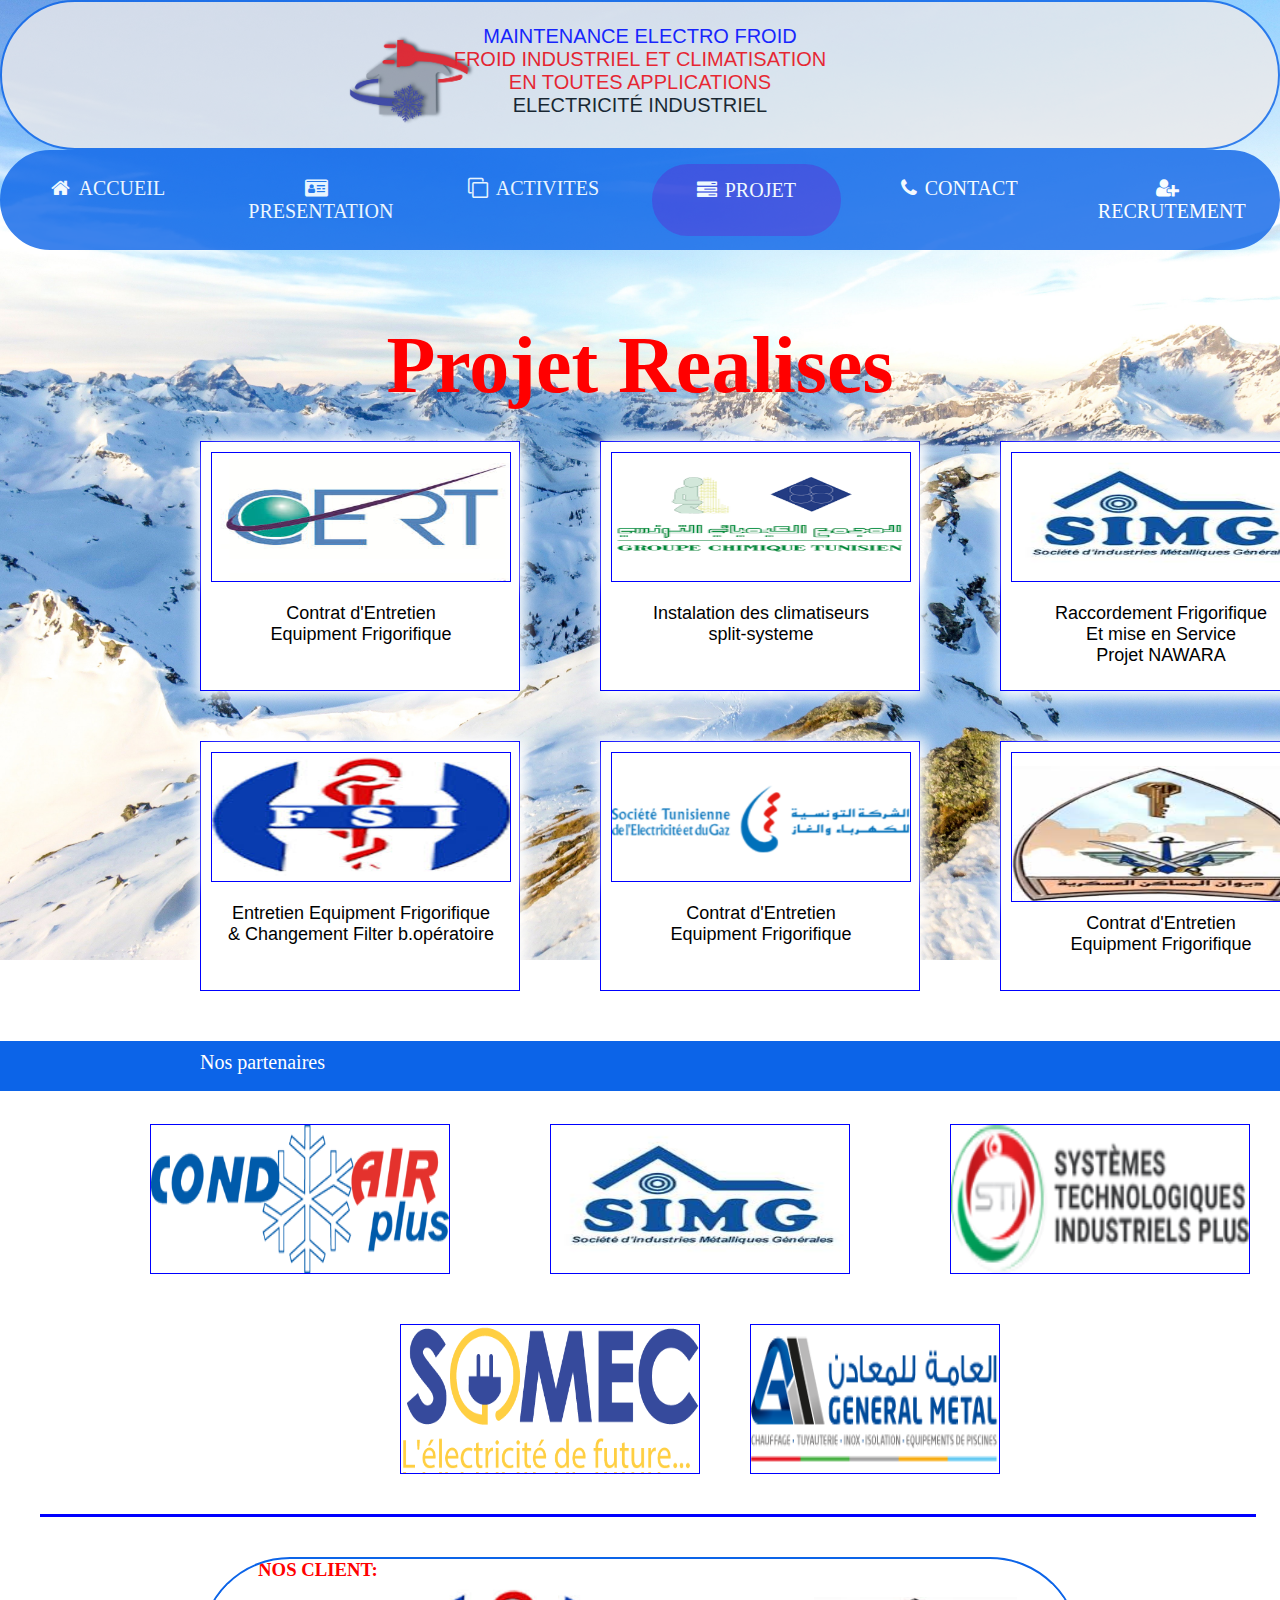
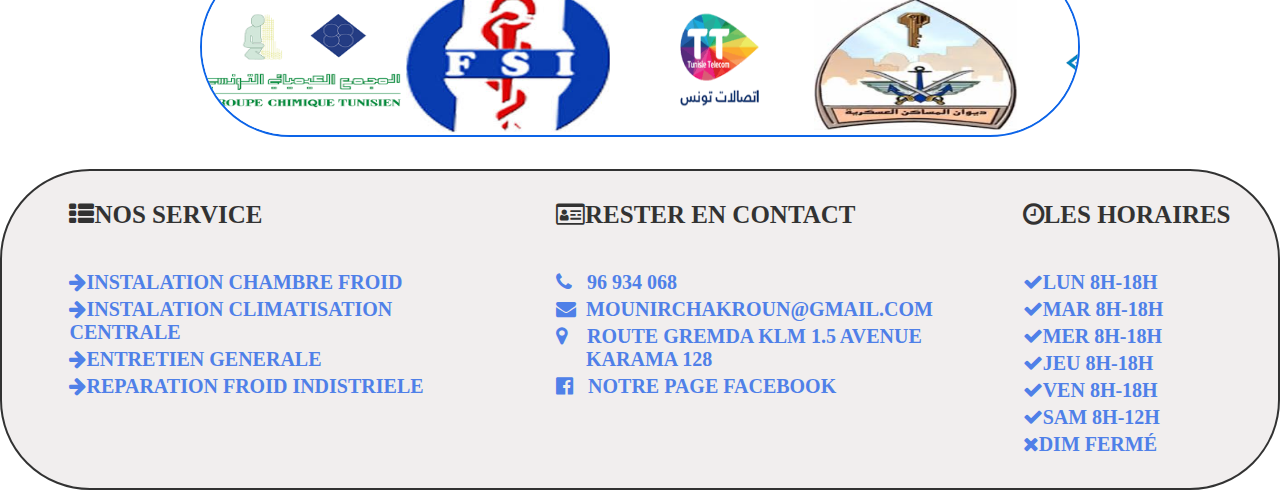
<file: ProjetRealises.html>
<!doctype html>
<html>
 
<head> 
<title> Sociéte MEF </title>
<meta charset="utf-8">
 <link rel="icon" type="image/ico.png" href="im4.png"/>

<link rel="stylesheet" href="css/style.css">
<link rel="stylesheet" href="https://stackpath.bootstrapcdn.com/font-awesome/4.7.0/css/font-awesome.min.css">
</head>
<body>
<header>
<br>
<p class="mef" >Maintenance Electro Froid</p>
<p class="red"> FROID INDUSTRIEL  ET CLIMATISATION</p>
<p class="red">EN TOUTES APPLICATIONS</p>
<p>Electricité Industriel</p>
</header>
<div class="menu-bar">

<ul >
<li class="bloc1"><a href="index.html"><i class="fa fa-home" ></i>Accueil</a></li> 
<li class="bloc1"><a href="Presentation.html" ><i class="fa fa-id-card" ></i>Presentation</a></li>
<li class="bloc1"><a href="activites.html"><i class="fa fa-clone"></i>Activites</a>
   <div class="sub-menu-1">
      <ul>
         <li ><a href="ClimatisationCentrale.html">Climatisation Centrale</a></li>
         <li><a href="ChambreFroid.html">Chambre Froid</a></li>
       </ul>
   </div>
 </li>
<li  class="active" class="bloc1"><a href="Projet.html"><i class="fa fa-tasks" ></i>Projet</a>
   <div class="sub-menu-2">
      <ul>
         <li><a href="ProjetenCours.html">Projet en Cours</a></li>
         <li><a href="ProjetRealises.html">Projet Realises</a></li>
         <li><a href="ProjetPlanifié.html">Projet Planifié</a></li>
       </ul>
   </div>
   </li>

<li class="bloc1"><a href="contact.html"><i class="fa fa-phone"></i>contact</a></li>
<li class="bloc1"><a href="Recrutement.html"><i class="fa fa-user-plus"></i>Recrutement</a></li>

</ul  >

</div>
<section>
<article>
<div class="ProjetRealises" >
<h1 class="ls">Projet Realises</h1>

</div>
</article>
</section>


<div class="box8">
<div class="certt">
<div class="certt1">
Contrat d'Entretien <br>
Equipment Frigorifique
</div>
</div>

</div>


<div class="box9">
<div class="gchh">
<div class="gchh1">
Instalation des climatiseurs <br>
split-systeme
</div>
</div>

</div>
<div class="box10">
<div class="simgg">
<div class="simgg1">
Raccordement Frigorifique <br>
Et mise en Service <br>
Projet NAWARA
 
</div>
</div>

</div>





<div class="box11">
<div class="fsii">
<div class="fsii1">
Entretien Equipment Frigorifique <br>
 & Changement Filter b.opératoire
<br>

</div>
</div>

</div>


<div class="box12">
<div class="stegg">
<div class="stegg1">
Contrat d'Entretien <br>
Equipment Frigorifique
</div>
</div>

</div>
<div class="box13">
<div class="olmm">
<div class="olmm1">
Contrat d'Entretien <br>
Equipment Frigorifique
 
</div>
</div>

</div>





<article>
<section class="con">


</article>
</section>
<p class="conn" >
Nos partenaires<p>

<DIV class="ime"></div>
<DIV class="ime1"></div>
<DIV class="ime2"></div>
<DIV class="ime3"></div>
<DIV class="ime4"></div>


<HR class="hb1" WIDTH="95%" height="800px" color="blue" size=5 NOSHAde >




<section>
<article>
<div id='conteneur'>
<div>
<h3 class="clt" > &nbsp;  &nbsp;  &nbsp;  &nbsp; &nbsp; &nbsp;  Nos Client:</h3>
</div>
		<ul class="client">
		<li><img src="img/gch.png" width='204' height='160' /></li>
			<li><img src="img/fsi.jpg" width='204' height='160' /></li>
			
			
			<li><img src="img/tt.png" width='204' height='160' /></li>
			<li><img src="img/olm.png" width='204' height='160' /></li>
			
			<li><img src="img/cp.png" width='204' height='160' /></li>
			<li><img src="img/ch.png" width='204' height='160' /></li>
			<li><img src="img/pct.jpg" width='204' height='160' /></li>
			<li><img src="img/st.png" width='204' height='160' /></li>
			<li><img src="img/steg.jpg" width='204' height='160' /></li>
						<li><img src="img/cert.jpg" width='204' height='160' /></li>
									<li><img src="img/oaca.jpg" width='204' height='160' /></li>

<li><img src="img/ont.gif" width='204' height='160' /></li>
<li><img src="img/bn.png" width='204' height='160' /></li>
			
		</ul>
	</div>

</article>





</section>



<footer>
<div class="contenu-footer" >
     <div class="bloc footer-service">
	      <h3><i class="fa fa-th-list"></i>Nos service <h3>
		  <ul class="liste-service">
         <li><a href="Instalationchambrefroid.html"><i class="fa fa-arrow-right" ></i>Instalation chambre froid</a></li>
         <li><a href="Instalationclimatisationcentrale.html"><i class="fa fa-arrow-right" ></i>Instalation climatisation centrale</a></li>
         <li><a href="entretien generale.html"><i class="fa fa-arrow-right" ></i>entretien generale</a></li>
         <li><a href="reparation froid indistriele.html"><i class="fa fa-arrow-right" ></i>reparation froid indistriele</a></li>
          </ul>
		  </div>


     <div class="bloc footer-contact">
	      <h3><i class="fa fa-id-card-o" ></i>Rester en contact <h3>
		  <ul class="liste-contact">
         <li><a href="#"><i class="fa fa-phone"></i> &nbsp;      96 934 068</a></li>
         <li><a href="#"><i class="fa fa-envelope" ></i>&nbsp; mounirchakroun@gmail.com</a></li>
         <li><a href="#"><i class="fa fa-map-marker"> </i>&nbsp; &nbsp;  route gremda klm 1.5 avenue <br> &nbsp;&nbsp;&nbsp; &nbsp; karama 128  </a></li>
		 <li><a href="https://www.facebook.com/Maintenance-Electro-Froid-620588291680063" target=_blank><i class="fa fa-facebook-official"></i> &nbsp; notre page facebook</a></li>

      
          </ul>
     </div>
	      <div class=" footer-horaires">
	      <h3><i class="fa fa-clock-o" ></i>Les horaires <h3>
		  <ul class="liste-horaires">
         <li><a href="#"><i class="fa fa-check"></i>Lun 8h-18h</a></li>
         <li><a href="#"><i class="fa fa-check"></i>Mar 8h-18h</a></li>
         <li><a href="#"><i class="fa fa-check"></i>Mer 8h-18h </a></li>
         <li><a href="#"><i class="fa fa-check"></i>Jeu 8h-18h</a></li>
		   <li><a href="#"><i class="fa fa-check"></i>Ven 8h-18h</a></li>
		     <li><a href="#"><i class="fa fa-check"></i>Sam 8h-12h</a></li>  
			 <li><a href="#"><i class="fa fa-times"></i>Dim fermé</a></li>
          </ul>
		  </div>

</div>



</footer>


</body>

</html>
</file>
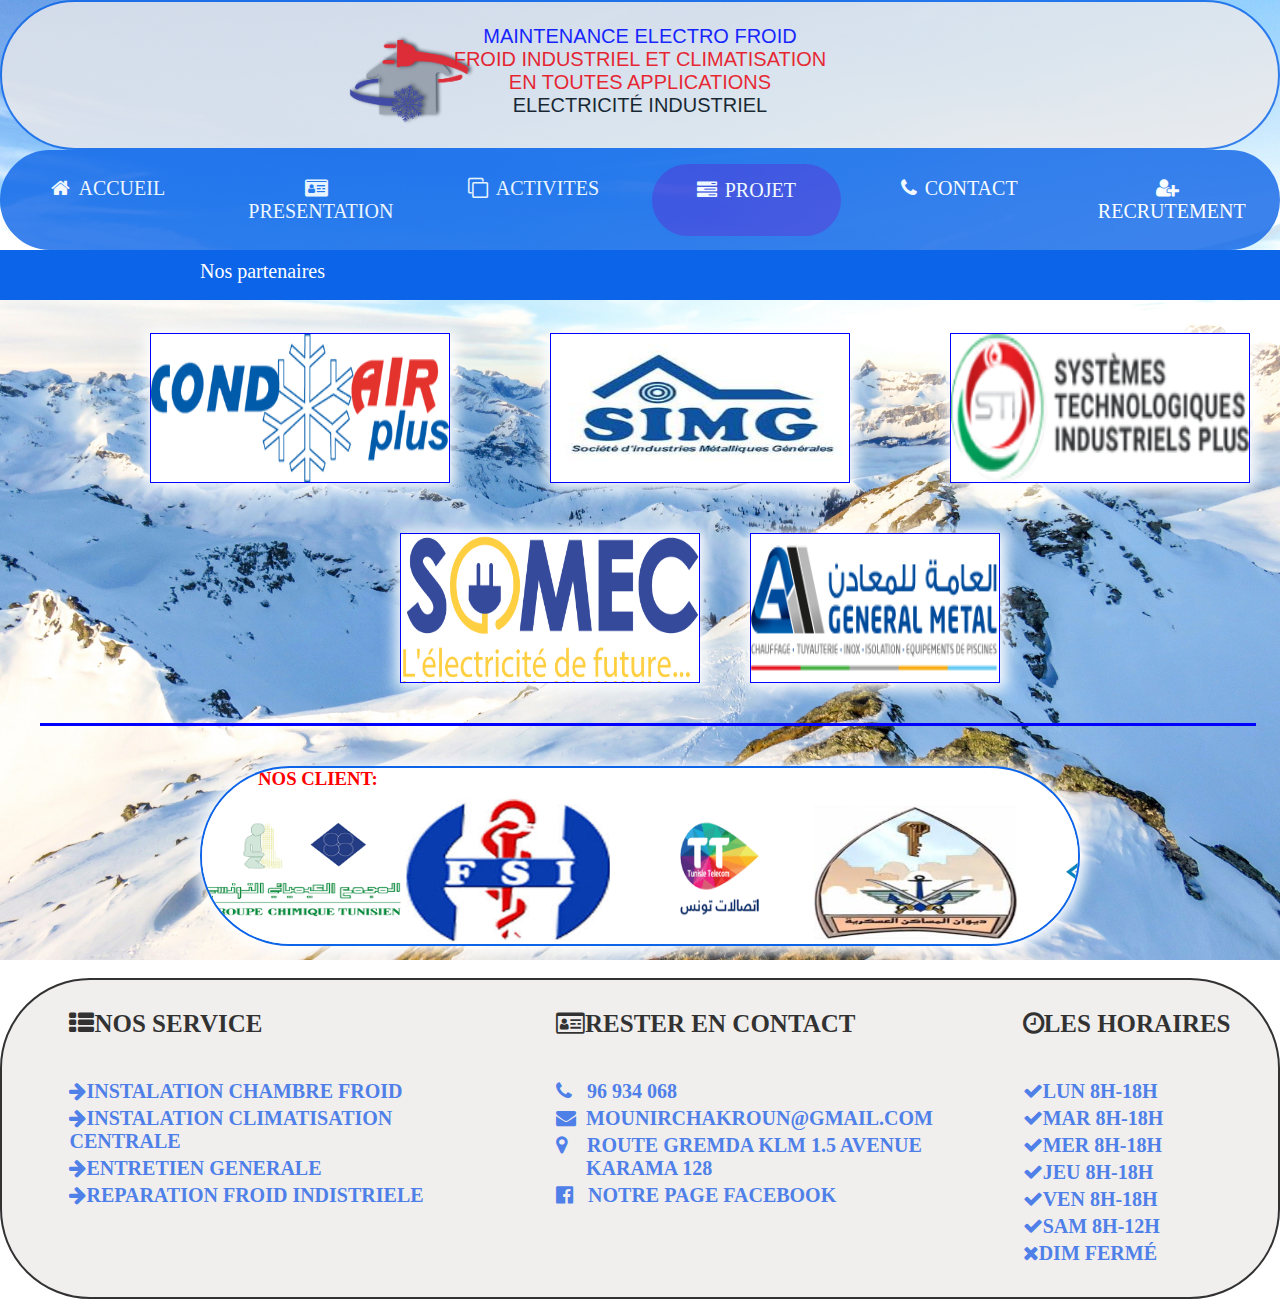
<file: prp.html>
<!doctype html>
<html>
 
<head> 
<title> Sociéte MEF </title>
<meta charset="utf-8">
 <link rel="icon" type="image/ico.png" href="im4.png"/>

<link rel="stylesheet" href="css/style.css">
<link rel="stylesheet" href="https://stackpath.bootstrapcdn.com/font-awesome/4.7.0/css/font-awesome.min.css">
</head>
<body>
<header>
<br>
<p class="mef" >Maintenance Electro Froid</p>
<p class="red"> FROID INDUSTRIEL  ET CLIMATISATION</p>
<p class="red">EN TOUTES APPLICATIONS</p>
<p>Electricité Industriel</p>
</header>
<div class="menu-bar">

<ul >
<li class="bloc1"><a href="index.html"><i class="fa fa-home" ></i>Accueil</a></li> 
<li class="bloc1"><a href="Presentation.html" ><i class="fa fa-id-card" ></i>Presentation</a></li>
<li class="bloc1"><a href="activites.html"><i class="fa fa-clone"></i>Activites</a>
   <div class="sub-menu-1">
      <ul>
         <li ><a href="ClimatisationCentrale.html">Climatisation Centrale</a></li>
         <li><a href="ChambreFroid.html">Chambre Froid</a></li>
       </ul>
   </div>
 </li>
<li class="active" class="bloc1"><a href="Projet.html"><i class="fa fa-tasks" ></i>Projet</a>
   <div class="sub-menu-2">
      <ul>
         <li><a href="ProjetenCours.html">Projet en Cours</a></li>
         <li><a href="ProjetRealises.html">Projet Realises</a></li>
         <li><a href="ProjetPlanifié.html">Projet Planifié</a></li>
       </ul>
   </div>
   </li>

<li class="bloc1"><a href="contact.html"><i class="fa fa-phone"></i>contact</a></li>
<li class="bloc1"><a href="Recrutement.html"><i class="fa fa-user-plus"></i>Recrutement</a></li>

</ul  >

</div>
<section>
<article>
<div class="prp-tab" >


</div>
</article>
</section>


<article>
<section class="con">


</article>
</section>
<p class="conn" >
Nos partenaires<p>

<DIV class="ime"></div>
<DIV class="ime1"></div>
<DIV class="ime2"></div>
<DIV class="ime3"></div>
<DIV class="ime4"></div>


<HR class="hb1" WIDTH="95%" height="800px" color="blue" size=5 NOSHAde >



<section>
<article>
<div id='conteneur'>
<div>
<h3 class="clt" > &nbsp;  &nbsp;  &nbsp;  &nbsp; &nbsp; &nbsp;  Nos Client:</h3>
</div>
		<ul class="client">
	<li><img src="img/gch.png" width='204' height='160' /></li>
			<li><img src="img/fsi.jpg" width='204' height='160' /></li>
			
			
			<li><img src="img/tt.png" width='204' height='160' /></li>
			<li><img src="img/olm.png" width='204' height='160' /></li>
			
			<li><img src="img/cp.png" width='204' height='160' /></li>
			<li><img src="img/ch.png" width='204' height='160' /></li>
			<li><img src="img/pct.jpg" width='204' height='160' /></li>
			<li><img src="img/st.png" width='204' height='160' /></li>
			<li><img src="img/steg.jpg" width='204' height='160' /></li>
						<li><img src="img/cert.jpg" width='204' height='160' /></li>
									<li><img src="img/oaca.jpg" width='204' height='160' /></li>

<li><img src="img/ont.gif" width='204' height='160' /></li>
<li><img src="img/bn.png" width='204' height='160' /></li>
			
		</ul>
	</div>

</article>





</section>



<footer>
<div class="contenu-footer" >
     <div class="bloc footer-service">
	      <h3><i class="fa fa-th-list"></i>Nos service <h3>
		  <ul class="liste-service">
         <li><a href="Instalationchambrefroid.html"><i class="fa fa-arrow-right" ></i>Instalation chambre froid</a></li>
         <li><a href="Instalationclimatisationcentrale.html"><i class="fa fa-arrow-right" ></i>Instalation climatisation centrale</a></li>
         <li><a href="entretien generale.html"><i class="fa fa-arrow-right" ></i>entretien generale</a></li>
         <li><a href="reparation froid indistriele.html"><i class="fa fa-arrow-right" ></i>reparation froid indistriele</a></li>
          </ul>
		  </div>


     <div class="bloc footer-contact">
	      <h3><i class="fa fa-id-card-o" ></i>Rester en contact <h3>
		  <ul class="liste-contact">
         <li><a href="#"><i class="fa fa-phone"></i> &nbsp;      96 934 068</a></li>
         <li><a href="#"><i class="fa fa-envelope" ></i>&nbsp; mounirchakroun@gmail.com</a></li>
         <li><a href="#"><i class="fa fa-map-marker"> </i>&nbsp; &nbsp;  route gremda klm 1.5 avenue <br> &nbsp;&nbsp;&nbsp; &nbsp; karama 128  </a></li>
		 <li><a href="https://www.facebook.com/Maintenance-Electro-Froid-620588291680063" target=_blank><i class="fa fa-facebook-official"></i> &nbsp; notre page facebook</a></li>

      
          </ul>
     </div>
	      <div class=" footer-horaires">
	      <h3><i class="fa fa-clock-o" ></i>Les horaires <h3>
		  <ul class="liste-horaires">
         <li><a href="#"><i class="fa fa-check"></i>Lun 8h-18h</a></li>
         <li><a href="#"><i class="fa fa-check"></i>Mar 8h-18h</a></li>
         <li><a href="#"><i class="fa fa-check"></i>Mer 8h-18h </a></li>
         <li><a href="#"><i class="fa fa-check"></i>Jeu 8h-18h</a></li>
		   <li><a href="#"><i class="fa fa-check"></i>Ven 8h-18h</a></li>
		     <li><a href="#"><i class="fa fa-check"></i>Sam 8h-12h</a></li>  
			 <li><a href="#"><i class="fa fa-times"></i>Dim fermé</a></li>
          </ul>
		  </div>

</div>



</footer>


</body>

</html>
</file>
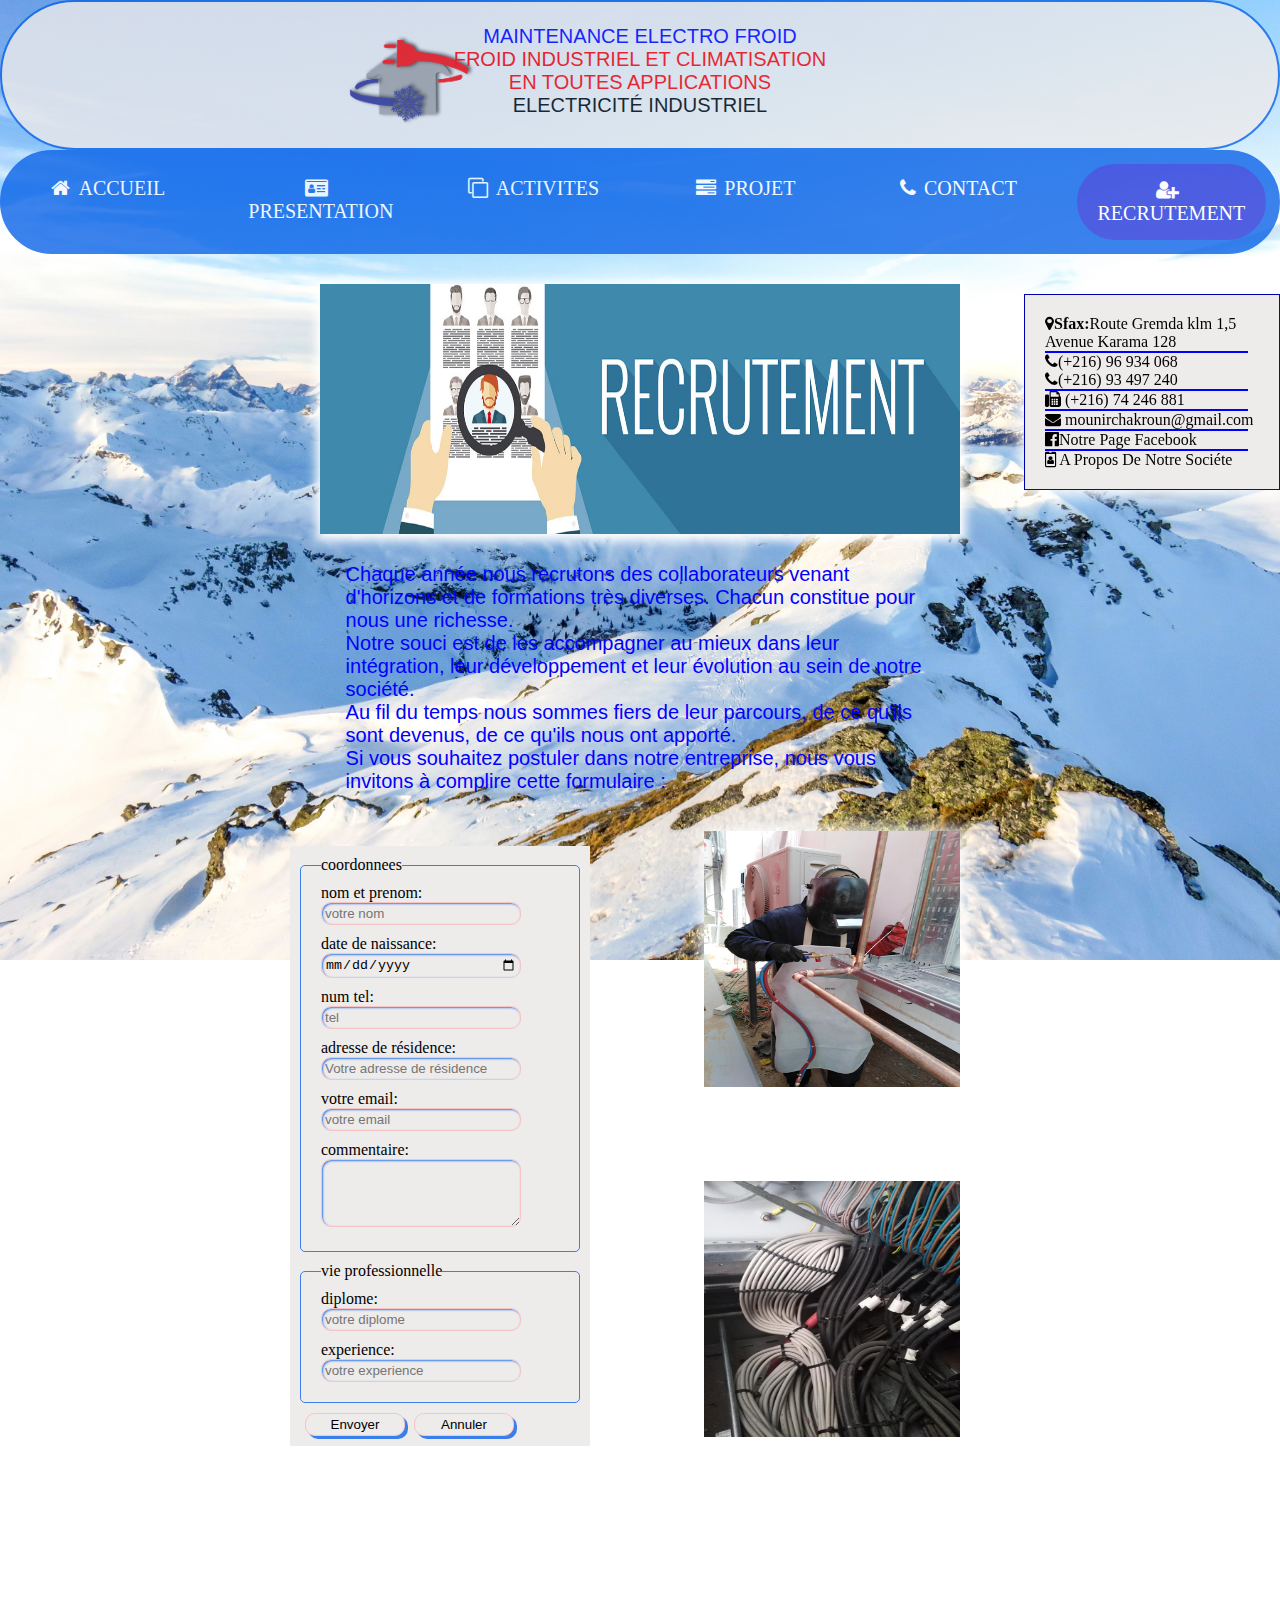
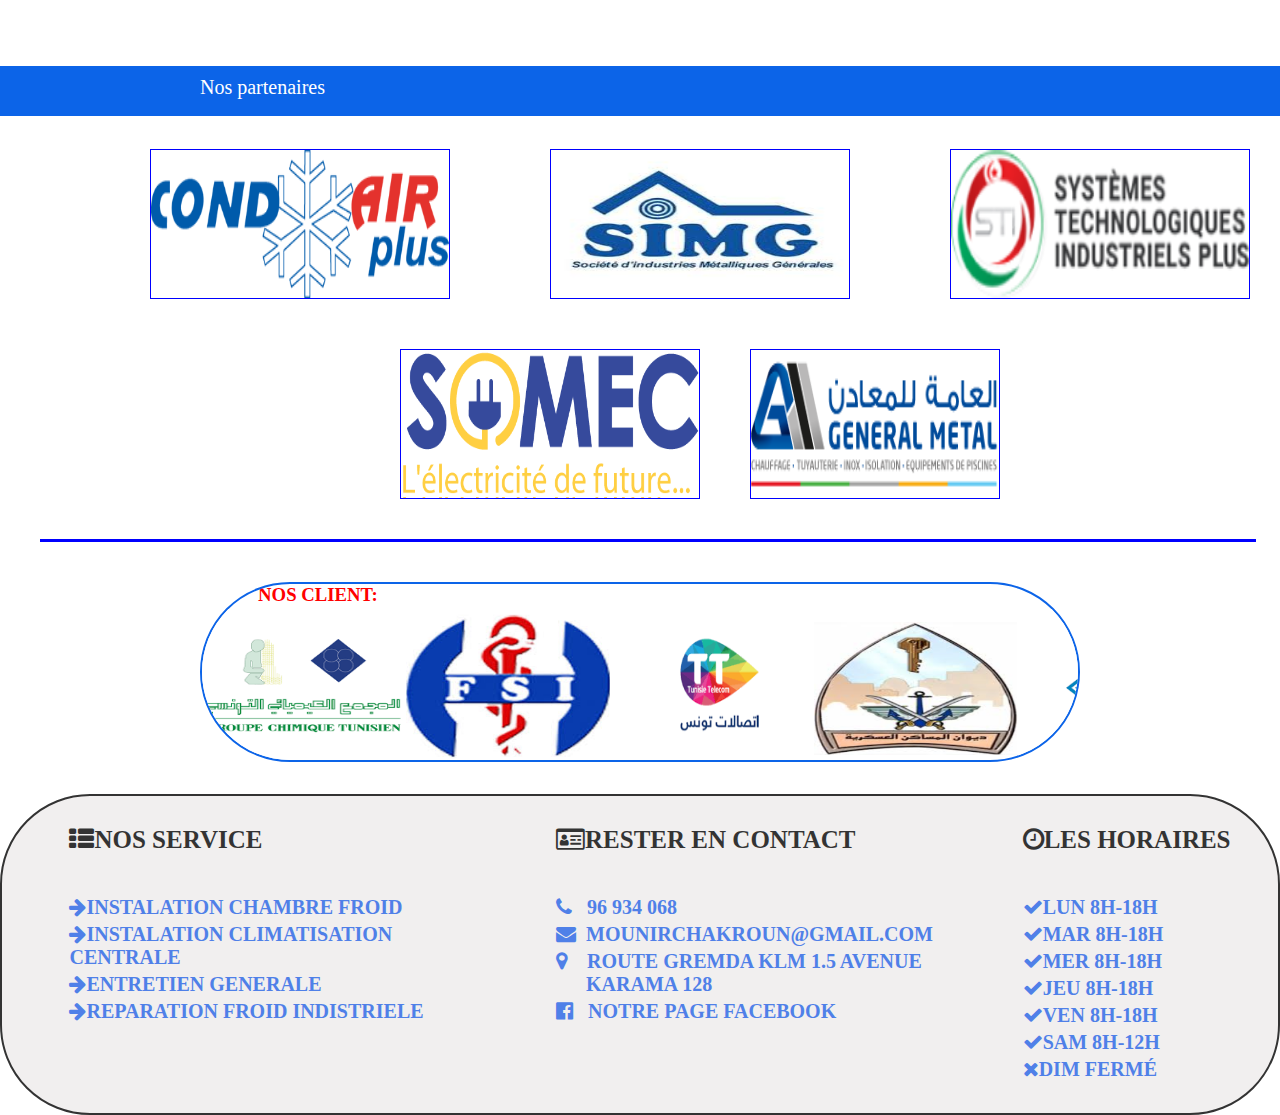
<file: recrutement.html>
<!doctype html>
<html>
 
<head> 

<title> Sociéte MEF/Activites </title>
<meta charset="utf-8">
 <link rel="icon" type="image/ico.png" href="im4.png"/>

<link rel="stylesheet" href="css/style.css">
<link rel="stylesheet" href="https://stackpath.bootstrapcdn.com/font-awesome/4.7.0/css/font-awesome.min.css">
</head>
<body>
<header>
<br>

<p class="mef" >Maintenance Electro Froid</p>
<p class="red"> FROID INDUSTRIEL  ET CLIMATISATION</p>
<p class="red">EN TOUTES APPLICATIONS</p>
<p>Electricité Industriel</p>
</header>
<div class="menu-bar">

<ul >
<li ><a href="index.html"><i class="fa fa-home" ></i>Accueil</a></li> 
<li><a href="Presentation.html" ><i class="fa fa-id-card" ></i>Presentation</a></li>
<li ><a href="activites.html"><i class="fa fa-clone"></i>Activites</a>
   <div class="sub-menu-1">
      <ul>
         <li><a href="ClimatisationCentrale.html">Climatisation Centrale</a></li>
         <li><a href="ChambreFroid.html">Chambre Froid</a></li>
       </ul>
   </div>
 </li>
<li><a href="Projet.html"><i class="fa fa-tasks" ></i>Projet</a>
   <div class="sub-menu-2">
      <ul>
         <li><a href="ProjetenCours.html">Projet en Cours</a></li>
         <li><a href="ProjetRealises.html">Projet Realises</a></li>
         <li><a href="ProjetPlanifié.html">Projet Planifié</a></li>
       </ul>
   </div>
   </li>

<li><a href="contact.html"><i class="fa fa-phone"></i>contact</a></li>
<li class="active"><a href="Recrutement.html"><i class="fa fa-user-plus"></i>Recrutement</a></li>

</ul  >

</div>
<section>
<article>
<div class="rc">
<br><br><br><br><br><br><br><br><br><br><br>
Chaque année nous recrutons des collaborateurs venant d'horizons et de formations très diverses. Chacun constitue pour nous une richesse.<br>

Notre souci est de les accompagner au mieux dans leur intégration, leur développement et leur évolution au sein de notre société.<br>

Au fil du temps nous sommes fiers de leur parcours, de ce qu'ils sont devenus, de ce qu'ils nous ont apporté.<br>

Si vous souhaitez postuler dans notre entreprise, nous vous invitons à complire cette formulaire :
</div>


</article>





</section>


<section>
<article>

<div class="mainfor" >
<form id='monFrom'action=mailto:aminchakroun28@gmail.com"method="post" class="form1">
<fieldset>

<legend>coordonnees</legend>
      <label>nom et prenom:</label>
	  <input type="text"name="nom" size="20"
	  maxlength="40"placeholder="votre nom"id="nomprenom" required/>
	  <label>date de naissance:</label>
	  <input type="date"name="date" size="20"
	  maxlength="40"placeholder="votre date de naissance"id="datedenaissance" required/>
<label for="tel">num tel:</label>
<input type="int"name="tel":size="20"	  
maxlength="13"placeholder="tel"id="tel" required/>
   
<label><label>adresse de résidence:</label>
	  <input type="text"name="adresse de résidence" size="20"
	  maxlength="400"placeholder="Votre adresse de résidence"id="adresse de résidence" required/></label>
	 
<label for="email">votre email:</label>
<input type="email"name="email":size="20"	  
maxlength="40"placeholder="votre email"id="email" required/>

<label for="comments">commentaire:</label>
<textarea NAME="comments"id="comments"cols="20"rows="4">
</textarea>
</fieldset>
<fieldset>
<legend>vie professionnelle</legend>
 <label>diplome:</label>
	  <input type="text"name="diplome" size="20"
	  maxlength="400"placeholder="votre diplome"id="diplome" required/>
	   <label>experience:</label>
	  <input type="text"name="experience" size="20"
	  maxlength="400"placeholder="votre experience"id="experience" required/>
</fieldset>
<p class ="center">
<input type="submit"value="Envoyer"/>
<input type="reset"value="Annuler"/>
</p>
</form>
</div>
</article>

</section>
<aside class="s1">

</aside>
<aside class="s2">

</aside>

<article>
<section class="con">


</article>
</section>
<p class="conn" >
Nos partenaires<p>

<DIV class="ime"></div>
<DIV class="ime1"></div>
<DIV class="ime2"></div>
<DIV class="ime3"></div>
<DIV class="ime4"></div>


<HR class="hb1" WIDTH="95%" height="800px" color="blue" size=5 NOSHAde >



<div id='conteneur'>
<div>
<h3 class="clt" > &nbsp;  &nbsp;  &nbsp;  &nbsp; &nbsp; &nbsp;  Nos Client:</h3>
</div>
		<ul class="client">
	<li><img src="img/gch.png" width='204' height='160' /></li>
			<li><img src="img/fsi.jpg" width='204' height='160' /></li>
			
			
			<li><img src="img/tt.png" width='204' height='160' /></li>
			<li><img src="img/olm.png" width='204' height='160' /></li>
			
			<li><img src="img/cp.png" width='204' height='160' /></li>
			<li><img src="img/ch.png" width='204' height='160' /></li>
			<li><img src="img/pct.jpg" width='204' height='160' /></li>
			<li><img src="img/st.png" width='204' height='160' /></li>
			<li><img src="img/steg.jpg" width='204' height='160' /></li>
						<li><img src="img/cert.jpg" width='204' height='160' /></li>
									<li><img src="img/oaca.jpg" width='204' height='160' /></li>

<li><img src="img/ont.gif" width='204' height='160' /></li>
<li><img src="img/bn.png" width='204' height='160' /></li>
			
		</ul>
	</div>


<section class="s5">
<article class="s4">

<p><i class="fa fa-map-marker"> </i><b>Sfax:</b>Route Gremda klm 1,5 Avenue Karama 128</p>
<HR class="hr1" WIDTH="95%" color="blue" size=2>
<p><i class="fa fa-phone"></i>(+216) 96 934 068 <br><i class="fa fa-phone"></i>(+216) 93 497 240 </p>
<HR class="hr1" WIDTH="95%" color="blue" size=4>
<p><i class="fa fa-fax"></i> (+216) 74 246 881
<HR class="hr1" WIDTH="95%" color="blue" size=2>
<p><i class="fa fa-envelope" ></i> mounirchakroun@gmail.com</p>
<HR class="hr1" WIDTH="95%" color="blue" size=2>
<a href="https://www.facebook.com/Maintenance-Electro-Froid-620588291680063" target=_blank class="fb" ><i class="fa fa-facebook-official"></i>Notre Page Facebook</a>
<HR class="hr1" WIDTH="95%" color="blue" size=2>
<p><i class="fa fa-id-badge"></i> <a href="prp.html" class="prp">A Propos De Notre Sociéte</a></p>

</article>





</section>






<footer>
<div class="contenu-footer" >
     <div class="bloc footer-service">
	      <h3><i class="fa fa-th-list"></i>Nos service <h3>
		  <ul class="liste-service">
         <li><a href="#"><i class="fa fa-arrow-right" ></i>Instalation chambre froid</a></li>
         <li><a href="#"><i class="fa fa-arrow-right" ></i>Instalation climatisation centrale</a></li>
         <li><a href="#"><i class="fa fa-arrow-right" ></i>entretien generale</a></li>
         <li><a href="#"><i class="fa fa-arrow-right" ></i>reparation froid indistriele</a></li>
          </ul>
		  </div>


        <div class="bloc footer-contact">
	      <h3><i class="fa fa-id-card-o" ></i>Rester en contact <h3>
		  <ul class="liste-contact">
         <li><a href="#"><i class="fa fa-phone"></i> &nbsp;      96 934 068</a></li>
         <li><a href="#"><i class="fa fa-envelope" ></i>&nbsp; mounirchakroun@gmail.com</a></li>
         <li><a href="#"><i class="fa fa-map-marker"> </i>&nbsp; &nbsp;  route gremda klm 1.5 avenue <br> &nbsp;&nbsp;&nbsp; &nbsp; karama 128  </a></li>
		 <li><a href="https://www.facebook.com/Maintenance-Electro-Froid-620588291680063" target=_blank><i class="fa fa-facebook-official"></i> &nbsp; notre page facebook</a></li>

          </ul>
     </div>
	      <div class="footer-horaires">
	      <h3><i class="fa fa-clock-o" ></i>Les horaires <h3>
		  <ul class="liste-horaires">
         <li><a href="#"><i class="fa fa-check"></i>Lun 8h-18h</a></li>
         <li><a href="#"><i class="fa fa-check"></i>Mar 8h-18h</a></li>
         <li><a href="#"><i class="fa fa-check"></i>Mer 8h-18h </a></li>
         <li><a href="#"><i class="fa fa-check"></i>Jeu 8h-18h</a></li>
		   <li><a href="#"><i class="fa fa-check"></i>Ven 8h-18h</a></li>
		     <li><a href="#"><i class="fa fa-check"></i>Sam 8h-12h</a></li>  
			 <li><a href="#"><i class="fa fa-times"></i>Dim fermé</a></li>
          </ul>
		  </div>

</div>



</footer>


</body>

</html>
</file>
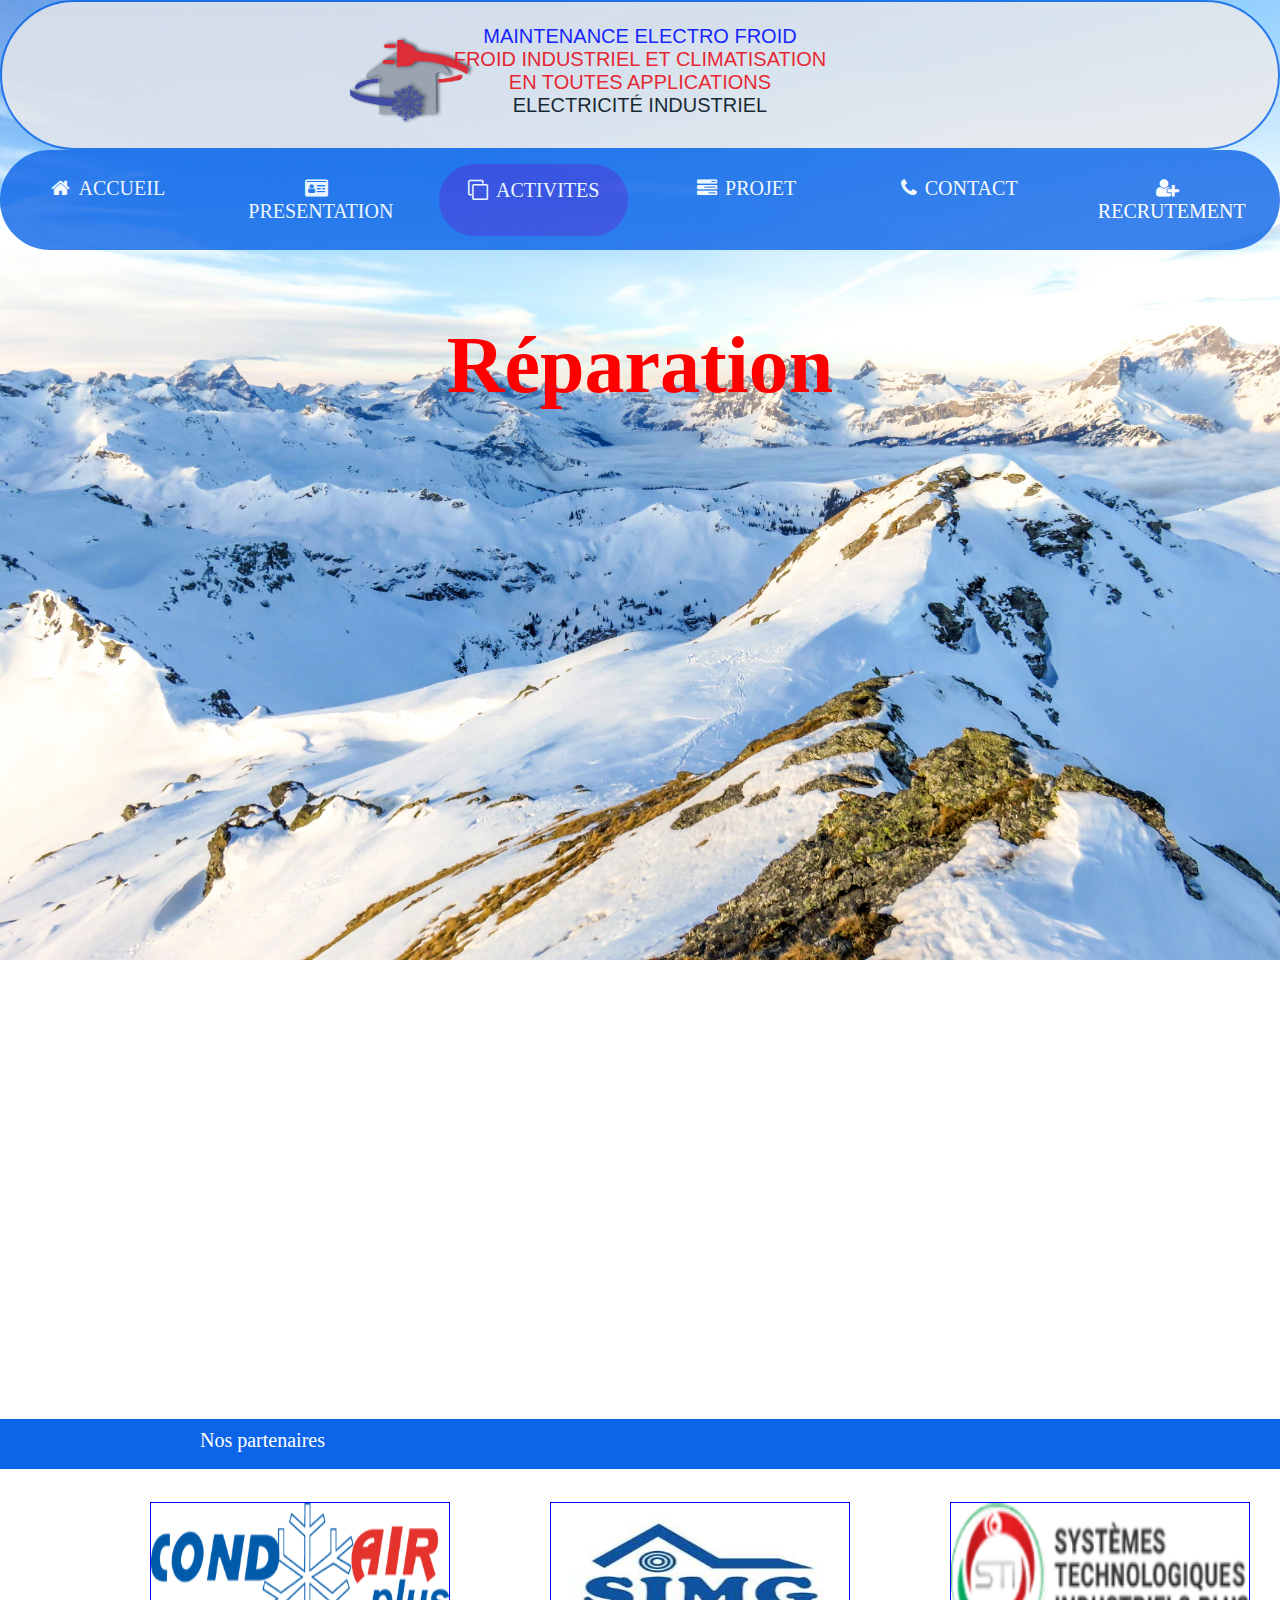
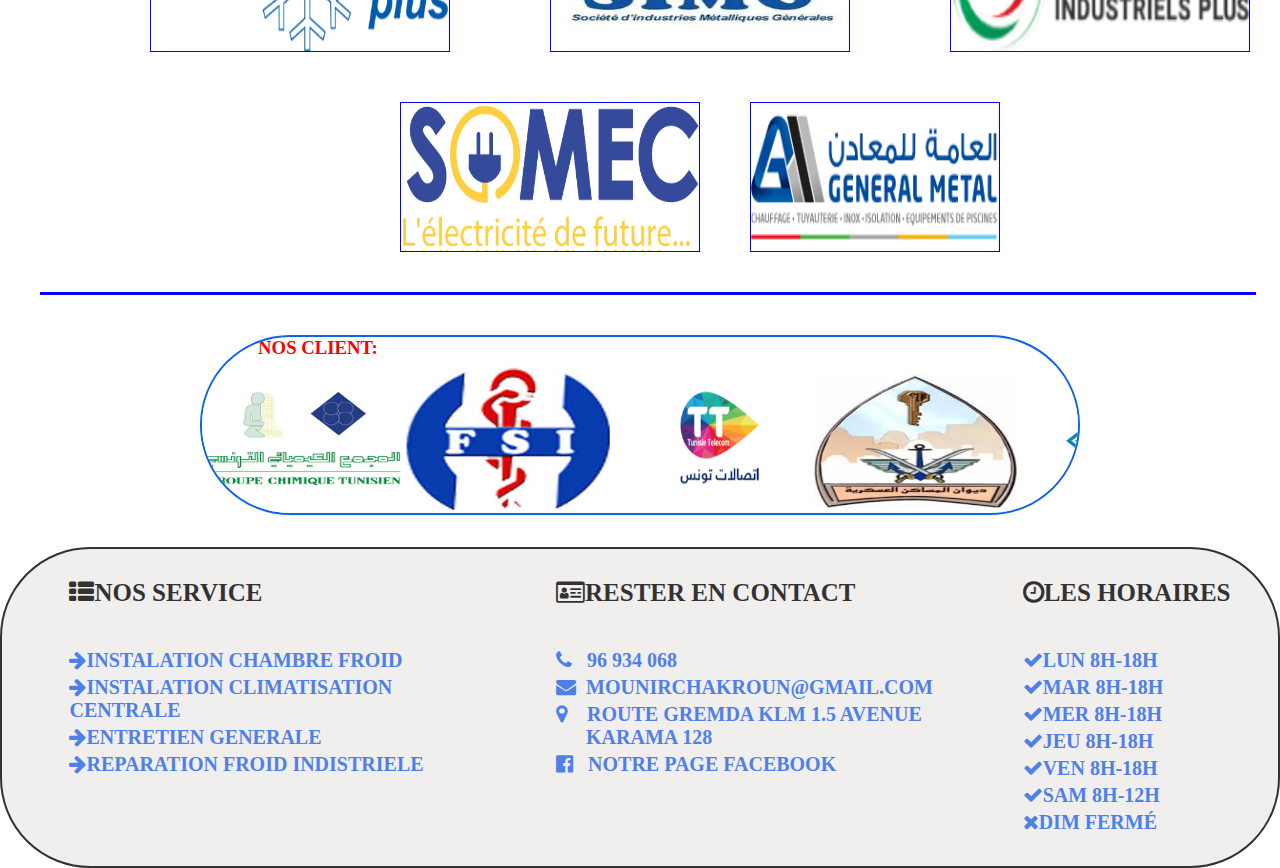
<file: repar.html>
<!doctype html>

<html>
 
<head> 

<title> Sociéte MEF </title>
<meta charset="utf-8">
 <link rel="icon" type="image/ico.png" href="im4.png"/>

<link rel="stylesheet" href="css/style.css">
<link rel="stylesheet" href="https://stackpath.bootstrapcdn.com/font-awesome/4.7.0/css/font-awesome.min.css">
</head>
<body>
<header>
<br>

<p class="mef" >Maintenance Electro Froid</p>
<p class="red"> FROID INDUSTRIEL  ET CLIMATISATION</p>
<p class="red">EN TOUTES APPLICATIONS</p>
<p>Electricité Industriel</p>
</header>
<div class="menu-bar">

<ul >
<li ><a href="index.html"><i class="fa fa-home" ></i>Accueil</a></li> 
<li ><a href="Presentation.html" ><i class="fa fa-id-card" ></i>Presentation</a></li>
<li class="active"><a href="activites.html"><i class="fa fa-clone"></i>Activites</a>
   <div class="sub-menu-1">
      <ul>
         <li><a href="ClimatisationCentrale.html">Climatisation Centrale</a></li>
         <li><a href="ChambreFroid.html">Chambre Froid</a></li>
       </ul>
   </div>
 </li>
<li><a href="Projet.html"><i class="fa fa-tasks" ></i>Projet</a>
   <div class="sub-menu-2">
      <ul>
         <li><a href="ProjetenCours.html">Projet en Cours</a></li>
         <li><a href="ProjetRealises.html">Projet Realises</a></li>
         <li><a href="ProjetPlanifié.html">Projet Planifié</a></li>
       </ul>
   </div>
   </li>

<li><a href="contact.html"><i class="fa fa-phone"></i>contact</a></li>
<li><a href="Recrutement.html"><i class="fa fa-user-plus"></i>Recrutement</a></li>

</ul  >

</div>
<section>
<article>
<div class="Réparation" >
<h1 class="ls">Réparation</h1>
</div>
<br><br><br><br><br><br><br><br><br><br><br><br><br><br>
<br><br><br><br><br><br><br><br><br><br><br><br><br><br>
<br><br><br><br><br><br><br><br><br><br><br><br><br><br>
<br><br><br><br><br><br><br><br><br><br><br><br><br><br>
</article>





</section>
<article>
<section class="con">



</article>
</section>
<p class="conn" >
Nos partenaires<p>

<DIV class="ime"></div>
<DIV class="ime1"></div>
<DIV class="ime2"></div>
<DIV class="ime3"></div>
<DIV class="ime4"></div>


<HR class="hb1" WIDTH="95%" height="800px" color="blue" size=5 NOSHAde >



<section>
<article>
<div id='conteneur'>
<div>
<h3 class="clt" >&nbsp;  &nbsp;  &nbsp;  &nbsp; &nbsp; &nbsp;   Nos Client:</h3>
</div>
		<ul class="client">
		<li><img src="img/gch.png" width='204' height='160' /></li>
			<li><img src="img/fsi.jpg" width='204' height='160' /></li>
			
			
			<li><img src="img/tt.png" width='204' height='160' /></li>
			<li><img src="img/olm.png" width='204' height='160' /></li>
			
			<li><img src="img/cp.png" width='204' height='160' /></li>
			<li><img src="img/ch.png" width='204' height='160' /></li>
			<li><img src="img/pct.jpg" width='204' height='160' /></li>
			<li><img src="img/st.png" width='204' height='160' /></li>
			<li><img src="img/steg.jpg" width='204' height='160' /></li>
						<li><img src="img/cert.jpg" width='204' height='160' /></li>
									<li><img src="img/oaca.jpg" width='204' height='160' /></li>

<li><img src="img/ont.gif" width='204' height='160' /></li>
<li><img src="img/bn.png" width='204' height='160' /></li>
			
		</ul>
	</div>

</article>





</section>



<footer>
<div class="contenu-footer" >
     <div class="bloc footer-service">
	      <h3><i class="fa fa-th-list"></i>Nos service <h3>
		  <ul class="liste-service">
         <li><a href="Instalationchambrefroid.html"><i class="fa fa-arrow-right" ></i>Instalation chambre froid</a></li>
         <li><a href="Instalationclimatisationcentrale.html"><i class="fa fa-arrow-right" ></i>Instalation climatisation centrale</a></li>
         <li><a href="entretien generale.html"><i class="fa fa-arrow-right" ></i>entretien generale</a></li>
         <li><a href="reparation froid indistriele.html"><i class="fa fa-arrow-right" ></i>reparation froid indistriele</a></li>
          </ul>
		  </div>

     <div class="bloc footer-contact">
	      <h3><i class="fa fa-id-card-o" ></i>Rester en contact <h3>
		  <ul class="liste-contact">
         <li><a href="#"><i class="fa fa-phone"></i> &nbsp;      96 934 068</a></li>
         <li><a href="#"><i class="fa fa-envelope" ></i>&nbsp; mounirchakroun@gmail.com</a></li>
         <li><a href="#"><i class="fa fa-map-marker"> </i>&nbsp; &nbsp;  route gremda klm 1.5 avenue <br> &nbsp;&nbsp;&nbsp; &nbsp; karama 128  </a></li>
		 <li><a href="https://www.facebook.com/Maintenance-Electro-Froid-620588291680063" target=_blank><i class="fa fa-facebook-official"></i> &nbsp; notre page facebook</a></li>

      
          </ul>
     </div>
	      <div class=" footer-horaires">
	      <h3><i class="fa fa-clock-o" ></i>Les horaires <h3>
		  <ul class="liste-horaires">
         <li><a href="#"><i class="fa fa-check"></i>Lun 8h-18h</a></li>
         <li><a href="#"><i class="fa fa-check"></i>Mar 8h-18h</a></li>
         <li><a href="#"><i class="fa fa-check"></i>Mer 8h-18h </a></li>
         <li><a href="#"><i class="fa fa-check"></i>Jeu 8h-18h</a></li>
		   <li><a href="#"><i class="fa fa-check"></i>Ven 8h-18h</a></li>
		     <li><a href="#"><i class="fa fa-check"></i>Sam 8h-12h</a></li>  
			 <li><a href="#"><i class="fa fa-times"></i>Dim fermé</a></li>
          </ul>
		  </div>

</div>



</footer>


</body>

</html>
</file>
<file: css/style.css>
*{
	padding: 0 ;
	margin: 0 ;
}
body {
	width:100%;
	height:100%;
	background-image: url("../img/aqsx.jpg");
	background-repeat: no-repeat;
	background-size: 100% ;
	background-attachment:fixed;
				

}
.mef{
color:blue;}
.red{
color:red;}
.prp{
	list-style:none;
	text-decoration:none;
	color:black;
}

header {
	height:150px;
	font-family:"arial" ,sans-serif ;
	font-size:20px ;
		  opacity: 0.8;

	background-color: rgb(238,235,235);
		background-image : url("../img/im4.png") ;
		background-repeat: no-repeat;
		background-size : 130px 190px   ;
		background-position : 30%   ;
 
	text-align : center ;
	
border:2px solid rgb(12,100,232);
text-transform: uppercase;
cursor: pointer;
border-radius:100px;
}
li{
	font-size:20px;
}	
.fot{
	height:150px;
	width:100%;
}
.menu-bar{
background: rgb(12,100,232) ;
text-align: center ;	
border:2px solid rgb(12,100,232);
text-transform: uppercase;
cursor: pointer;
border-radius:100px;
  opacity: 0.8;

}

.menu-bar ul {
		width:100%;

display:inline-flex ;
list-style: none ;
color: #fff ;
}
.menu-bar ul li {
width: 230px ;
margin: 10px;
padding: 15px ;
}
.menu-bar ul li a{
text-decoration: none;
color: #fff ;
}
.active , .menu-bar ul li:hover
{
	background: #2638DB ;
	border-radius: 3px;

border:2px solid rgb(12,100,232);
text-transform: uppercase;
cursor: pointer;
border-radius:90px;
}
.menu-bar .fa{
	margin-right: 8px; 
}

.sub-menu-1 {
	display:none ;
}
.menu-bar ul li:hover .sub-menu-1 {
	display : block ;
	position: absolute;
	background: rgb(12,100,232);
	margin-top: 5px; 
	margin-left: -15px ;
}
.menu-bar ul li:hover .sub-menu-1 ul {
	display: block ;
	margin: 30px ;
}
.sub-menu-2 {
	display:none ;
}
.menu-bar ul li:hover .sub-menu-2 {
	display : block ;
	position: absolute;
	background: rgb(12,100,232);
	margin-top: 15px; 
	margin-left: -15px ;
}
.menu-bar ul li:hover .sub-menu-2 ul {
	display: block ;
	margin: 30px ;
}
.menu-bar ul li:hover .sub-menu-1 ul li{
	width: 70% ;
	padding: 0px ;
	border-bottom: 1px dotted #fff;
	background: transparent;
	border-radius: 0 ;
	text-align: left;
}
.menu-bar ul li:hover .sub-menu-2 ul li{
		width: 70% ;
	padding: 0px ;
	border-bottom: 1px dotted #fff;
	background: transparent;
	border-radius: 0 ;
	text-align: left;
}
.menu-bar ul li:hover .sub-menu-1 ul li: last-child
{
	border-bottom: none ;
}
.menu-bar ul li:hover .sub-menu-1 ul li a:hover{
	color: #69B4FF ;
}
.menu-bar ul li:hover .sub-menu-2 ul li: last-child
{
	border-bottom: none ;
}
.menu-bar ul li:hover .sub-menu-2 ul li a:hover{
	color: #69B4FF ;
}
*, ::before, ::after {
	box-sizing: border-box;
	margin: 0;
	padding: 0;
}

footer
{
	
flex-shrink: 0;
border-top: 1px dashed #000;
width: 100% ;
  opacity: 0.8;

background-color: rgb(238,235,235);
border:2px solid ;
text-transform: uppercase;
cursor: pointer;
border-radius:90px;

}
.contenu-footer {
	width:100%;
	margin: 0 auto ;
	display: flex ;
	justify-content: center;
	align-items: flex-start;
	padding: 10px 0 10px ;
}
.bloc {
	width: 35% ;
	margin: 0 20px ;
}
.footer-service h3,
.footer-contact h3 ,
.footer-horaires h3 {
	font-size: 25px ;
	padding:20px ;

}
.liste-service,
.liste-contact,
.liste-horaires{
	list-style-type:none;
	
}
.liste-contact li,
.liste-horaires li,
.liste-service li {
padding: 2px 0 ;
	color: #000000 ;
}
.liste-horaires a,
.liste-contact a,
.liste-service a {
	text-decoration: none;
		color: #2461e3 ;

	

}

.liste-horaires a:hover,
.liste-contact a:hover,
.liste-service a:hover {
	color: rgb(3,3,3);
}
.caroussel_diapo{position:;
				left:500px;
				top:200px;}

.box {width: 300px; border:10px solid black;}

.pre {
	width: 50% ;
height: 280px ;
padding:10px;
margin: 180px auto;
	background-image: url("../img/mc.jpg")  ,  url("../img/abs.png")  ;
	background-size: 150px 150px , 100% 100% ;
	background-position: 10% 40% ;
background-repeat:no-repeat;
margin-top:30px;
margin-bottom:200px;
top: 10% ;
left: 50% ;
box-shadow: 1px 2px 10px 5px white ,1px 2px 10px 5px white;
}
.bach {
	width: 80% ;
height: 300px ;
padding:10px;
margin: 180px auto;
	background-image: url("../img/aaa.png")  ;
	background-size:  100% 100% ;
	background-position: 10% 40% ;
background-repeat:no-repeat;
margin-top:30px;
margin-bottom:20px;
top: 10% ;
left: 50% ;
box-shadow: 1px 2px 10px 5px blue ;
}
.mainfor{
	
		width: 80% ;
height: 10px ;
padding:470px;
}
form {
	position:absolute;
	left:50%;
	width:300px ;
	margin-left: -350px;
		margin-top: -350px;

	background-color: rgb(238,235,235) ;
	padding: 10px;
}
fieldset {
	padding: 0 20px 20px 20px ;
margin-bottom: 10px;
border:1px solid #3b7fed  ;
border-radius:5px ;	
}
legend:{
	color: #3b7fed ;
	font-weight: bold;
}
label{
	display:block;
	margin-top:10px;
}
label.inline {
	display: inline;
	margin-right:50px 
}
input, textarea, select, option {
	background-color:rgb(238,235,235); 
}
input, textarea, select{
	padding:3px;
	border:1px solid #F5C5C5 ;
	border-radius: 10px;
	width:200px;
	box-shadow: 1px 1px 2px #3b7fed inset ;
	
}
select{
	margin-top:10px;
	outline:none;
}
input[type=radio]{
	background-color: transparent;
	border:none;
	widows:10px;
}
input[type=submit],input[type=reset]{
	width:100px;
	margin-left:5px;
	box-shadow:3px 3px #3b7fed ;
	cursor-pointer;
}
input:focus, textarea:focus{
	background-color:weight;
	outline:none;
}
input[type=submit]:hover, input[type=reset]:hover{
	background-color:#3b7fed inset;
		cursor:pointer;
		width:100px;
}
input[type=submit]:active,input[type=reset]:active{

	background-color: #3b7fed ;
	box-shadow:3px 3px #D83F3D inset;
	margin-left:5px;
	
}
.center{
	text-align:center:
}
.rc{
	
width: 50% ;
height: 250px ;
padding:2%;
margin: 10% auto;
margin-bottom:15%;
background-image: url("../img/rc.jpg");
background-size: 100% 100% ;
background-position: 0 0;
background-repeat:no-repeat;
margin-top:30px;

top: 50% ;

left: 50% ;

box-shadow: 1px 2px 10px 5px white;
}
.rc {
    font-family:"arial" ,sans-serif ;
	font-size:20px ;
	color : blue;
}	
.hb1{
	margin:40px;
}
.text-div5{
	font-size:20px;
	color:black;
	text-align:center;
}
.text-div3{
	margin-left:100px ;
	margin-top:-600px;
}
.vrv{
	width:600px;
	height:300px;
	background-image: url("../img/vrv.jpg");
	background-size:100% 100%  ;
	margin-left:800px;
	margin-top:30px;
	padding:10%;
	box-shadow: 1px 2px 10px 5px white;
}
.l4{
	
		width:600px;
	height:300px;
	background-image: url("../img/l4.jpg");
	background-size:100% 100%  ;
	margin-left:100px;
	margin-top:30px;
	padding:10%;
	box-shadow: 1px 2px 10px 5px white;

}
.text-div4{
	margin-left:65% ;
	margin-top:90px;
}
.text-div6{
	margin-top:60px;
	margin:100px;
font-size:18px;
	color:black;
	text-align:center;
	background-color:white;
	border:2px solid black;
text-transform: capitalize;
cursor: pointer;
border-radius:90px;
line-height:19px;
}
	.pr {
	color:red;
	font-size:20px;
font-family: "Gill Sans", sans-serif;}
	
		.pr1 {
			padding:5px;
			line-height:23px;
	color:black;
	font-size:20px;
font-family: "Gill Sans", sans-serif;}
	
.client,li { margin:0 ; padding:0 }
div#conteneur {    
background-color:white ;  
	width:880px; /* Soit 220px * 3 images */
	height:180px;
	overflow:hidden;
	margin: 2em auto;
	border: 1px solid blue;
	box-shadow: 1px 2px 15px 5px white;
border:2px solid rgb(12,100,232);
text-transform: uppercase;
cursor: pointer;
border-radius:90px;
}
.client{
	display: table;
	width:1540px;
	height:170px;

	
	animation: slide-image 20s ease 0s infinite alternate;
}
.client li{
	display: table-cell;
	width:190px;

	text-align:center;
	vertical-align:middle;
}
@keyframes slide-image{
	from,10%  {margin-left:0px;}
	10%,20%   {margin-left:-220px;}
	20%,30%   {margin-left:-440px;}
	30%,40%   {margin-left:-660px;}
	40%,50%    {margin-left:-880px;}
	50%,60%    {margin-left:-1020px;}
	60%,70%    {margin-left:-1240px;}
	70%,80%    {margin-left:-1460px;}
	80%,90%    {margin-left:-1680px;}
	90%,100%    {margin-left:-1900px;}
}
.clt{
	color:red;
}
.s1{

	width:20% ;
	float:right;
	margin-right:25%;
	margin-top:-835px;
	padding:10%;

		background-image:url("../img/p1.jpg")  ;
background-size: 100% 100% ;
background-position: 0 0;
background-repeat:no-repeat;

	animation: slider1 20s infinite linear;
	box-shadow: 1px 2px 15px 5px white;
}
@keyframes slider1{
	5%{ background-image: url("../img/p4.jpg");}
	25%{ background-image: url("../img/p5.jpg");}
	40%{ background-image: url("../img/p6.jpg");}
	60%{ background-image: url("../img/p7.jpg");}
	80%{ background-image: url("../img/m3.jpg");}


}
	.s2{

	width:20% ;
	float:right;
	margin-right:25%;
	margin-top:-485px;
	padding:10%;

		background-image:url("../img/p2.jpg")  ;
background-size: 100% 100% ;
background-position: 0 0;
background-repeat:no-repeat;

	animation: slider2 20s infinite linear;
	box-shadow: 1px 2px 15px 5px white;
}
@keyframes slider2{
	5%{ background-image: url("../img/p3.jpg");}
	35%{ background-image: url("../img/p8.jpg");}
	75%{ background-image: url("../img/p9.jpg");}



}
.map{
	margin-top:30px;
}
	.s3{

	width:21% ;
	float:right;
	margin-right:22.5%;
	margin-top:100px;
	margin-bottom:30%;
	padding:20px;
	background-color: rgb(238,235,235);
	border: 1px solid blue;
	box-shadow: 1px 2px 15px 5px white;
		
}
.form2{
	position:absolute;
	left:50%;
	width:20% ;
	margin-left: -23%;
		margin-top: 30px;
		margin-bottom:30px;

	background-color: rgb(238,235,235) ;
	padding: 1%;
		border: 1px solid blue;
	box-shadow: 1px 2px 15px 5px white;
}
.fb{
	text-decoration: none;
		color: black ;
}
.carte{
	margin-left:60px;
			border: 1px solid blue;
	box-shadow: 1px 2px 15px 5px white;
}
.ac{
	font-family: 'Lato';
    text-align: center;
	font-size:80px;
	color: red ;
	
}
.abc {
    font-family: 'Lato';
    text-align: center;
}

 .container {
    width: 32%;
    height: auto;
    margin: auto;
    margin-top: 70px;
	margin-left:14%;
    position: relative;

}







/* fond opaque + texte au mileu */


.imga {
 
  transition: .5s ease;
		border: 1px solid blue;
	box-shadow: 1px 2px 15px 5px white;
border:2px solid rgb(12,100,232);
text-transform: uppercase;
cursor: pointer;
border-radius:90px;
}


.overlay {
  transition: .5s ease;
  position: absolute;
  top: 50%;
  left: 50%;
  transform: translate(-50%, -50%);
  text-align: center;
}

.text1 {
  background-color: black;
  color: white;
  font-size: 16px;
  padding: 16px 32px;
  opacity: 0; 

}


.container:hover img {
  opacity: 0.3;
}


.container:hover .text1 {
  opacity: 1;
} 
 
 
.abc {
    font-family: 'Lato';
    text-align: center;
	margin-top:60px;
}

 .container1{
    width: 32%;
	height:70%;
    margin: auto;
    margin-top: -405px;
	margin-left:55.6%;
    position: relative;

}







/* fond opaque + texte au mileu */


.imga {
 
  transition: .5s ease;
		border: 1px solid blue;
		box-shadow: 1px 2px 15px 5px white;
border:2px solid rgb(12,100,232);
text-transform: uppercase;
cursor: pointer;
border-radius:90px;
}


.overlay1 {
  transition: .5s ease;
  position: absolute;
  top: 50%;
  left: 50%;
  transform: translate(-50%, -50%);
  text-align: center;
}
.container1:hover img {
  opacity: 0.3;
}


.container1:hover .text1 {
  opacity: 1;
} 
 .a1{
	 text-decoration:none;
	 color:white;
 }
.ls {
	   font-family: 'Lato';
    text-align: center;
	margin-top:70px;
		margin-left:70px;
	margin-right:70px;

	font-size:80px;
	color:red;

}

.text-div1{
	color:white;
	margin-left:30%;
	margin-top:-300px ;
		margin-bottom: 50px;
			

}
.maindiv1{
	width: 300px;
	height:300px;
	background-image: url("../img/l2.jpg");
	background-size: 100% 100% ;
	
	margin-top:10%;
	margin-left:8%;
	border: 1px solid blue;
	box-shadow: 1px 2px 15px 5px white;
	
}


.text-div2 {
	
		color:white;
	margin-left:38%;
	margin-top:-3.3% ;
	
	
}

.vs{
	 position:center;
    	margin-left:37%;
    	margin-top:90px ;
		margin-right:54.5%;
		margin-bottom: 90px;
		padding:2px;
	 background-color: rgb(12,100,232) ;
	border:2px inset rgb(12,100,232) ;
text-transform: uppercase;
cursor: pointer;
border-radius:100px;

}

.vs1{
		list-style-type:none;
		color:white;

	text-decoration:none;
}
.bn{
	padding:5px;
	color:#FE1F14;
}
.aa
{
	padding:8px;
	color: #2461e3 ;
	text-decoration:none;
		list-style-type:none;

	
}

.maindiv2{
	width: 300px;
	height:300px;
	background-image: url("../img/l3.jpeg");
	background-size:100% 100% ;
	
	margin-top:-333px;
	margin-left:73%;
	border: 1px solid blue;
	box-shadow: 1px 2px 15px 5px white;
	
}
	.s4{
			width:20% ;
	float:right;
	padding:20px;
		margin-top:-2100px;
		margin-left:1200px;
		
	background-color: rgb(238,235,235);
	

    border: 1px inset  blue;
	box-shadow: 1px 2px 15px 5px white;
		 
		position:sticky; 
				-webkit-position: skicky ;
				top:50px;
				right:40px;
				margin-bottom:750px;


	
}
.mainpro {
width: 70% ;
height: 70% ;
padding:0px;
background-image: url("../img/pr.png");
background-size: 100% 100% ;
background-repeat:no-repeat;
text-transform: uppercase;
cursor: pointer;
border-radius:10%;
margin-top:50px;
margin-left:75%;
border:2px inset rgb(12,100,232);
text-transform: uppercase;

border-radius:100px;

}

.mainpro1 {
width: 70% ;
height: 70% ;
padding:10%;
background-image: url("../img/pc.png");
background-size: 100% 100% ;
background-repeat:no-repeat;
text-transform: uppercase;
cursor: pointer;
border-radius:10%;
margin-top:-448px;
margin-left:270%;
border:2px inset rgb(12,100,232);
text-transform: uppercase;

border-radius:100px;
}

.mainpro2 {
width: 70% ;
height: 70% ;
padding:0px;
background-image: url("../img/pp.png");
background-size: 100% 100% ;
background-repeat:no-repeat;
text-transform: uppercase;
cursor: pointer;
border-radius:10%;
margin-top:-50%;
margin-left:170%;
border:2px inset rgb(12,100,232);
text-transform: uppercase;

border-radius:100px;
}
.b1 , .b2 , .b3{
	width: 350px ;
height: 350px ;
background:none;

}
.p1 {
	width: 350px ;
height: 350px ;
margin-top:150px;


}


.p2  {
	width: 350px ;
height: 350px ;
margin-top:95px;
}

 .p3 {
	width: 350px ;
height: 350px ;

}
.conn{
	margin-top:-40px;
	margin-left:200px;
	font-size:20px;
	color:white ;
}
.con{
	
	height:50px;
	padding:10px;
background: rgb(12,100,232) ;
opacity:1;
}
.connt{
	background: red ;

		margin-top:-29px;
	margin-left:1300px;
	font-size:20px;
	color:white ;
	margin-right:140px;
	padding:10px;
	
	
}
.connt a {
	list-style:none;
	text-decoration:none;
	color:white;
}
.np{
	width: 300px;
	height:230px;
	background-image: url("../img/np.jpg");
	background-size:100% 100% ;
	
	margin-top:50px;
	margin-left:150px ;
	border: 1px solid blue;
	box-shadow: 1px 2px 15px 5px white;
}
.sert{
	width: 300px;
	height:230px;
	background-image: url("../img/sert.png");
	background-size:100% 100% ;
	
	margin-top:50px;
	margin-left:150px ;
	border: 1px solid blue;
	box-shadow: 1px 2px 15px 5px white;
}
.NOS-VALEURS{
	color:blue;
			margin-left:40px;

}
.nova{
		margin-left:40px;


}
.azed{
		background-color: rgb(238,235,235);
			margin-top:-500px;
		margin-bottom:500px;
padding:10px;
		margin-left:880px;
		margin-right:180px;
	border:2px inset rgb(12,100,232);
text-transform: uppercase;

border-radius:100px;
opacity:0.7;
}
.azed1{
		background-color: rgb(238,235,235);
			margin-top:-480px;
		margin-bottom:500px;
padding:10px;
		margin-left:880px;
		margin-right:180px;
	border:2px inset rgb(12,100,232);
text-transform: uppercase;

border-radius:100px;
opacity:0.7;
}
.azed2{
		background-color: rgb(238,235,235);
			margin-top:-480px;
		margin-bottom:100px;
padding:10px;
		margin-left:880px;
		margin-right:180px;
	border:2px inset rgb(12,100,232);
text-transform: uppercase;

border-radius:100px;
opacity:0.7;
}
.azed3{
		background-color: rgb(238,235,235);
			margin-top:-300px;
		margin-bottom:150px;
padding:10px;
		margin-left:470px;
		margin-right:670px;
	border:2px inset rgb(12,100,232);
text-transform: uppercase;

border-radius:100px;
opacity:0.7;
}
.azed4{
		background-color: rgb(238,235,235);
			margin-top:-450px;
		margin-bottom:450px;
padding:10px;
		margin-left:470px;
		margin-right:680px;
	border:2px inset rgb(12,100,232);
text-transform: uppercase;

border-radius:100px;
opacity:0.7;
}
.azed4 a {
	list-style:none;
	text-decoration:none;
	color:blue;
}
.azed5{
		background-color: rgb(12,100,232);
		color:white;

padding:10px;
		margin-left:1000px;
		margin-right:200px;
	border:2px inset rgb(12,100,232);
text-transform: uppercase;

border-radius:100px;
opacity:0.8;
}

.azed5 a {
	list-style:none;
	text-decoration:none;
	color:white;
}

.ime{
	width: 300px;
	height:150px;
	background-image: url("../img/cond.png");
	background-size:100% 100% ;
	background-color: white;
	margin-top:50px;
	margin-left:150px ;
	border: 1px solid blue;
	box-shadow: 1px 2px 15px 5px white;
}

.ime1{
	width: 300px;
	height:150px;
	background-image: url("../img/simg.jpg");
	background-size:100% 100% ;
	background-color: white;
	margin-top:-150px;
	margin-left:550px ;
	border: 1px solid blue;
	box-shadow: 1px 2px 15px 5px white;
}
.ime2{
	width: 300px;
	height:150px;
	background-image: url("../img/sti.png");
	background-size:100% 100% ;
	background-color: white;
	margin-top:-150px;
	margin-left:950px ;
	border: 1px solid blue;
	box-shadow: 1px 2px 15px 5px white;
}
.ime3{
	width: 300px;
	height:150px;
	background-image: url("../img/somec.png");
	background-size:100% 100% ;
	background-color: white;
	margin-top:50px;
	margin-left:400px ;
	border: 1px solid blue;
	box-shadow: 1px 2px 15px 5px white;
}
.ime4{
	width: 250px;
	height:150px;
	background-image: url("../img/gm.png");
	background-size:100% 100% ;
	background-color: white;
	margin-top:-150px;
	margin-left:750px ;
	border: 1px solid blue;
	box-shadow: 1px 2px 15px 5px white;
}
.box3{
		width: 320px;
	height:250px;
	margin-bottom:50px;
	margin-top:30px;
	margin-left:200px ;
	background-color: white;
		border: 1px solid blue;
	box-shadow: 1px 2px 15px 5px white;
}
.box4{
	width: 250px;
	height:11px;
	margin-top:70px;
	margin-left:20px ;
		background-color: blue;
}
.box5{
	width: 180px;
	height:8px;
		margin-top:-9.5px;
	margin-left:22px ;
		background-color: white;
}
.fi{
	width: 300px;
	height:130px;
	background-image: url("../img/fipa.png");
	background-size:100% 90% ;
	background-color: white;
	margin-left:10px ;
	margin-top:10px;
	border: 1px solid blue;
	box-shadow: 1px 2px 15px 5px white;
}
.fi1{
	margin-top:150px;
	text-align:center;
font-family:"arial" ,sans-serif ;
	font-size:18px ;
	
}
.porr{
	margin-left:280px;
	margin-top:-13px;
}

.box6{
		width: 320px;
	height:250px;
	margin-bottom:50px;
	margin-left:600px ;
	margin-top:-300px;
	background-color: white;
		border: 1px solid blue;
	box-shadow: 1px 2px 15px 5px white;
}
.pcts{
	width: 300px;
	height:130px;
	background-image: url("../img/pct.jpg");
	background-size:100% 100% ;
	background-color: white;
	margin-left:10px ;
	margin-top:10px;
	border: 1px solid blue;
	box-shadow: 1px 2px 15px 5px white;
}
.pcts1{
	margin-top:150px;
	text-align:center;
font-family:"arial" ,sans-serif ;
	font-size:18px ;
	
}
.box7{
		width: 320px;
	height:250px;
	margin-bottom:50px;
	margin-left:1000px ;
	margin-top:-300px;
	background-color: white;
		border: 1px solid blue;
	box-shadow: 1px 2px 15px 5px white;
}
.oacaa{
	width: 300px;
	height:130px;
	background-image: url("../img/oaca.jpg");
	background-size:100% 100% ;
	background-color: white;
	margin-left:10px ;
	margin-top:10px;
	border: 1px solid blue;
	box-shadow: 1px 2px 15px 5px white;
}
.oacaa1{
	margin-top:150px;
	text-align:center;
font-family:"arial" ,sans-serif ;
	font-size:18px ;
	
}
.box8{
		width: 320px;
	height:250px;
	margin-bottom:50px;
	margin-top:30px;
	margin-left:200px ;
	background-color: white;
		border: 1px solid blue;
	box-shadow: 1px 2px 15px 5px white;
}

.certt{
	width: 300px;
	height:130px;
	background-image: url("../img/cert.jpg");
	background-size:100% 90% ;
	background-color: white;
	margin-left:10px ;
	margin-top:10px;
	border: 1px solid blue;
	box-shadow: 1px 2px 15px 5px white;
}
.certt1{
	margin-top:150px;
	text-align:center;
font-family:"arial" ,sans-serif ;
	font-size:18px ;
	
}


.box9{
		width: 320px;
	height:250px;
	margin-bottom:50px;
	margin-left:600px ;
	margin-top:-300px;
	background-color: white;
		border: 1px solid blue;
	box-shadow: 1px 2px 15px 5px white;
}
.gchh{
	width: 300px;
	height:130px;
	background-image: url("../img/gch.png");
	background-size:100% 100% ;
	background-color: white;
	margin-left:10px ;
	margin-top:10px;
	border: 1px solid blue;
	box-shadow: 1px 2px 15px 5px white;
}
.gchh1{
	margin-top:150px;
	text-align:center;
font-family:"arial" ,sans-serif ;
	font-size:18px ;
	
}
.box10{
		width: 320px;
	height:250px;
	margin-bottom:50px;
	margin-left:1000px ;
	margin-top:-300px;
	background-color: white;
		border: 1px solid blue;
	box-shadow: 1px 2px 15px 5px white;
}
.simgg{
	width: 300px;
	height:130px;
	background-image: url("../img/simg.jpg");
	background-size:100% 100% ;
	background-color: white;
	margin-left:10px ;
	margin-top:10px;
	border: 1px solid blue;
	box-shadow: 1px 2px 15px 5px white;
}
.simgg1{
	margin-top:150px;
	text-align:center;
font-family:"arial" ,sans-serif ;
	font-size:18px ;
	
}
.box11{
		width: 320px;
	height:250px;
	margin-bottom:50px;
	margin-top:30px;
	margin-left:200px ;
	background-color: white;
		border: 1px solid blue;
	box-shadow: 1px 2px 15px 5px white;
}

.fsii{
	width: 300px;
	height:130px;
	background-image: url("../img/fsi.jpg");
	background-size:100% 100% ;
	background-color: white;
	margin-left:10px ;
	margin-top:10px;
	border: 1px solid blue;
	box-shadow: 1px 2px 15px 5px white;
}
.fsii1{
	margin-top:150px;
	text-align:center;
font-family:"arial" ,sans-serif ;
	font-size:18px ;
	
}


.box12{
		width: 320px;
	height:250px;
	margin-bottom:50px;
	margin-left:600px ;
	margin-top:-300px;
	background-color: white;
		border: 1px solid blue;
	box-shadow: 1px 2px 15px 5px white;
}
.stegg{
	width: 300px;
	height:130px;
	background-image: url("../img/steg.jpg");
	background-size:100% 100% ;
	background-color: white;
	margin-left:10px ;
	margin-top:10px;
	border: 1px solid blue;
	box-shadow: 1px 2px 15px 5px white;
}
.stegg1{
	margin-top:150px;
	text-align:center;
font-family:"arial" ,sans-serif ;
	font-size:18px ;
	
}
.box13{
		width: 320px;
	height:250px;
	margin-bottom:50px;
	margin-left:1000px ;
	margin-top:-300px;
	
	background-color: white;
		border: 1px solid blue;
	box-shadow: 1px 2px 15px 5px white;
}
.olmm{
	width: 300px;
	height:150px;
	background-image: url("../img/olm.png");
	background-size:100% 110% ;
	background-color: white;
	margin-left:10px ;
	margin-top:10px;
	border: 1px solid blue;
	box-shadow: 1px 2px 15px 5px white;
}
.olmm1{
	margin-top:160px;
	text-align:center;
font-family:"arial" ,sans-serif ;
	font-size:18px ;

}
</file>
